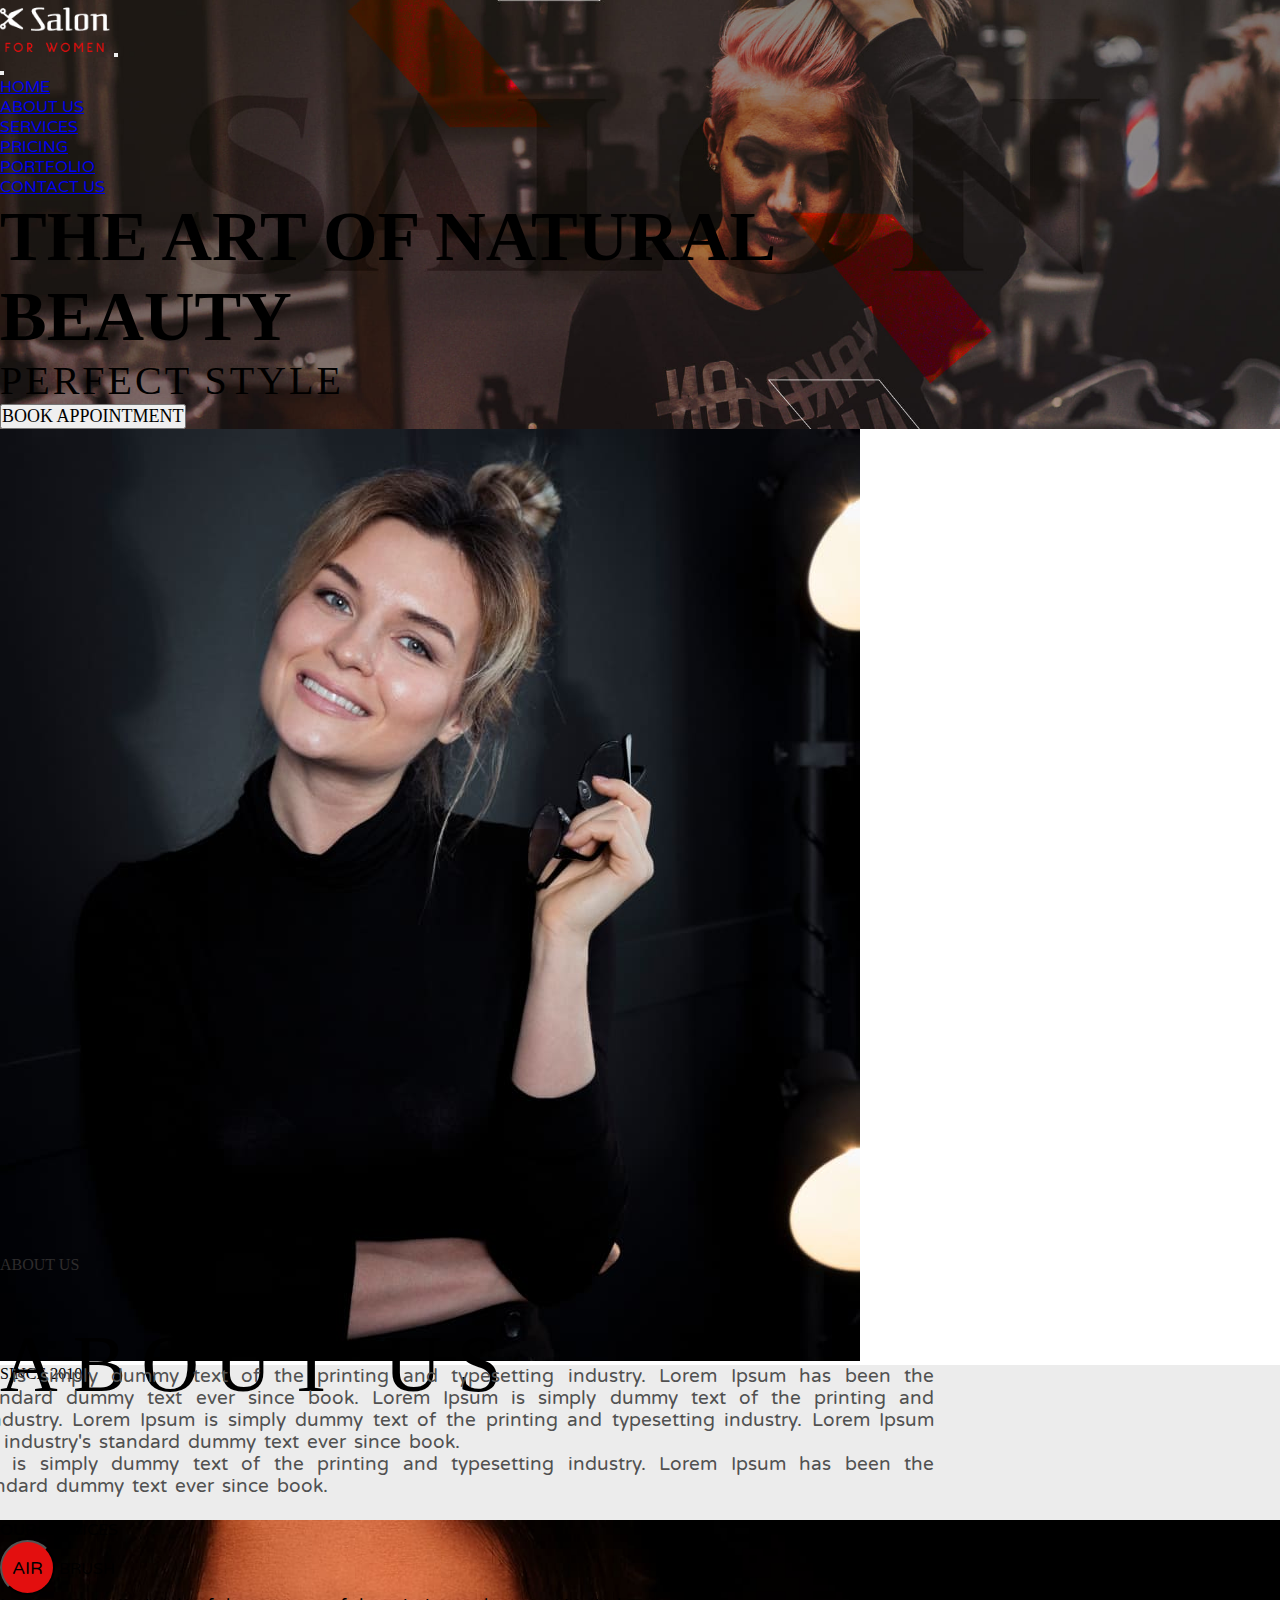
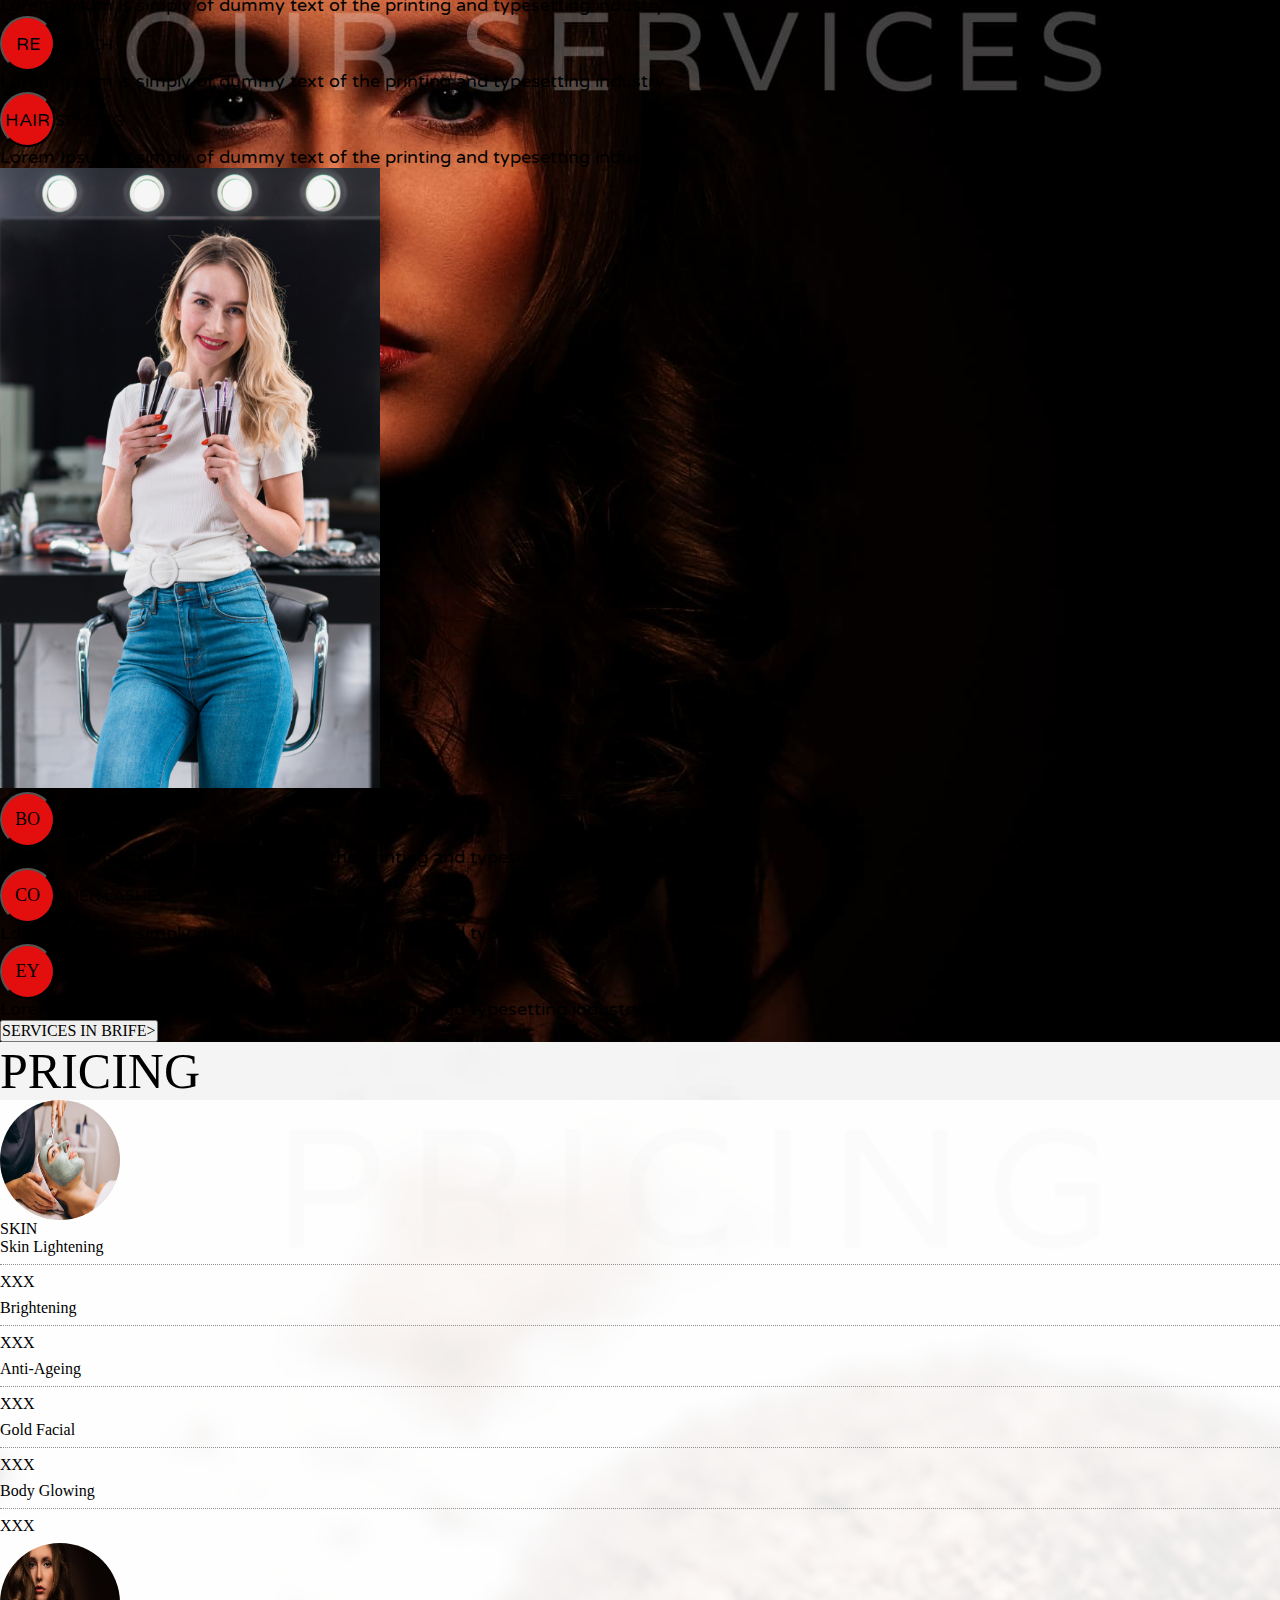
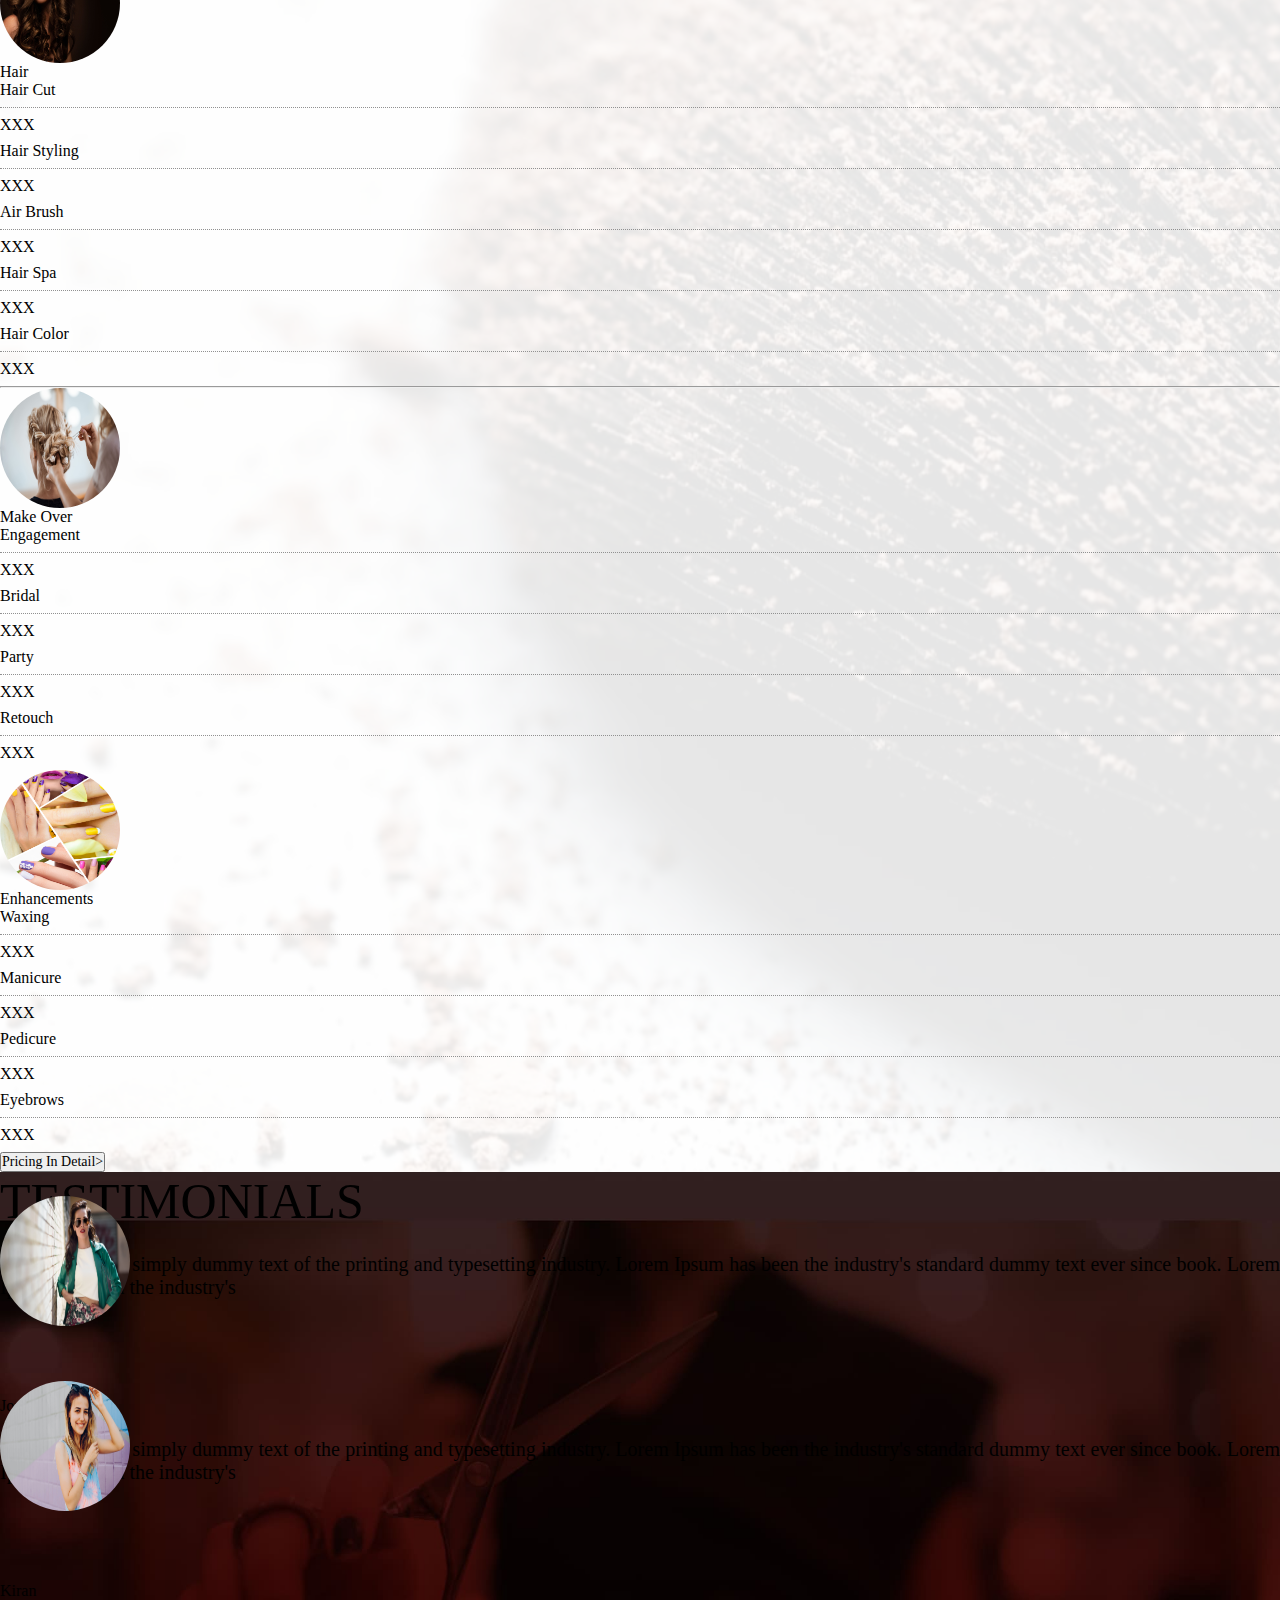
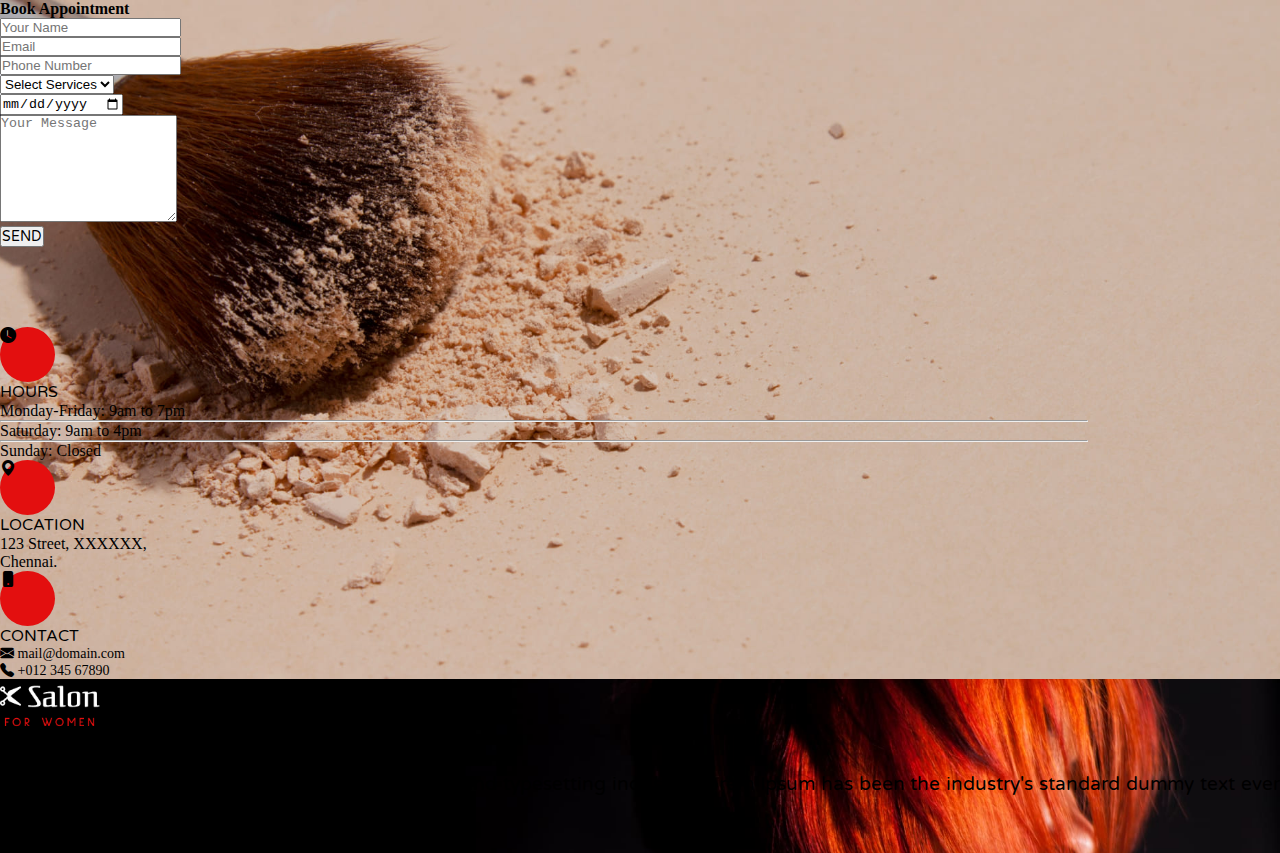
<file: index.html>
<!DOCTYPE html>
<html lang="en">
<head>
    <meta charset="UTF-8">
    <meta name="viewport" content="width=device-width, initial-scale=1.0">
    <title>Salon </title>
    <!-- font family link -->
    <link rel="preconnect" href="https://fonts.googleapis.com">
<link rel="preconnect" href="https://fonts.gstatic.com" crossorigin>
<link href="https://fonts.googleapis.com/css2?family=Varela+Round&display=swap" rel="stylesheet">
<!-- font icon -->
<link
rel="stylesheet"
href="https://cdnjs.cloudflare.com/ajax/libs/font-awesome/6.4.2/css/all.min.css"
/>
     <!-- font family link -->
     <link rel="preconnect" href="https://fonts.googleapis.com">
     <link rel="preconnect" href="https://fonts.gstatic.com" crossorigin>
     <link href="https://fonts.googleapis.com/css2?family=Dosis&family=Libre+Baskerville:wght@400;700&family=Open+Sans:wght@300;400;500&family=Poppins:wght@300;600;700;800;900&family=Roboto:wght@100;300;400;500;700;900&family=Sulphur+Point:wght@300;400;700&display=swap" rel="stylesheet">
    <!-- icon -->
    <link rel="stylesheet" href="https://cdn.jsdelivr.net/npm/bootstrap-icons@1.11.1/font/bootstrap-icons.css">
     <!-- bootstrap link -->
    <link href="https://cdn.jsdelivr.net/npm/bootstrap@5.2.3/dist/css/bootstrap.min.css" rel="stylesheet" integrity="sha384-rbsA2VBKQhggwzxH7pPCaAqO46MgnOM80zW1RWuH61DGLwZJEdK2Kadq2F9CUG65" crossorigin="anonymous">
    <!-- <script src="https://cdn.jsdelivr.net/npm/bootstrap@5.2.3/dist/js/bootstrap.bundle.min.js" integrity="sha384-kenU1KFdBIe4zVF0s0G1M5b4hcpxyD9F7jL+jjXkk+Q2h455rYXK/7HAuoJl+0I4" crossorigin="anonymous"></script> -->
    <link rel="stylesheet" href="/public/css/style.min.css">
</head>
<body>
    <!-- =================================== header section start ==================================== -->
    <header>
        <div class="header-bg banner pb-5">
            <div class="container  px-lg-2  pt-4 py-5 ">
              <nav class="navbar navbar-light bg-trasparent px-lg-5 mx-lg-5">
                <div class="container-fluid ">
                  <a class="navbar-brand " href="#"><img src="/public/images/logo.png"alt="" class="w-75 "></a>
                  <button class="navbar-toggler navbar-dark border-0" type="button" data-bs-toggle="offcanvas"
                 data-bs-target="#offcanvasNavbar" aria-controls="offcanvasNavbar">
                  <span class="navbar-toggler-icon"></span>
              </button>
                  <div class="offcanvas offcanvas-end bg-danger" tabindex="-1" id="offcanvasNavbar" aria-labelledby="offcanvasNavbarLabel">
                    <div class="offcanvas-header">
                      <button type="button" class="btn-close text-reset" data-bs-dismiss="offcanvas" aria-label="Close"></button>
                    </div>
                    <div class="offcanvas-body">
                      <ul class="navbar-nav justify-content-end flex-grow-1 pe-3">
                        <li class="nav-item">
                          <a class="nav-link active text-dark ff fs-5 p-2 text-center pb-3" aria-current="page" href="index.html">HOME</a>
                        </li>
                        <li class="nav-item">
                          <a class="nav-link active text-white ff fs-5 p-2 text-center pb-3" aria-current="page" href="about.html">ABOUT US</a>
                        </li>
                        <li class="nav-item">
                          <a class="nav-link text-white ff fs-5 p-2 text-center pb-3" href="service.html">SERVICES</a>
                        </li>
                        <li class="nav-item">
                          <a class="nav-link text-white ff fs-5 p-2 text-center pb-3" href="pricing.html">PRICING</a>
                        </li>
                        <li class="nav-item">
                          <a class="nav-link text-white ff fs-5 p-2 text-center pb-3" href="portfolio.html">PORTFOLIO</a>
                        </li>
                        <li class="nav-item">
                          <a class="nav-link text-white ff fs-5 p-2 text-center pb-3" href="contact.html">CONTACT US</a> 
                        </li>
                      </ul>
                    </div>
                  </div>
                </div>
              </nav>
              <div class="text-white top-text pt-lg-5 mt-5 text-center pb-4 px-lg-5">
                <h1 class="pt-4 mt-5 fw-bold mb-0">THE ART OF NATURAL</h1>
                <h1 class="fw-bold "><span class="border border-2 border-end-0 border-top-0 px-4">BEAUTY</span></h1>
                <p class="perfect">PERFECT STYLE</p>
                <div class="pt-3 pb-md-5 ">
                <button class="btn bg-white text-dark px-3">BOOK APPOINTMENT</button>
                </div>
              </div>
            </div>
    </div>
    </header>
    <main>
        <!-- about section start -->
        <div class="about">
            <div class="row me-0">
                <div class="col-lg-5 pe-0">
                    <img src="/public/images/img 1.jpg" alt="" class="w-100">
                </div>
                <div class="col-lg-7 aboutus">    
                    <div>   
                       <p class="m-0 mt-5 ps-lg-5 ps-3">SINCE 2010</p>
                       <p class="fs text-white-50 d-none d-lg-block ">ABOUT US</p>
                        <p class="m-0  fit display-5 ps-lg-5 ps-3" >ABOUT US</p>
                    </div>
                    <div class="ps-3 ps-lg-0 center ff mt-5">
                    <div class="bg-white px-5 py-5 ">
                        <p class="text-capitalize lh-lg w-s">
                            Lorem Ipsum is simply dummy text of the printing and typesetting industry. Lorem Ipsum has been the industry's standard dummy text ever since book. Lorem Ipsum is simply dummy text of the printing and typesetting industry. Lorem Ipsum is simply dummy text of the printing and typesetting industry. Lorem Ipsum has been the industry's standard dummy text ever since book.
                        </p>
                        <p class="text-capitalize lh-lg w-s">Lorem Ipsum is simply dummy text of the printing and typesetting industry. Lorem Ipsum has been the industry's standard dummy text ever since book.</p>
                        <div class="pt-4">
                        <button class="btn bg-dark text-white px-3 btn-text">MORE ABOUT <span class="ms-1">></span></button>
                    </div>
                    </div>
                </div>
                </div>
            </div>
        </div>
        <!-- our services -->
        <div class="service banner pt-4">
            <div class="container px-lg-5 pt-4 mx-lg-3">
                <div class="ps-lg-5">
                    <p class="display-4 fw-semibold ff text-white text-center ms-lg-5 ps-lg-5 mb-4 pb-5">OUR SERVICES</p>
               </div>
                <div class="row ps-lg-5 ms-lg-5 gx-5 ">
                    <div class="col-lg-4 text-white mt-lg-5 mt-3">
                      <div class="ms-lg-4">
                    <div>
                      <P class="text-light ff"><button class="btn-clr  border-0"><span class="ms-2 text-light fs-3 ff">AIR
                      </span></button><span class="fs-3  ff"> BRUSH</span></P>
                        <P class="text-capitalize text  ff lh-lg para5">Lorem Ipsum is simply of dummy text of the printing and  typesetting industry.</P> 
                    </div>
                    <div>
                        <P class="text-light ff"><button class="btn-clr border-0"><span class="ms-2 text-light fs-3 ff">RE
                        </span></button><span class="fs-3 ff">TOUCH</span></P>
                        <P class="text-capitalize text lh-lg para5 ff">Lorem Ipsum is simply of dummy text of the printing and typesetting industry.</P> 
                    </div>
                    <div>
                        <P class="text-light ff"><button class="btn-clr border-0"><span class="ms-2 text-light fs-3 ff">HAIR
                        </span></button><span class=" fs-3 ff ms-4">STYLING</span></P>
                        <P class="text-capitalize text lh-lg para5 ff">Lorem Ipsum is simply of dummy text of the printing and typesetting industry.</P> 
                    </div>
                  </div>
                    </div>
                    <div class="col-lg-4 border pt-lg-4 ps-0 ps-lg-4 ">
                     <div><img src="/public/images/Rectangle 11.png" alt=""class="image  h-100" ></div>
                    </div>
                    
                    <div class="col-lg-4 text-white ps-lg-5 mt-5 ff">
                        <div>
                            <p class="fs-3 m-0"><button class="btn btn-clr fs-3 text-white mb-2">BO</button>DY GLOWING</p>
                            <P class="text-capitalize text lh-lg para5">Lorem Ipsum is simply dummy text of the printing and typesetting industry.</P> 
                        </div>
                        <div>
                            <p class="fs-3 m-0"><button class="btn btn-clr fs-3 text-white mb-2">CO</button>RNER LASHES</p>
                            <P class="text-capitalize lh-lg para5">Lorem Ipsum is simply dummy text of the printing and typesetting industry.</P> 
                        </div>
                        <div>
                            <p class="fs-3 m-0"><button class="btn btn-clr fs-3 text-white mb-2">EY</button>E BROWS</p>
                            <P class="text-capitalize lh-lg para5">Lorem Ipsum is simply dummy text of the printing and typesetting industry.</P> 
                        </div>
                    </div>
                </div>
                <div class="py-4 text-center ms-lg-5">
                    <button class="btn  bg-danger text-white px-3  py-1 ms-lg-5 ser-btn">SERVICES IN BRIFE<span class="ms-1">></span></button>
                </div>
            </div>
        </div> 
        <!-- pricing section start -->
        <div class="price banner">
         <div class="container px-lg-5 px-2">
            <p class="fs-6 text-dark text-center py-5">PRICING</p>
            <div class="row clr px-5 g-4">
                <div class="col-lg-6">
                    <div class="d-flex align-items-center px-lg-2 pb-4">
                        <img src="/public/images/img 3.jpg" alt="" class="avatar">
                        <p class="ps-3 fs-4">SKIN </p>
                      </div>
                    <div class="row px-lg-4 text-secondary margin">
                        <div class="col-5 p-0"><p class="fs-5">Skin Lightening</p></div>
                        <div class="col-5"><p class="border border-bottom-0 border-start-0 border-end-0 w-100  mt-3 brd"></p></div>
                        <div class="col-2 fs-5"><p>XXX</p></div>
                        <div class="col-5 p-0"><p class="fs-5">Brightening</p></div>
                        <div class="col-5"><p class="border border-bottom-0 border-start-0 border-end-0 w-100  mt-3 brd"></p></div>
                        <div class="col-2 fs-5"><p>XXX</p></div>
                        <div class="col-5 p-0"><p class="fs-5">Anti-Ageing</p></div>
                        <div class="col-5"><p class="border border-bottom-0 border-start-0 border-end-0 w-100  mt-3 brd"></p></div>
                        <div class="col-2 fs-5"><p>XXX</p></div>
                        <div class="col-5 p-0"><p class="fs-5">Gold Facial</p></div>
                        <div class="col-5"><p class="border border-bottom-0 border-start-0 border-end-0 w-100  mt-3 brd"></p></div>
                        <div class="col-2 fs-5"><p>XXX</p></div>
                        <div class="col-5 p-0"><p class="fs-5 ">Body Glowing</p></div>
                        <div class="col-5 "><p class="border border-bottom-0 border-start-0 border-end-0 w-100  mt-3 brd"></p></div>
                        <div class="col-2 fs-5"><p >XXX</p></div>
                     </div>     
                </div>
                <div class="col-lg-6">
                    <div class="d-flex align-items-center px-lg-2 pb-4">
                        <img src="/public/images/img 5.jpg" alt="" class="avatar">
                        <p class="ps-3 fs-4">Hair</p>
                      </div>
                    <div class="row px-lg-4 text-secondary margin">
                        <div class="col-5 p-0"><p class="fs-5">Hair Cut</p></div>
                        <div class="col-5"><p class="border border-bottom-0 border-start-0 border-end-0 w-100  mt-3 brd"></p></div>
                        <div class="col-2 fs-5"><p>XXX</p></div>
                        <div class="col-5 p-0"><p class="fs-5">Hair Styling</p></div>
                        <div class="col-5"><p class="border border-bottom-0 border-start-0 border-end-0 w-100  mt-3 brd"></p></div>
                        <div class="col-2 fs-5"><p>XXX</p></div>
                        <div class="col-5 p-0"><p class="fs-5">Air Brush</p></div>
                        <div class="col-5"><p class="border border-bottom-0 border-start-0 border-end-0 w-100  mt-3 brd"></p></div>
                        <div class="col-2 fs-5"><p>XXX</p></div>
                        <div class="col-5 p-0"><p class="fs-5">Hair Spa</p></div>
                        <div class="col-5"><p class="border border-bottom-0 border-start-0 border-end-0 w-100  mt-3 brd" ></p></div>
                        <div class="col-2 fs-5"><p>XXX</p></div>
                        <div class="col-5 p-0"><p class="fs-5">Hair Color</p></div>
                        <div class="col-5 "><p class="border border-bottom-0 border-start-0 border-end-0 w-100  mt-3 brd"></p></div>
                        <div class="col-2 fs-5"><p >XXX</p></div>
                     </div>     
                </div>
                <hr class="w-100 mx-auto">
                <div class="col-lg-6">
                    <div class="d-flex align-items-center px-lg-2 pb-4">
                        <img src="/public/images/img 4.jpg" alt="" class="avatar">
                        <p class="ps-3 fs-4">Make Over</p>
                      </div>
                    <div class="row px-lg-4 text-secondary margin">
                        <div class="col-5 p-0"><p class="fs-5">Engagement</p></div>
                        <div class="col-5"><p class="border border-bottom-0 border-start-0 border-end-0 w-100  mt-3 brd"></p></div>
                        <div class="col-2 fs-5"><p>XXX</p></div>
                        <div class="col-5 p-0"><p class="fs-5">Bridal</p></div>
                        <div class="col-5"><p class="border border-bottom-0 border-start-0 border-end-0 w-100  mt-3 brd"></p></div>
                        <div class="col-2 fs-5"><p>XXX</p></div>
                        <div class="col-5 p-0"><p class="fs-5">Party</p></div>
                        <div class="col-5"><p class="border border-bottom-0 border-start-0 border-end-0 w-100  mt-3 brd"></p></div>
                        <div class="col-2 fs-5"><p>XXX</p></div>
                        <div class="col-5 p-0"><p class="fs-5">Retouch</p></div>
                        <div class="col-5"><p class="border border-bottom-0 border-start-0 border-end-0 w-100  mt-3 brd"></p></div>
                        <div class="col-2 fs-5"><p>XXX</p></div>
                     </div>     
                </div>
                <div class="col-lg-6">
                    <div class="d-flex align-items-center px-lg-2 pb-4">
                        <img src="/public/images/img 6.jpg" alt="" class="avatar">
                        <p class="ps-3 fs-4">Enhancements</p>
                      </div>
                    <div class="row px-lg-4 text-secondary margin">
                        <div class="col-5 p-0"><p class="fs-5">Waxing</p></div> 
                        <div class="col-5"><p class="border border-bottom-0 border-start-0 border-end-0 w-100  mt-3 brd"></p></div>
                        <div class="col-2 fs-5"><p>XXX</p></div>
                        <div class="col-5 p-0"><p class="fs-5">Manicure</p></div>
                        <div class="col-5"><p class="border border-bottom-0 border-start-0 border-end-0 w-100  mt-3 brd"></p></div>
                        <div class="col-2 fs-5"><p>XXX</p></div>
                        <div class="col-5 p-0"><p class="fs-5">Pedicure</p></div>
                        <div class="col-5"><p class="border border-bottom-0 border-start-0 border-end-0 w-100  mt-3 brd"></p></div>
                        <div class="col-2 fs-5"><p>XXX</p></div>
                        <div class="col-5 p-0"><p class="fs-5">Eyebrows</p></div>
                        <div class="col-5"><p class="border border-bottom-0 border-start-0 border-end-0 w-100  mt-3 brd"></p></div>
                        <div class="col-2 fs-5"><p >XXX</p></div>
                     </div>     
                </div>
                <div class="text-center">
                    <button class="btn  bg-danger text-white px-3 btn-text py-1 ms-lg-5 mb-5">Pricing In Detail<span class="ms-1">></span></button>
                </div>
            </div> 
        </div>
        <!-- try -->
        <div class="bg-white bg-opacity-50 h-25 p-5">

        </div>
        </div>
        
        <!-- testimonials -->
        <div class="test banner">
            <div class="container px-lg-5 px-2">
               <p class="fs-6 text-white text-center py-5 ">TESTIMONIALS</p>
            </div>
            <div class="container overflow-hidden pb-5">
                <div class="row gx-5 px-lg-5 mx-lg-4 pt-5">
                  <div class="col-lg-6">
                    <p class="text-capitalize lh-lg  text bg-white bg-opacity-25 px-5 py-4  test-text  b text-white "><span><i class="bi bi-quote fs-4"></i></span><br>
                        Lorem Ipsum is simply dummy text of the printing and typesetting industry. Lorem Ipsum has been the industry's standard dummy text ever since book. Lorem Ipsum has been the industry's 
                    </p>
                    <div class="text-center">
                        <img src="/public/images/img 8.jpg" class="rounded-circle avatar" alt="Avatar" />
                        <p class="text-white fs-4">Jonue</p>
                    </div>
                  </div>
                  <div class="col-lg-6 ">
                    <p class="text-capitalize lh-lg  text bg-white px-5 py-4 test-text b bg-opacity-25 text-white"><span><i class="bi bi-quote fs-3"></i></span><br>
                        Lorem Ipsum is simply dummy text of the printing and typesetting industry. Lorem Ipsum has been the industry's standard dummy text ever since book. Lorem Ipsum has been the industry's 
                    </p>
                    <div class="text-center">
                        <img src="/public/images/img 7.jpg" class="rounded-circle avatar" alt="Avatar" />
                        <p class="text-white fs-4">Kiran</p>
                    </div>
                  </div>
                </div>
                </div>
        </div>
        <!-- appointment section -->
        <div class="book banner">
            <div class="container pt-5">
                    <div class="row gx-5 px-lg-5 mx-lg-4 pt-5 ">
                      <div class="col-lg-9 ">
                        <div class="bg-white  px-md-5 px-2 py-4 b">
                        <h4 class="text-uppercase py-5 ps-4 ps-md-0">Book Appointment</h4>
                        <form>
                            <div class="row gx-3 gy-4 ">
                              <div class="col-md-6 " >
                                <input type="text" class="form-control" placeholder="Your Name " name="email">
                              </div>
                              <div class="col-md-6">
                                <input type="email" class="form-control" placeholder="Email" name="pswd">
                              </div>
                              <div class="col-md-6 ">
                                <input type="text" class="form-control" placeholder="Phone Number" name="pswd">
                              </div>
                              <div class="col-md-6 ">
                                <select class="form-select" aria-label="Default select example">
                                    <option>Select Services</option>
                                    <option value="1">One</option>
                                  </select>
                              </div>
                              <div class="col-12 ">
                                <input type="date" class="form-control" placeholder="Phone Number" name="pswd">
                              </div>
                              <div class="col-12">
                                <textarea class="form-control" id="exampleFormControlTextarea1" rows="7" placeholder="Your Message"></textarea>
                              </div>
                              <div class="col-3">
                                <button class="btn  bg-danger text-white px-3 btn-text py-1 fs-5 ff ">SEND</button>
                            </div>
                            </div>
                          </form>
                        </div>
                        </div>
                        <div class="col-lg-3 pe-0 pt-5 ">
                         <div>
                         <div class="d-flex  align-items-center">
                            <p class="btn-clr d-flex justify-content-center align-items-center text-white"><i class="bi bi-clock-fill fs-5"></i></p>
                            <p class="fs-3 ps-3 ff">HOURS</p>
                         </div>
                            <p class="fs-5 m-0" >Monday-Friday: 9am to 7pm</p>
                            <hr class="my-2">
                            <p class="fs-5 m-0">Saturday: 9am to 4pm </p>
                            <hr class="my-2">
                            <p class="fs-5">Sunday: Closed</p>
                        </div>
                        <div class="mt-5">
                            <div class="d-flex  align-items-center">
                                <p class="btn-clr d-flex justify-content-center align-items-center text-white"><i class="bi bi-geo-alt-fill fs-5"></i></p>
                                <p class="fs-3 ps-3 ff">LOCATION</p>
                             </div> 
                             <p class="fs-5 m-0 ms-4">123 Street, XXXXXX,</p>
                             <p class="ms-4 fs-5"> Chennai.</p>
                             <p></p>                 
                        </div>
                        <div class="mt-5">
                            <div class="d-flex  align-items-center">
                                <p class="btn-clr d-flex justify-content-center align-items-center text-white pb-3"><i class="bi bi-phone-fill fs-5"></i></p>
                                <p class="fs-3 ps-3 ff">CONTACT</p>
                             </div> 
                             <p class="fs1 ps-3">
                                <span class="pe-2"><i class="bi bi-envelope-fill"></i></span>
                                <span class="fs-5">mail@domain.com</span>
                             </p>
                             <p class="fs1 ps-3"> 
                                <span class="pe-2"><i class="bi bi-telephone-fill"></i></span>
                                <span class="fs-5">+012 345 67890</span>
                             </p>
                        </div>
                        </div>
            </div>                      
          </div>
          <div class="d-clr h-25 p-5 d-none d-lg-block">
          </div>       
    </main>
<!-- footer -->
<footer>
    <div class="foot banner">
        <div class="container px-lg-5 pt-5 mx-lg-3">      
            <div class="row ps-lg-5 ms-lg-5 gx-5  mx-0">
                <div >
                    <img src="/public/images/logo.png" alt="">
                </div>
                <div class="col-lg-8 mt-4 text-white">
                  <p><span class="text-uppercase text-white ff h1">Everything Has</span><span class="text-white side-text h1 text-uppercase "> Beauty </span></p>
                  <p><span class="text-uppercase text-white ff h1">Make Up Is</span><span class="text-white side-text h1 text-uppercase ">  Art </span></p>
                  <p class="ff lh-lg text-capitalize me-5 text foot-font">Lorem Ipsum is simply dummy text of the printing and typesetting industry. Lorem Ipsum has been the industry's standard dummy text ever since book.</p>
                  <div class="pb-5">
                    <span><i class="bi bi-instagram"></i></span>
                    <span><i class="bi bi-facebook ps-3"></i></span>
                    <span><i class="bi bi-twitter ps-3"></i></span>
                    <span><i class="bi bi-linkedin ps-3"></i></span>
                  </div>
                </div>
            </div>
        </div>
        <div class="text-white py-4 text-center border-top ">
            Copyright@GoWebEz
        </div>
    </div>
</footer>



















































<!-- script -->

<script src="https://cdn.jsdelivr.net/npm/@popperjs/core@2.11.6/dist/umd/popper.min.js" integrity="sha384-oBqDVmMz9ATKxIep9tiCxS/Z9fNfEXiDAYTujMAeBAsjFuCZSmKbSSUnQlmh/jp3" crossorigin="anonymous"></script>
<script src="https://cdn.jsdelivr.net/npm/bootstrap@5.2.3/dist/js/bootstrap.min.js" integrity="sha384-cuYeSxntonz0PPNlHhBs68uyIAVpIIOZZ5JqeqvYYIcEL727kskC66kF92t6Xl2V" crossorigin="anonymous"></script>
</body>
</html>
</file>
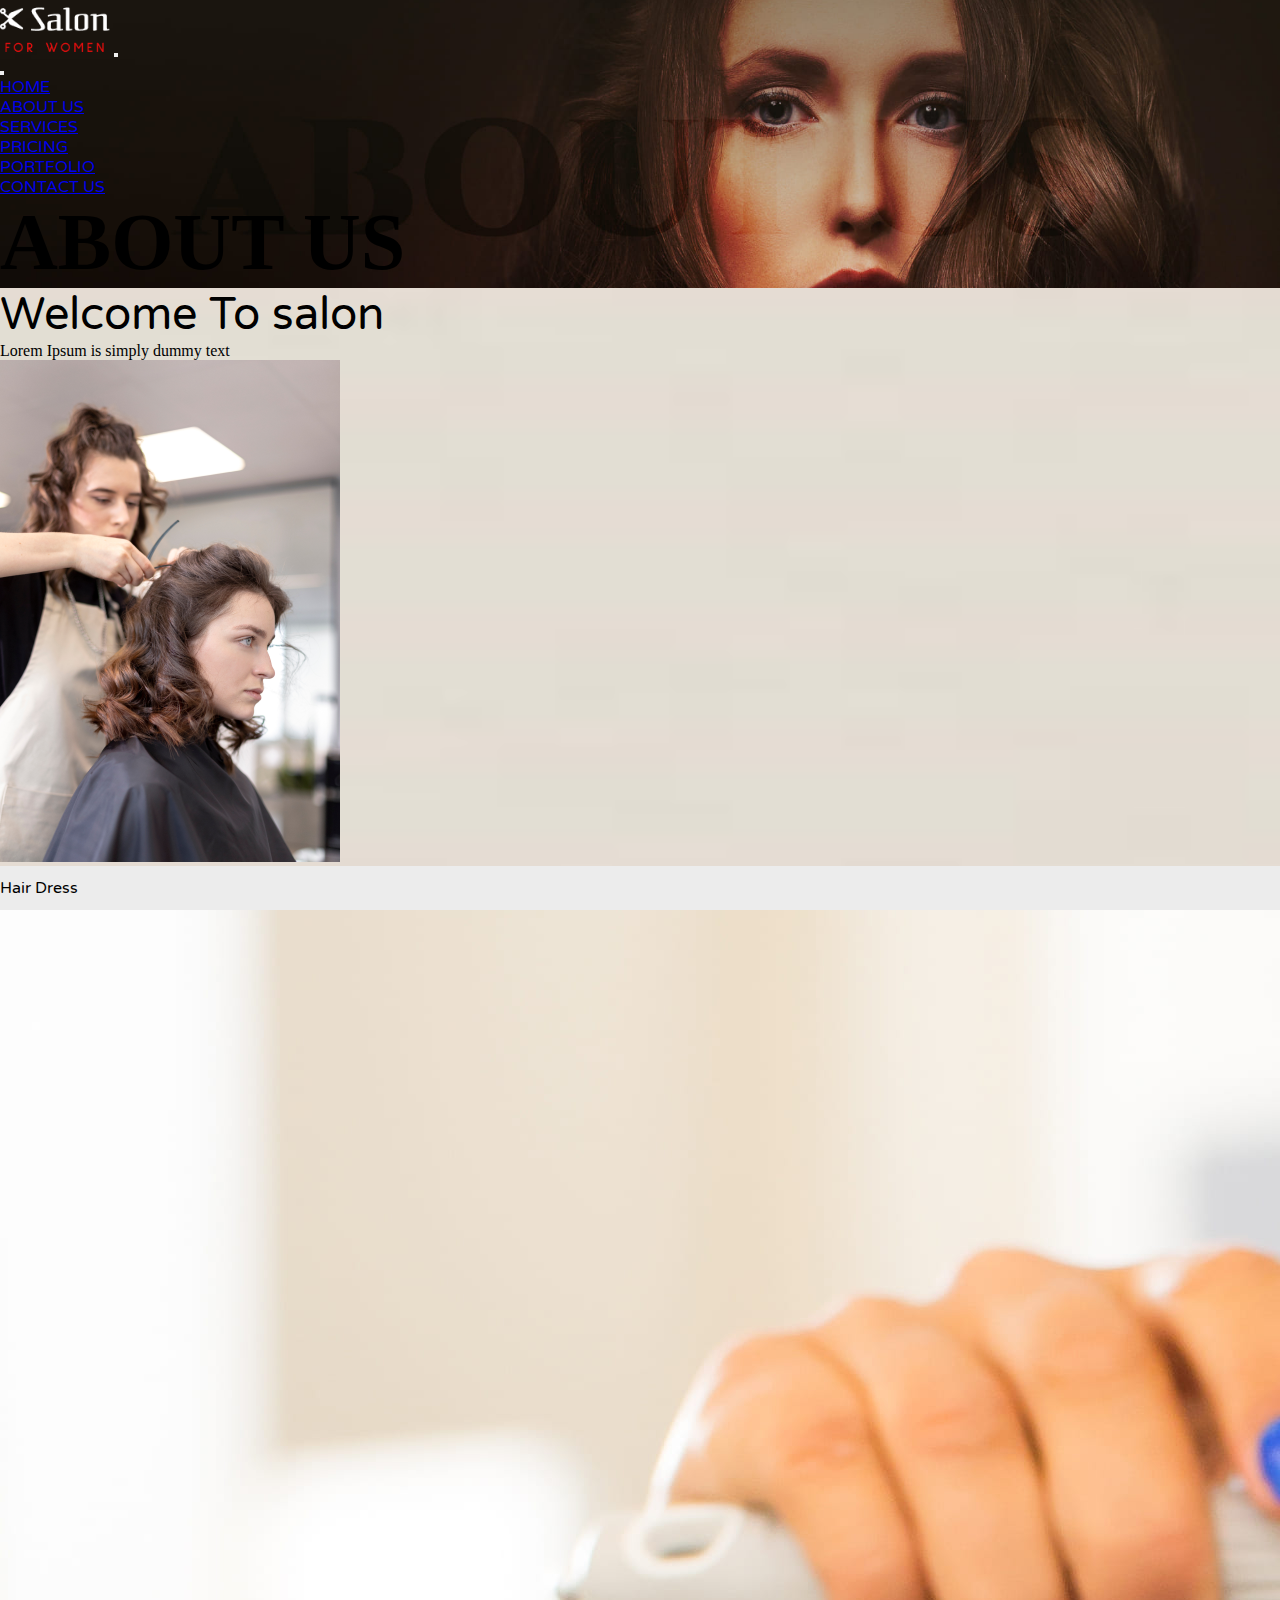
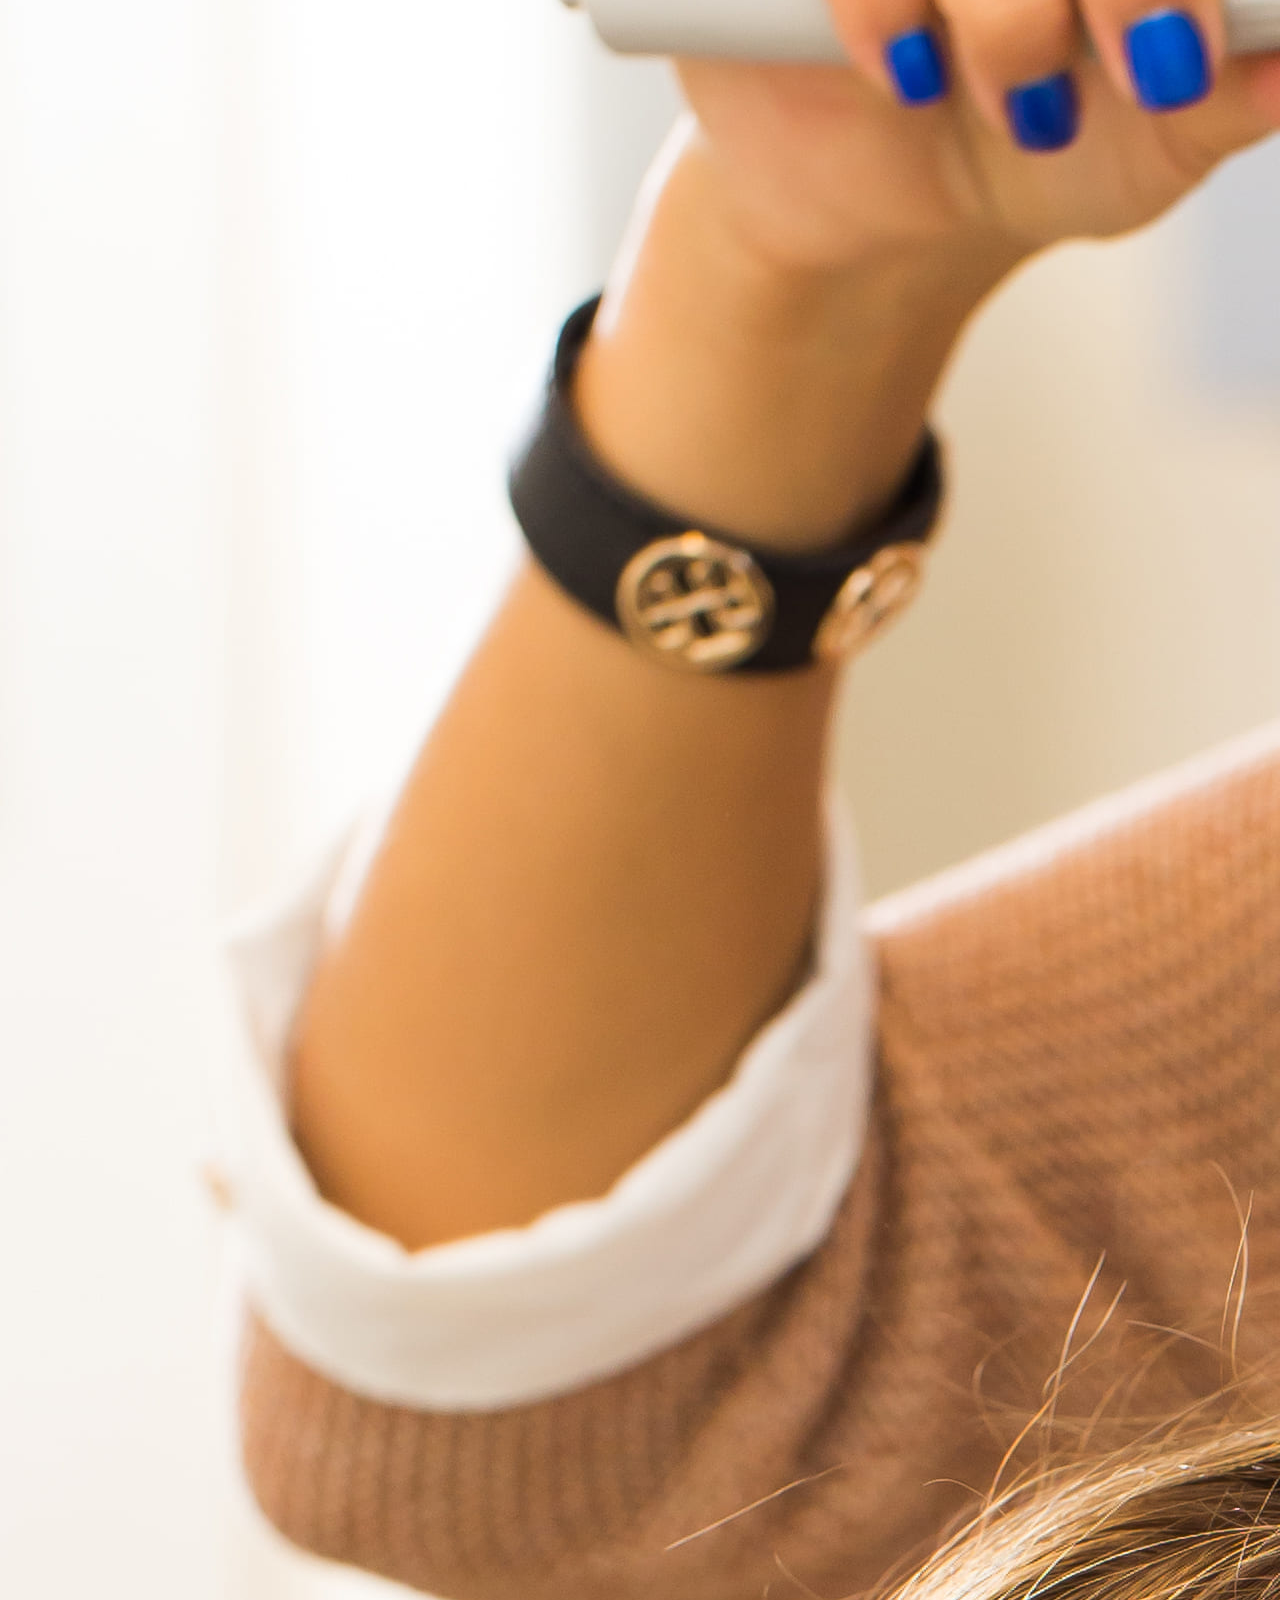
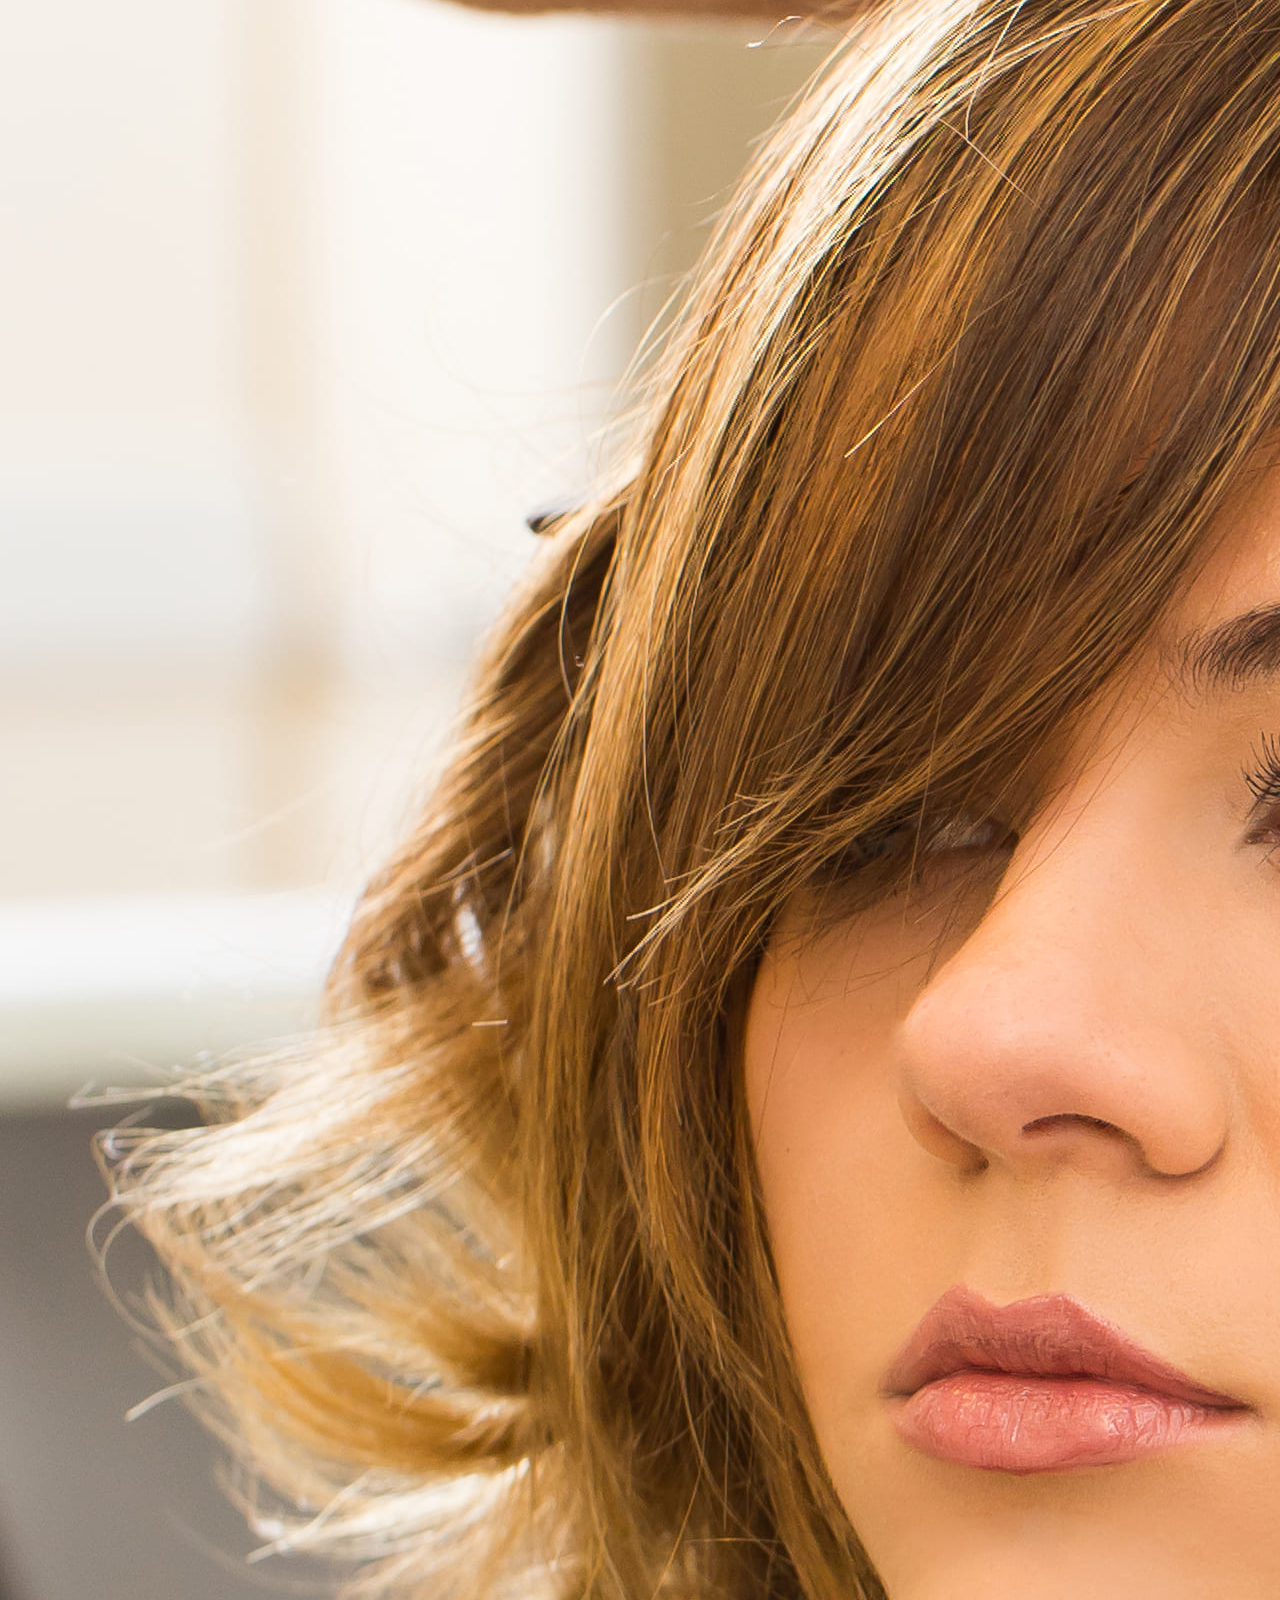
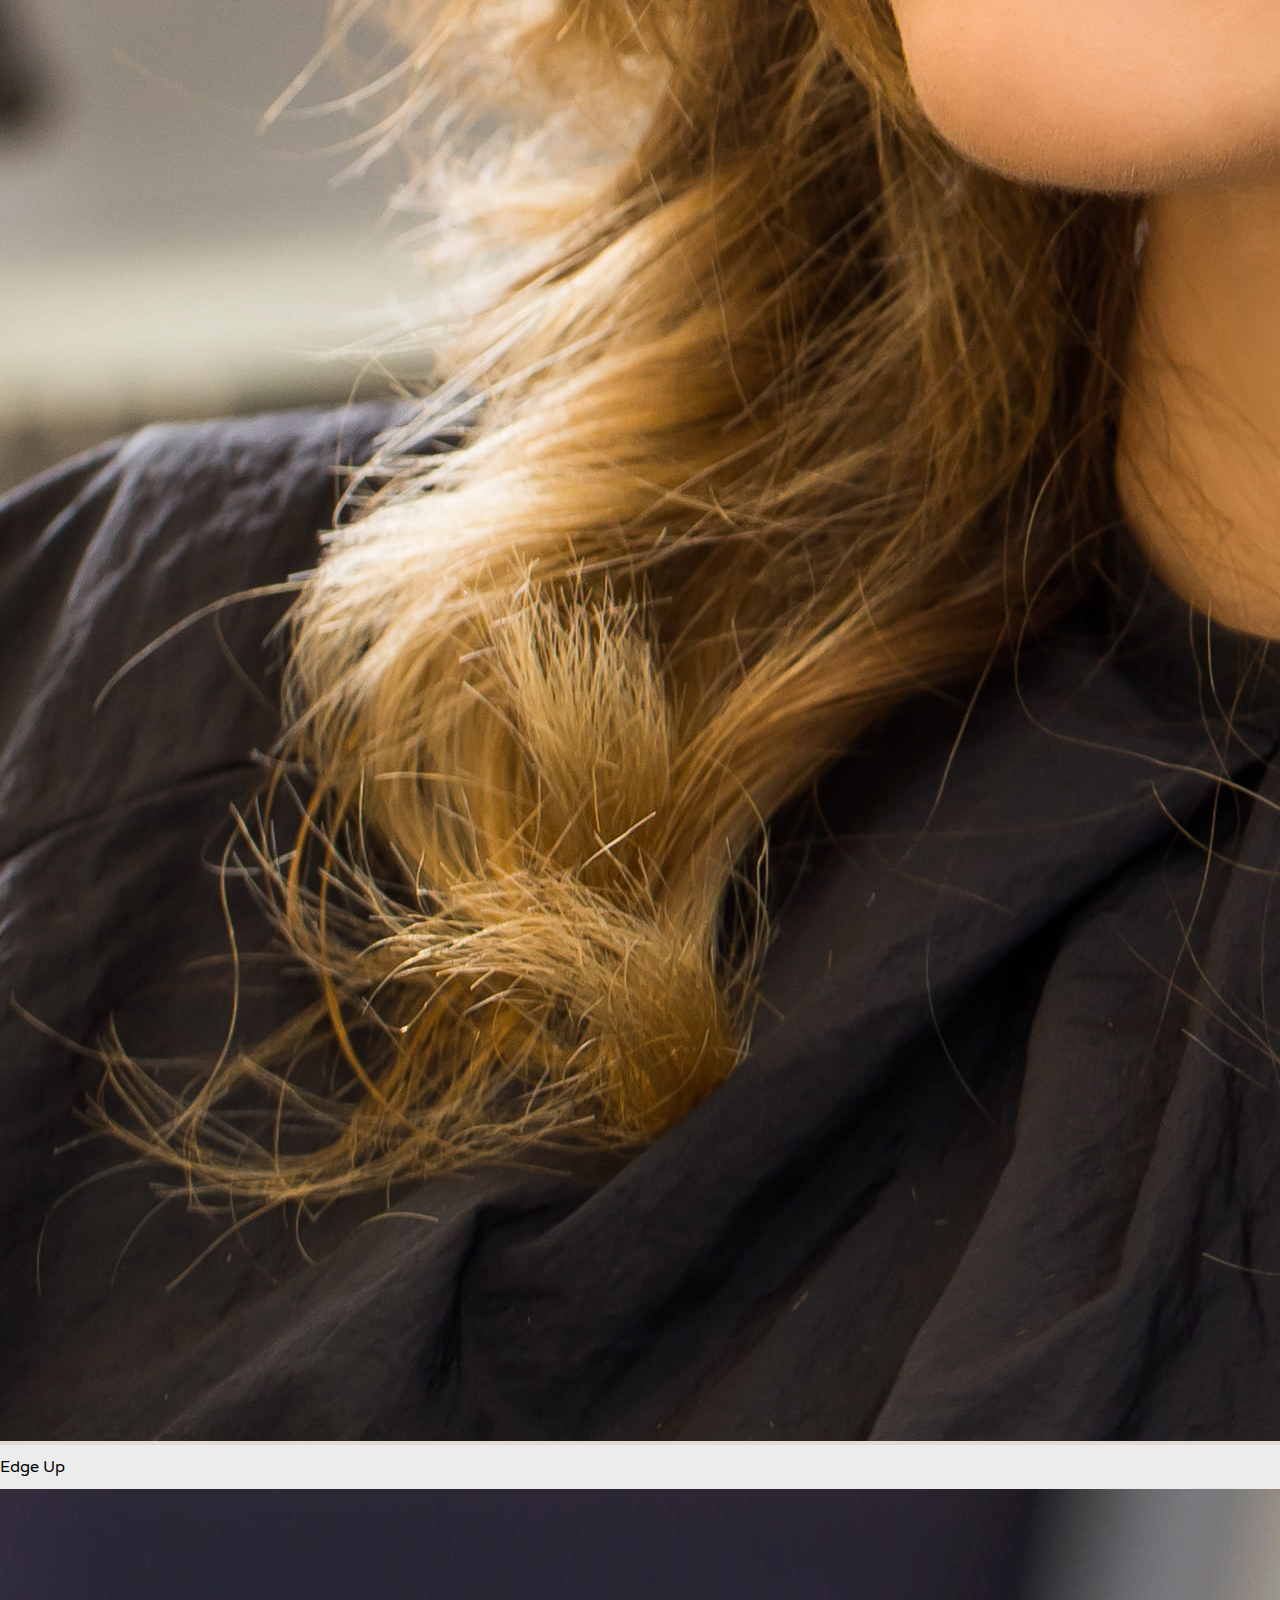
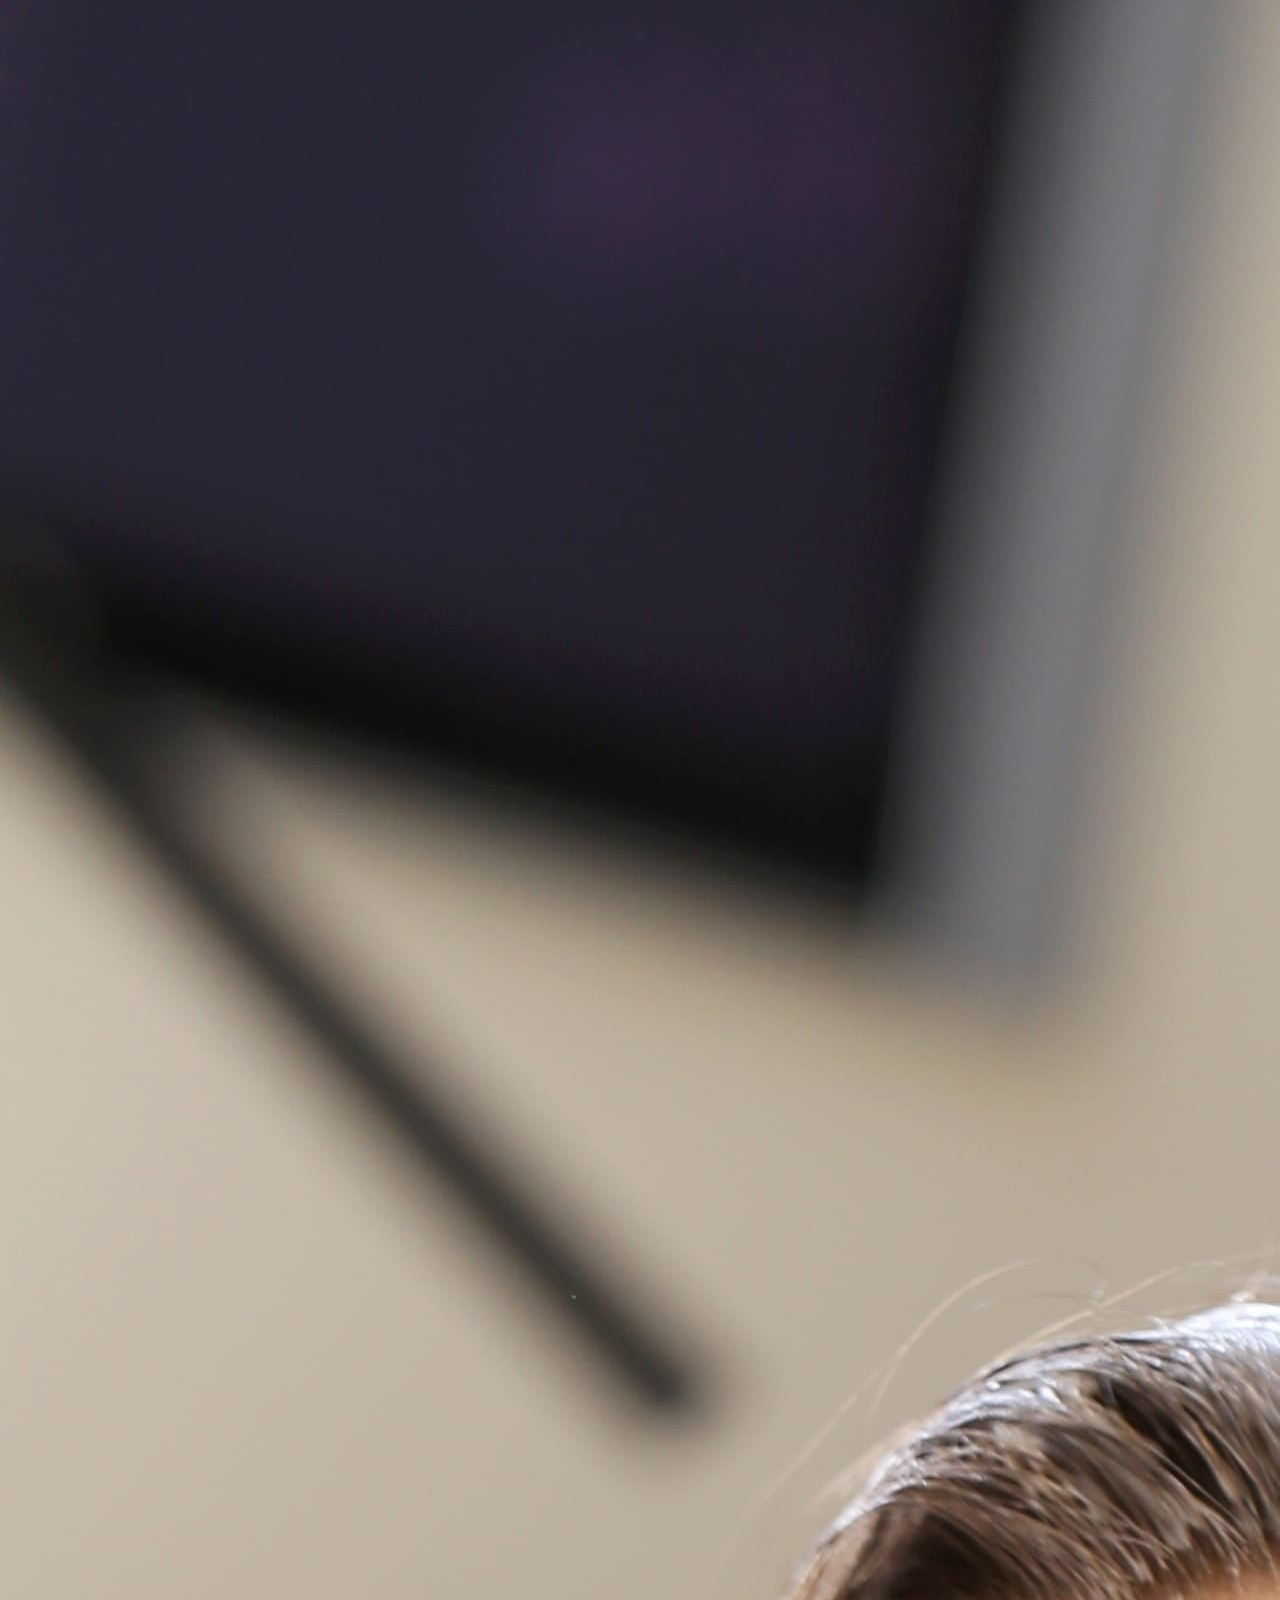
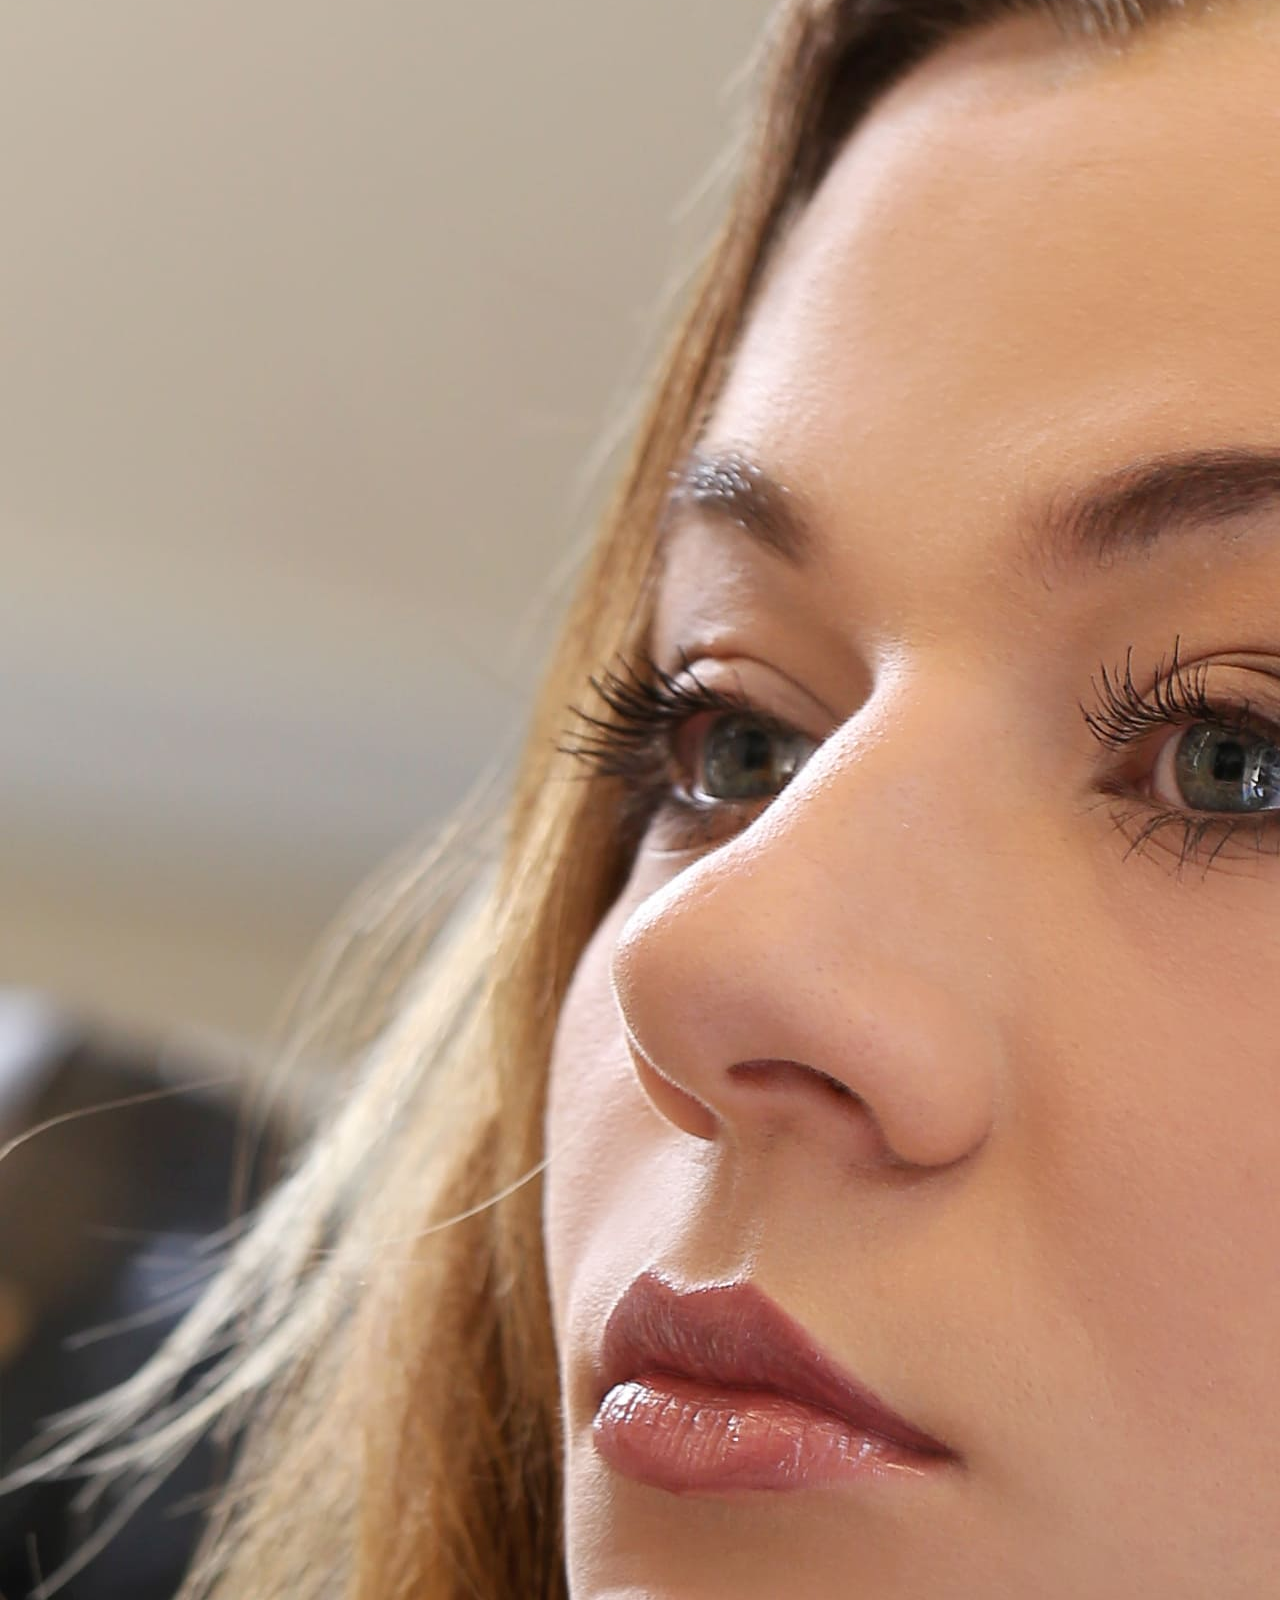
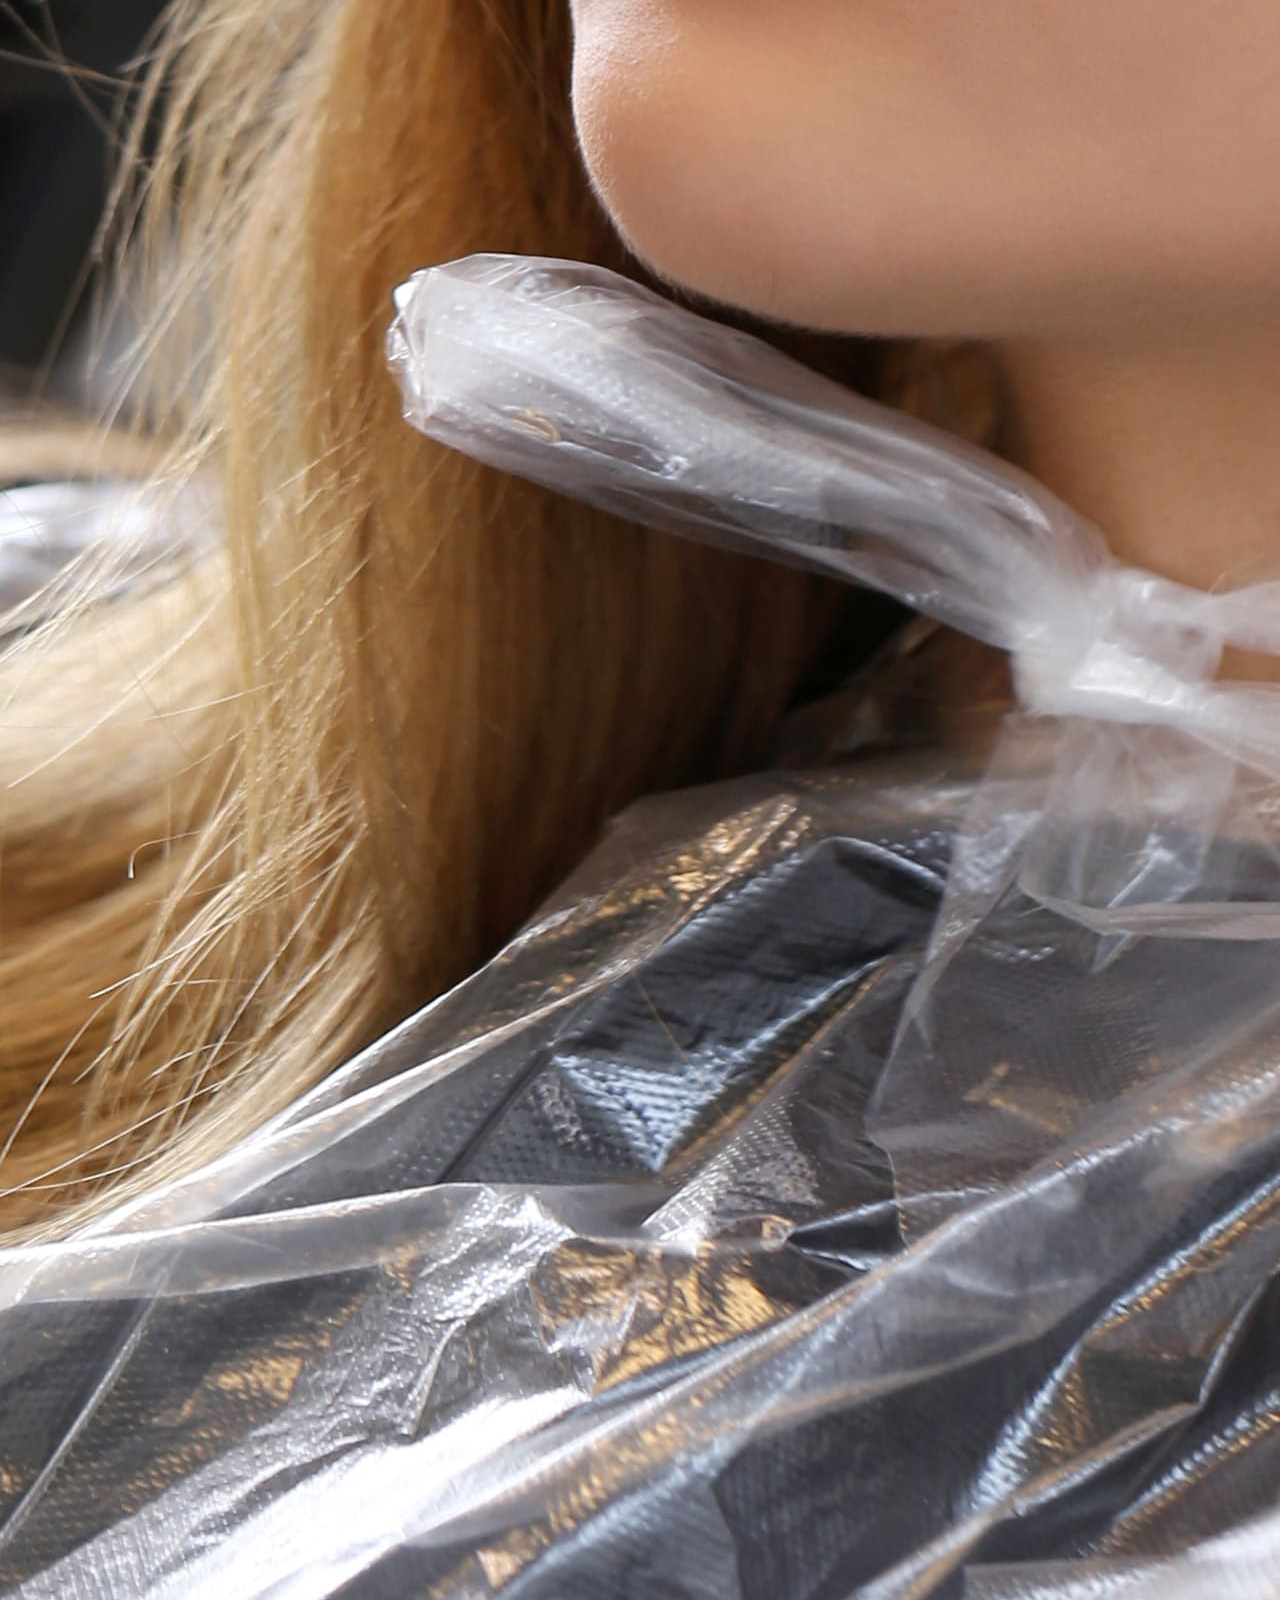
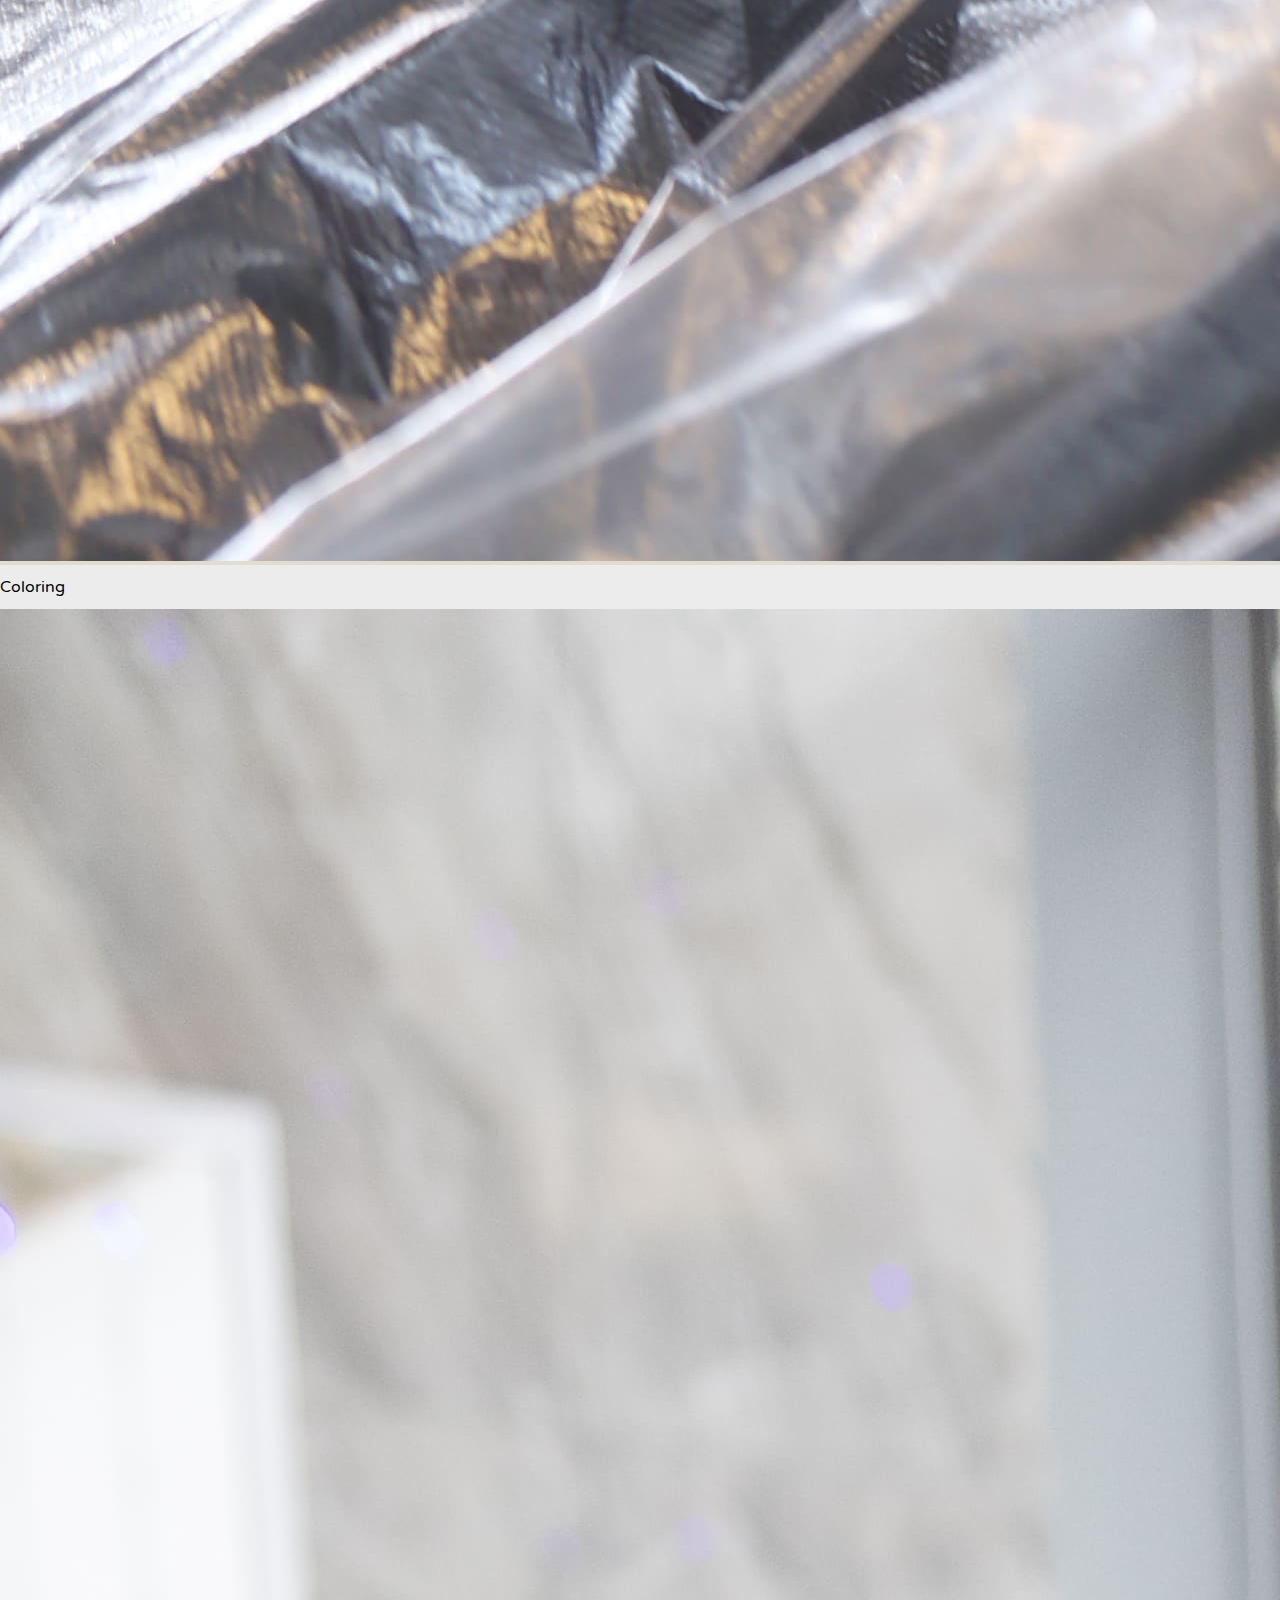
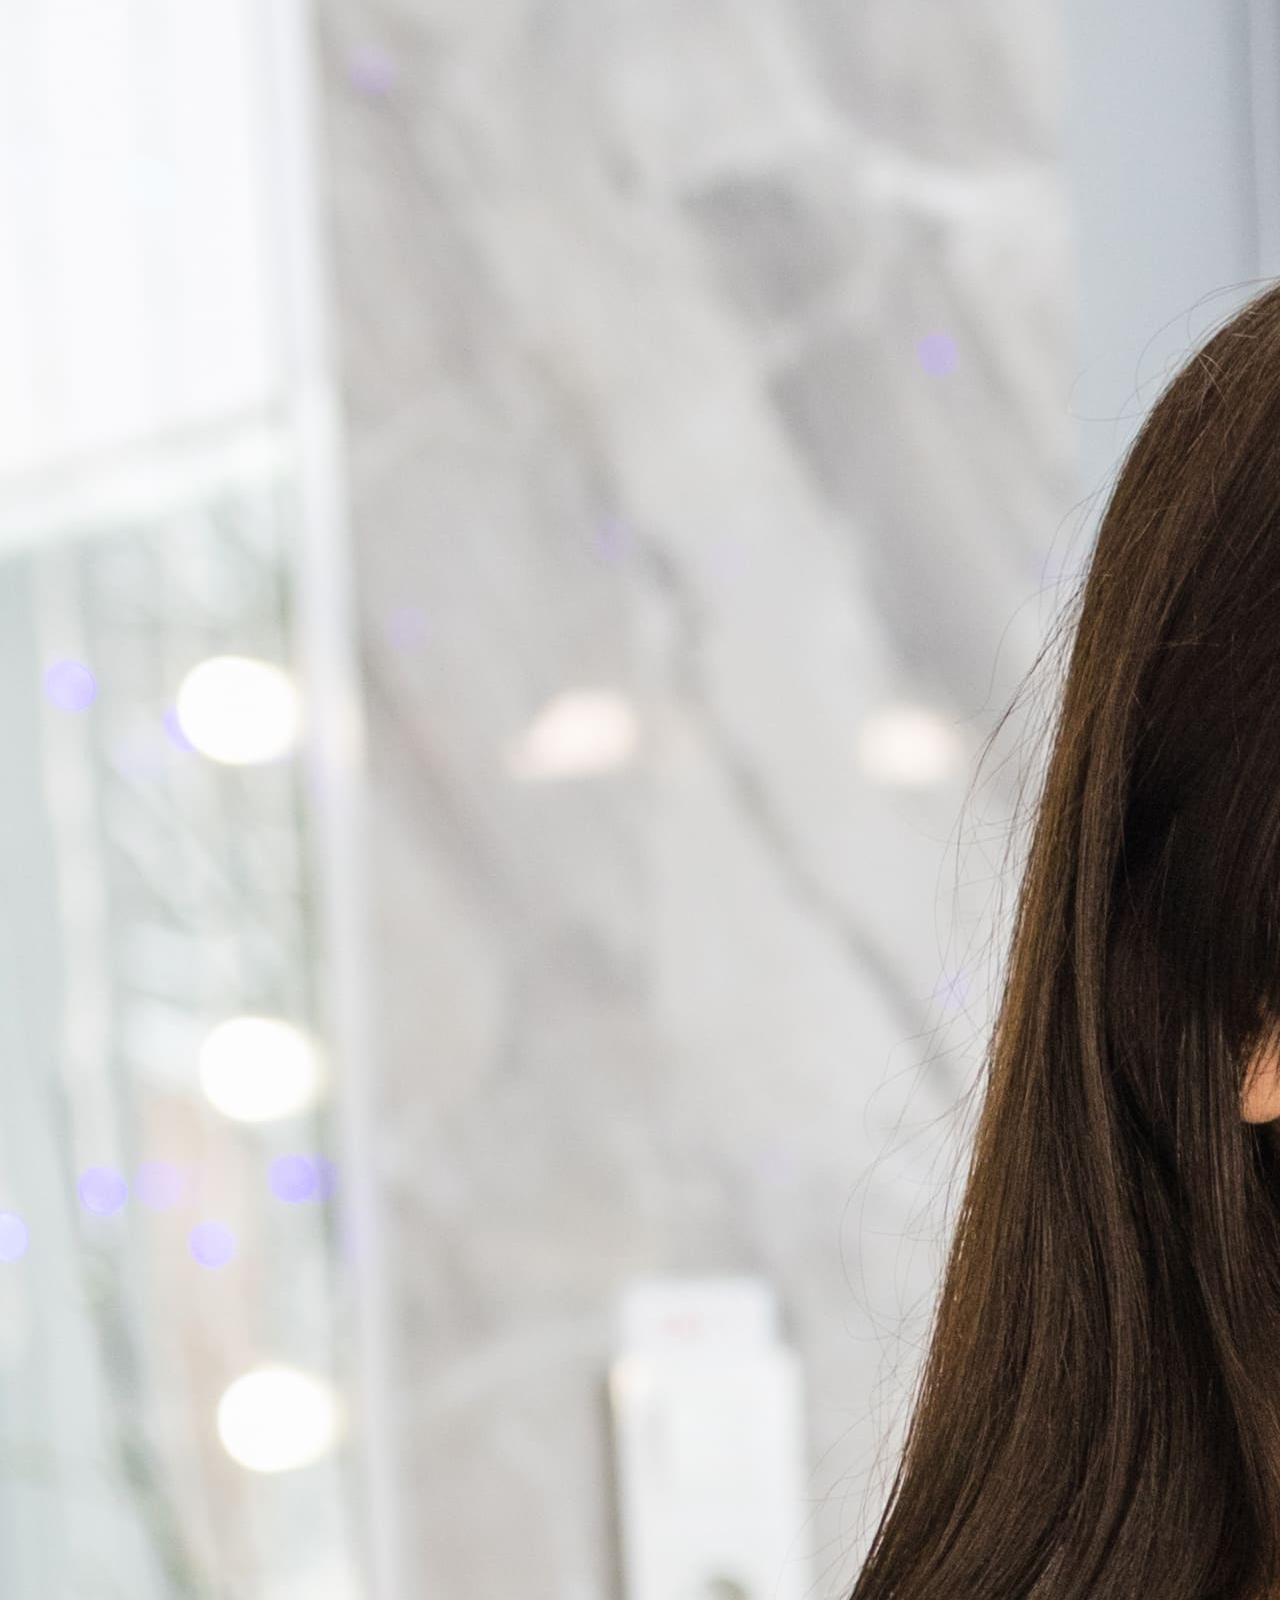
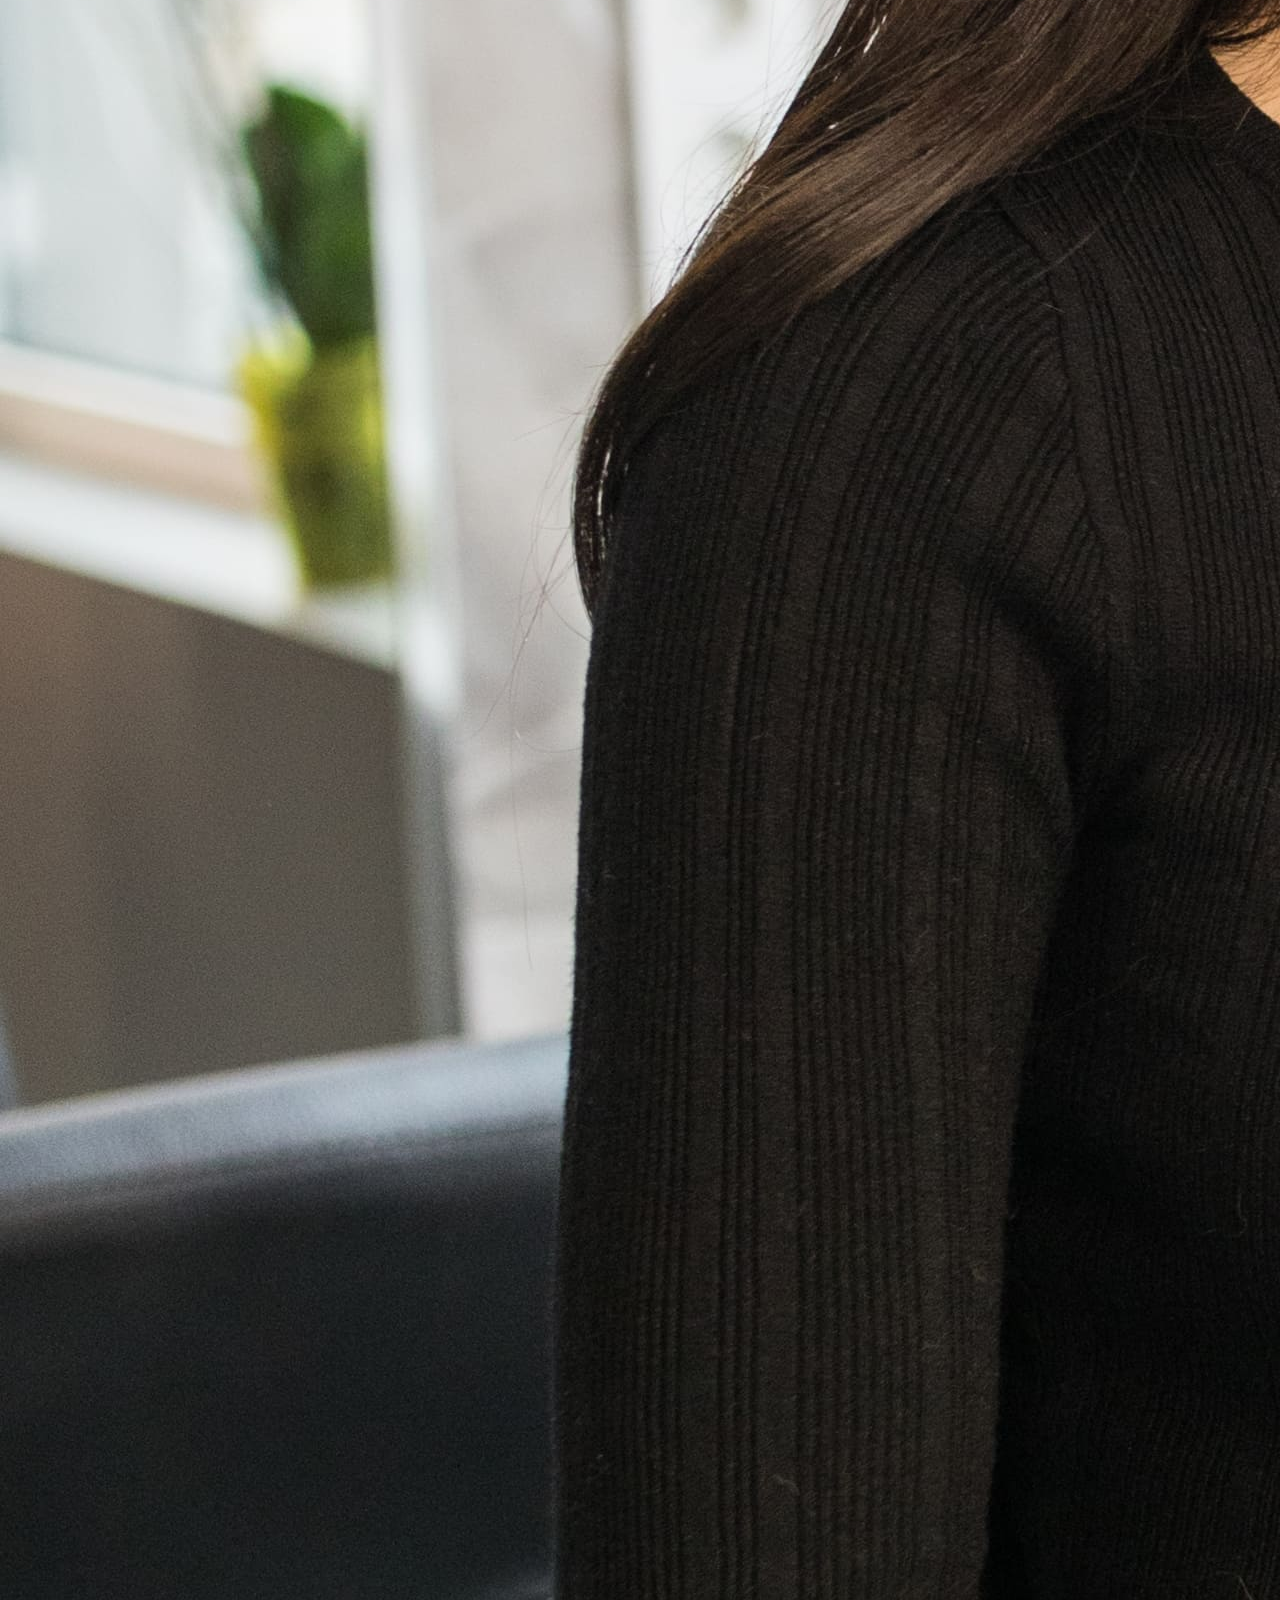
<file: about.html>
<!DOCTYPE html>
<html lang="en">
<head>
    <meta charset="UTF-8">
    <meta name="viewport" content="width=device-width, initial-scale=1.0">
    <title>About</title>
    <!-- font family link -->
    <link rel="preconnect" href="https://fonts.googleapis.com">
    <link rel="preconnect" href="https://fonts.gstatic.com" crossorigin>
    <link href="https://fonts.googleapis.com/css2?family=Varela+Round&display=swap" rel="stylesheet">
     <!-- font family link -->
     <link rel="preconnect" href="https://fonts.googleapis.com">
     <link rel="preconnect" href="https://fonts.gstatic.com" crossorigin>
     <link href="https://fonts.googleapis.com/css2?family=Dosis&family=Libre+Baskerville:wght@400;700&family=Open+Sans:wght@300;400;500&family=Poppins:wght@300;600;700;800;900&family=Roboto:wght@100;300;400;500;700;900&family=Sulphur+Point:wght@300;400;700&display=swap" rel="stylesheet">
    <!-- icon -->
    <link rel="stylesheet" href="https://cdn.jsdelivr.net/npm/bootstrap-icons@1.11.1/font/bootstrap-icons.css">
    <link rel="stylesheet" href="https://cdnjs.cloudflare.com/ajax/libs/font-awesome/4.7.0/css/font-awesome.min.css">
    <!-- font icon -->
    <link rel="stylesheet" href="https://cdnjs.cloudflare.com/ajax/libs/font-awesome/6.4.2/css/all.min.css">
    <!-- bootstrap link -->
    <link href="https://cdn.jsdelivr.net/npm/bootstrap@5.2.3/dist/css/bootstrap.min.css" rel="stylesheet" integrity="sha384-rbsA2VBKQhggwzxH7pPCaAqO46MgnOM80zW1RWuH61DGLwZJEdK2Kadq2F9CUG65" crossorigin="anonymous">
    <!-- <script src="https://cdn.jsdelivr.net/npm/bootstrap@5.2.3/dist/js/bootstrap.bundle.min.js" integrity="sha384-kenU1KFdBIe4zVF0s0G1M5b4hcpxyD9F7jL+jjXkk+Q2h455rYXK/7HAuoJl+0I4" crossorigin="anonymous"></script> -->
    <link rel="stylesheet" href="/public/css/style.min.css">
</head>
<body>
    <header>
        <div class="about-bg banner">
            <div class="container px-lg-2 pt-4 py-5">
              <nav class="navbar navbar-light bg-trasparent px-lg-5 mx-lg-5">
                <div class="container-fluid  ">
                  <a class="navbar-brand " href="#"><img src="/public/images/logo.png"alt="" class="w-75 "></a>
                  <button class="navbar-toggler navbar-dark border-0" type="button" data-bs-toggle="offcanvas"
                  data-bs-target="#offcanvasNavbar" aria-controls="offcanvasNavbar">
                <span class="navbar-toggler-icon"></span>
              </button>
                  <div class="offcanvas offcanvas-end bg-danger" tabindex="-1" id="offcanvasNavbar" aria-labelledby="offcanvasNavbarLabel">
                    <div class="offcanvas-header">
                      <button type="button" class="btn-close text-reset" data-bs-dismiss="offcanvas" aria-label="Close"></button>
                    </div>
                    <div class="offcanvas-body">
                      <ul class="navbar-nav justify-content-end flex-grow-1 pe-3">
                        <li class="nav-item">
                          <a class="nav-link active text-white ff fs-5 p-2 text-center pb-3" aria-current="page" href="index.html">HOME</a>
                        </li>
                        <li class="nav-item">
                          <a class="nav-link active text-dark ff fs-5 p-2 text-center pb-3" aria-current="page" href="about.html">ABOUT US</a>
                        </li>
                        <li class="nav-item">
                          <a class="nav-link text-white ff fs-5 p-2 text-center pb-3" href="service.html">SERVICES</a>
                        </li>
                        <li class="nav-item">
                          <a class="nav-link text-white ff fs-5 p-2 text-center pb-3" href="pricing.html">PRICING</a>
                        </li>
                        <li class="nav-item">
                          <a class="nav-link text-white ff fs-5 p-2 text-center pb-3" href="portfolio.html">PORTFOLIO</a>
                        </li>
                        <li class="nav-item">
                          <a class="nav-link text-white ff fs-5 p-2 text-center pb-3" href="contact.html">CONTACT US</a> 
                        </li>
                      </ul>
                    </div>
                  </div>
                </div>
              </nav>
              <div class="text-white text-center my-5 py-5">
                <h1 class="title pb-4">ABOUT US</h1>
               </div>
            </div>
    </div>
    </header>
    <main>
        <!-- welcome section start -->
        <div class="welcome banner py-5">
            <div class="container px-lg-4 ">      
                <div class="row px-lg-5 mx-lg-4 ">
                    <div class="text-center">
                    <p class="text-uppercase h1 ff wel-txt">Welcome To salon</p>
                    <p class="text-capitalize fw-semibold pb-5  fs-5">Lorem Ipsum is simply dummy text</p>
                   </div>
                    <div class="col-md-3 ps-0 position-relative mt-3 mt-md-0" >
                        <img src="/public/images/about/Rectangle 190.png" alt="" class="w-100 h-100">
                        <div class="position-absolute bottom-0 bg-white fs-5 ff px-5 px-md-3 px-lg-5 py6 mb-3">Hair Dress </div>
                    </div>
                    <div class="col-md-3 ps-0 position-relative mt-3 mt-md-0">
                        <img src="/public/images/about/img_7.jpg" alt="" class="w-100">
                        <div class="position-absolute bottom-0 bg-white fs-5 ff px-5 py6 mb-3 px-md-3 px-lg-5">Edge Up</div>
                    </div>
                    <div class="col-md-3 ps-0 position-relative mt-3 mt-md-0">
                        <img src="/public/images/about/img_6.jpg" alt="" class="w-100">
                        <div class="position-absolute bottom-0 bg-white fs-5 ff px-5 py6 mb-3 px-md-3 px-lg-5">Coloring </div>
                    </div>
                    <div class="col-md-3 position-relative ps-0 mt-3 mt-md-0">
                        <img src="/public/images/about/img_3.jpg" alt="" class="w-100">
                        <div class="position-absolute bottom-0 bg-white fs-5 ff px-5 py6 mb-3 px-md-3 px-lg-5">Eyebrow </div>
                    </div>
                    </div>
            </div>
        </div>
        <!--about us  -->
        <div class="py-5 us">
            <div class="container px-lg-3 pt-4">      
                <div class="row px-lg-5 mx-lg-4 gx-5 mx-0">
                    <div class="col-lg-5 ">
                        <p class="fs-5 ff">About Us</p>
                        <p class="para2 ff">Lorem Ipsum Is Simply Dummy Text</p>
                        <p class="lh-lg text-capitalize text ff fs-5 b-t">Lorem Ipsum is simply dummy text of the printing and typesetting industry. Lorem Ipsum has been the industry's standard dummy text ever since book. Lorem Ipsum is simply dummy text of the printing and typesetting industry. Lorem Ipsum is simply dummy text of the printing and typesetting industry. Lorem Ipsum has been the industry's standard dummy text ever since book.
                        </p>
                    </div>
                    <div class="col-lg-7">
                    <img src="/public/images/about/Rectangle 201.png" alt="" class="w-100 ">
                    </div>
                </div>
            </div>
        </div>
        <!-- our story -->
        <div class="story banner d-flex align-items-center justify-content-center text-center flex-column">
                 <p class="btn text-white d-flex justify-content-center align-items-center text-center"><i class="bi bi-play-circle"></i></p>
                <h1 class="text-white">About Our Story</h1>
                <p class="text-capitalize text-white para ff mt-3">Lorem Ipsum is simply dummy text</p>    
        </div>
        <!-- our team -->
        <div class="team py-5">
            <div class="container px-lg-5 ">      
              <div class="px-lg-5 mx-lg-2">
                <p class="text-uppercase h1 ff text-center ">Our Team</p>
                <p class="text-capitalize ff pb-5 text-center fs-5">Lorem Ipsum is simply dummy text</p>
              </div>
                <!-- <div class="row px-lg-5 mx-lg-2 gx-4 pb-5">
                    <div class="col-md-3">
                        <img src="/public/images/about/Rectangle 204.png" alt="" class="w-100 ">
                        <p class="text-center mt-3 h5 mb-0 fs-4">JIM</p>
                        <p class="text-center mt-1 ff fs-5 b-t">Hair Dresser</p>
                    </div>
                    <div class="col-md-3">
                        <img src="/public/images/about/Rectangle 205.png" alt="" class="w-100 ">
                        <p class="text-center mt-3 h5 mb-0 fs-4">ZIMI</p>
                        <p class="text-center mt-1 ff fs-5 b-t">Makeup Artist</p>
                    </div>
                    <div class="col-md-3">
                        <img src="/public/images/about/Rectangle 206.png" alt="" class="w-100 ">
                        <p class="text-center mt-3 h5 mb-0 fs-4">KIRAN</p>
                        <p class="text-center mt-1 ff fs-5 b-t">Hair Stylist</p>
                    </div>
                    <div class="col-md-3">
                        <div>
                        <img src="/public/images/about/Rectangle 207.png" alt="" class="w-100">
                        <p class="text-center mt-3 h5 mb-0 fs-4">KEO</p>
                        <p class="text-center mt-1 ff fs-5 b-t">Hair Stylist</p>
                    </div>
                    </div>
                </div> -->
                <!-- mobile -->
                <div id="carouselExample" class="carousel slide d-md-none">
                  <div class="row">
                    <div class="carousel-item active">
                  <div class="col-12">
                  <img src="/public/images/about/Rectangle 204.png" alt="" class="w-100 ">
                  <p class="text-center mt-3 h5 mb-0 fs-4">JIM</p>
                  <p class="text-center mt-1 ff fs-5 b-t">Hair Dresser</p>
                </div>
              </div>
                    <div class="carousel-item active">
                      <div class="col-12">
                      <img src="/public/images/about/Rectangle 205.png" alt="" class="w-100 ">
                      <p class="text-center mt-3 h5 mb-0 fs-4">ZIMI</p>
                      <p class="text-center mt-1 ff fs-5 b-t">Makeup Artist</p>
                    </div>
                    </div>
                    <div class="carousel-item">
                      <div class="col-12">
                      <img src="/public/images/about/Rectangle 206.png" alt="" class="w-100 ">
                        <p class="text-center mt-3 h5 mb-0 fs-4">KIRAN</p>
                        <p class="text-center mt-1 ff fs-5 b-t">Hair Stylist</p>
                      </div>
                    </div>
                    <div class="carousel-item">
                      <div class="col-12">
                      <img src="/public/images/about/Rectangle 207.png" alt="" class="w-100">
                        <p class="text-center mt-3 h5 mb-0 fs-4">KEO</p>
                        <p class="text-center mt-1 ff fs-5 b-t">Hair Stylist</p>
                      </div>
                    </div>
                  </div>
                  <button class="carousel-control-prev" type="button" data-bs-target="#carouselExample" data-bs-slide="prev">
                    <span class="carousel-control-prev-icon" aria-hidden="true"></span>
                    <span class="visually-hidden">Previous</span>
                  </button>
                  <button class="carousel-control-next" type="button" data-bs-target="#carouselExample" data-bs-slide="next">
                    <span class="carousel-control-next-icon" aria-hidden="true"></span>
                    <span class="visually-hidden">Next</span>
                  </button>
                </div>
                </div>
                <!-- try -->
                <div class="container px-lg-5 d-none d-md-block">
                <div id="carouselExample1" class="carousel slide " >
                  <div class="carousel-inner">
                    <div class="carousel-item active">
                      <div class="row px-lg-5 mx-lg-2 gx-4 pb-5">
                        <div class="col-md-3 col-lg-3">
                            <img src="/public/images/about/Rectangle 204.png" alt="" class="w-100 ">
                            <p class="text-center mt-3 h5 mb-0 fs-4">JIM</p>
                            <p class="text-center mt-1 ff fs-5 b-t">Hair Dresser</p>
                        </div>
                        <div class="col-md-3 col-lg-3">
                            <img src="/public/images/about/Rectangle 205.png" alt="" class="w-100 ">
                            <p class="text-center mt-3 h5 mb-0 fs-4">ZIMI</p>
                            <p class="text-center mt-1 ff fs-5 b-t">Makeup Artist</p>
                        </div>
                        <div class="col-md-3 col-lg-3">
                            <img src="/public/images/about/Rectangle 206.png" alt="" class="w-100 ">
                            <p class="text-center mt-3 h5 mb-0 fs-4">KIRAN</p>
                            <p class="text-center mt-1 ff fs-5 b-t">Hair Stylist</p>
                        </div>
                        <div class="col-md-3 col-lg-3 ">
                            <div>
                            <img src="/public/images/about/Rectangle 207.png" alt="" class="w-100">
                            <p class="text-center mt-3 h5 mb-0 fs-4">KEO</p>
                            <p class="text-center mt-1 ff fs-5 b-t">Hair Stylist</p>
                        </div>
                        </div>
                    </div>
                    </div>
                    <div class="carousel-item">
                      <div class="row px-lg-5 mx-lg-2 gx-4 pb-5">                   
                        <div class="col-md-3 col-lg-3">
                            <img src="/public/images/about/Rectangle 205.png" alt="" class="w-100 ">
                            <p class="text-center mt-3 h5 mb-0 fs-4">ZIMI</p>
                            <p class="text-center mt-1 ff fs-5 b-t">Makeup Artist</p>
                        </div>
                        <div class="col-md-3 col-lg-3">
                            <img src="/public/images/about/Rectangle 206.png" alt="" class="w-100 ">
                            <p class="text-center mt-3 h5 mb-0 fs-4">KIRAN</p>
                            <p class="text-center mt-1 ff fs-5 b-t">Hair Stylist</p>
                        </div>
                        <div class="col-md-3 col-lg-3">
                            <div>
                            <img src="/public/images/about/Rectangle 207.png" alt="" class="w-100">
                            <p class="text-center mt-3 h5 mb-0 fs-4">KEO</p>
                            <p class="text-center mt-1 ff fs-5 b-t">Hair Stylist</p>
                        </div>
                        </div>
						<div class="col-md-3 col-lg-3">
                            <img src="/public/images/about/Rectangle 204.png" alt="" class="w-100 ">
                            <p class="text-center mt-3 h5 mb-0 fs-4">JIM</p>
                            <p class="text-center mt-1 ff fs-5 b-t">Hair Dresser</p>
                        </div>
                    </div>
                    </div>
                    <div class="carousel-item">
                      <div class="row px-lg-5 mx-lg-2 gx-4 pb-5">
                        
                        <div class="col-md-3 col-lg-3">
                            <img src="/public/images/about/Rectangle 206.png" alt="" class="w-100 ">
                            <p class="text-center mt-3 h5 mb-0 fs-4">KIRAN</p>
                            <p class="text-center mt-1 ff fs-5 b-t">Hair Stylist</p>
                        </div>
                        <div class="col-md-3 col-lg-3">
                            <div>
                            <img src="/public/images/about/Rectangle 207.png" alt="" class="w-100">
                            <p class="text-center mt-3 h5 mb-0 fs-4">KEO</p>
                            <p class="text-center mt-1 ff fs-5 b-t">Hair Stylist</p>
                        </div>
                        </div>
						<div class="col-md-3 col-lg-3">
                            <img src="/public/images/about/Rectangle 204.png" alt="" class="w-100 ">
                            <p class="text-center mt-3 h5 mb-0 fs-4">JIM</p>
                            <p class="text-center mt-1 ff fs-5 b-t">Hair Dresser</p>
                        </div>
                        <div class="col-md-3 col-lg-3">
                            <img src="/public/images/about/Rectangle 205.png" alt="" class="w-100 ">
                            <p class="text-center mt-3 h5 mb-0 fs-4">ZIMI</p>
                            <p class="text-center mt-1 ff fs-5 b-t">Makeup Artist</p>
                        </div>
                    </div>
                    </div>
                  </div>
                  <button class="carousel-control-prev" type="button" data-bs-target="#carouselExample1" data-bs-slide="prev">
                    <span class="carousel-control-prev-icon" aria-hidden="true"></span>
                    <span class="visually-hidden">Previous</span>
                  </button>
                  <button class="carousel-control-next" type="button" data-bs-target="#carouselExample1" data-bs-slide="next">
                    <span class="carousel-control-next-icon" aria-hidden="true"></span>
                    <span class="visually-hidden">Next</span>
                  </button>
                </div>
              </div>

            </div>
        </div>
    </main>
    <footer>
      <div class="foot banner icon">
        <div class="container px-lg-4 pt-5">
          <div class="row ms-lg-5 gx-5 px-lg-2 mx-0">
            <div class="ps-lg-4 ms-lg-1">
              <img src="/public/images/logo.png" alt="" class="" />
            </div>
            <div class="col-lg-8 mt-4 text-white">
              <p>
                <span class="text-uppercase text-white ff h1"
                  >Everything Has</span
                ><span class="text-white side-text h1 text-uppercase">
                  Beauty
                </span>
              </p>
              <p>
                <span class="text-uppercase text-white ff h1">Make Up Is</span
                ><span class="text-white side-text h1 text-uppercase">
                  Art
                </span>
              </p>
            </div>
            <div class="row px-4 text-white pt-4 time">
              <div class="col-lg-3 col-md-4 d-flex ps-2">
                <div>
                  <i class="bi bi-clock-fill fs-5 pe-3"></i>
                </div>
                <div>
                  <p class="ff">Monday-Friday: 9am to 7pm</p>
                  <p class="ff">Saturday: 9am to 4pm</p>
                  <p class="ff">Sunday: Closed</p>
                </div>
              </div>
              <div class="col-md-3 col-md-4 d-flex">
                <div>
                  <i class="bi bi-geo-alt-fill fs-lg-5"></i>
                </div>
                <div>
                  <p class="fs8 m-0 ms-lg-4 ms-2">123 Street, XXXXXX,</p>
                  <p class="ms-lg-4 ms-2">Chennai.</p>
                </div>
              </div>
              <div class="col-lg-3 col-md-4">
                <p class="fs1">
                  <span class="pe-2"><i class="bi bi-envelope-fill"></i></span>
                  <span>mail@domain.com</span>
                </p>
                <p class="fs1">
                  <span class="pe-2"><i class="bi bi-telephone-fill"></i></span>
                  <span>+012 345 67890</span>
                </p>
              </div>
              <div class="pb-5 pt-2">
                <span><i class="bi bi-instagram"></i></span>
                <span><i class="bi bi-facebook ps-3"></i></span>
                <span><i class="bi bi-twitter ps-3"></i></span>
                <span><i class="bi bi-linkedin ps-3"></i></span>
              </div>
            </div>
          </div>
        </div>
        <div class="text-white py-4 text-center border-top fs-5">
          Copyright@GoWebEz
        </div>
      </div>
    </footer>


    <!-- script -->
    <script src="https://cdn.jsdelivr.net/npm/@popperjs/core@2.11.6/dist/umd/popper.min.js" integrity="sha384-oBqDVmMz9ATKxIep9tiCxS/Z9fNfEXiDAYTujMAeBAsjFuCZSmKbSSUnQlmh/jp3" crossorigin="anonymous"></script>
<script src="https://cdn.jsdelivr.net/npm/bootstrap@5.2.3/dist/js/bootstrap.min.js" integrity="sha384-cuYeSxntonz0PPNlHhBs68uyIAVpIIOZZ5JqeqvYYIcEL727kskC66kF92t6Xl2V" crossorigin="anonymous"></script>
</body>
</html>
</file>
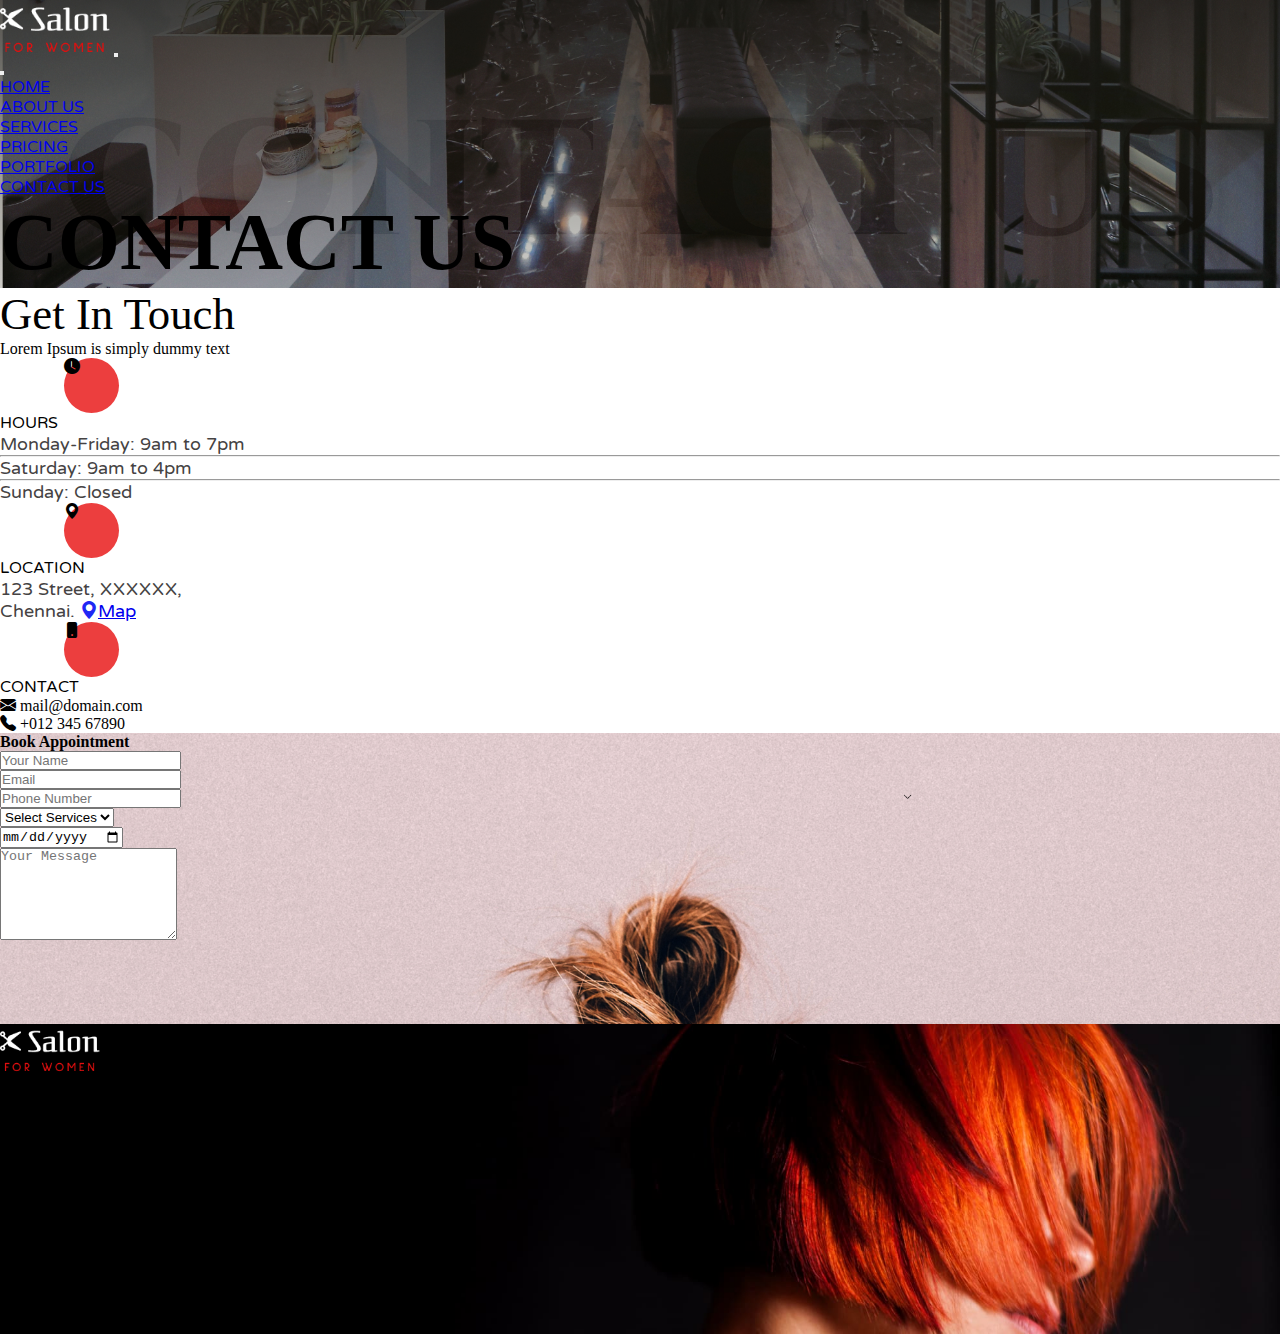
<file: contact.html>
<!DOCTYPE html>
<html lang="en">

<head>
    <meta charset="UTF-8" />
    <meta name="viewport" content="width=device-width, initial-scale=1.0" />
    <title>Contact</title>
    <!-- font family link -->
    <link rel="preconnect" href="https://fonts.googleapis.com" />
    <link rel="preconnect" href="https://fonts.gstatic.com" crossorigin />
    <link href="https://fonts.googleapis.com/css2?family=Varela+Round&display=swap" rel="stylesheet" />
    <!-- font family link -->
    <link rel="preconnect" href="https://fonts.googleapis.com" />
    <link rel="preconnect" href="https://fonts.gstatic.com" crossorigin />
    <link
        href="https://fonts.googleapis.com/css2?family=Dosis&family=Libre+Baskerville:wght@400;700&family=Open+Sans:wght@300;400;500&family=Poppins:wght@300;600;700;800;900&family=Roboto:wght@100;300;400;500;700;900&family=Sulphur+Point:wght@300;400;700&display=swap"
        rel="stylesheet" />
    <!-- icon -->
    <link rel="stylesheet" href="https://cdn.jsdelivr.net/npm/bootstrap-icons@1.11.1/font/bootstrap-icons.css" />
    <link rel="stylesheet" href="https://cdnjs.cloudflare.com/ajax/libs/font-awesome/4.7.0/css/font-awesome.min.css" />
    <!-- font icon -->
    <link rel="stylesheet" href="https://cdnjs.cloudflare.com/ajax/libs/font-awesome/6.4.2/css/all.min.css" />
    <!-- bootstrap link -->
    <link href="https://cdn.jsdelivr.net/npm/bootstrap@5.2.3/dist/css/bootstrap.min.css" rel="stylesheet"
        integrity="sha384-rbsA2VBKQhggwzxH7pPCaAqO46MgnOM80zW1RWuH61DGLwZJEdK2Kadq2F9CUG65" crossorigin="anonymous" />
    <!-- <script src="https://cdn.jsdelivr.net/npm/bootstrap@5.2.3/dist/js/bootstrap.bundle.min.js" integrity="sha384-kenU1KFdBIe4zVF0s0G1M5b4hcpxyD9F7jL+jjXkk+Q2h455rYXK/7HAuoJl+0I4" crossorigin="anonymous"></script> -->
    <link rel="stylesheet" href="/public/css/style.min.css" />
</head>

<body>
    <header>
        <div class="cont-bg banner">
            <div class="container px-lg-2 pt-4 py-5">
                <nav class="navbar navbar-light bg-trasparent px-lg-5 mx-lg-5">
                    <div class="container-fluid">
                        <a class="navbar-brand" href="#"><img src="/public/images/logo.png" alt="" class="w-75" /></a>
                        <button class="navbar-toggler navbar-dark border-0" type="button" data-bs-toggle="offcanvas"
                        data-bs-target="#offcanvasNavbar" aria-controls="offcanvasNavbar">
                        <span class="navbar-toggler-icon"></span>
                    </button>
                        <div class="offcanvas offcanvas-end bg-danger" tabindex="-1" id="offcanvasNavbar"
                            aria-labelledby="offcanvasNavbarLabel">
                            <div class="offcanvas-header">
                                <button type="button" class="btn-close text-reset" data-bs-dismiss="offcanvas"
                                    aria-label="Close"></button>
                            </div>
                            <div class="offcanvas-body">
                                <ul class="navbar-nav justify-content-end flex-grow-1 pe-3">
                                    <li class="nav-item">
                                        <a class="nav-link active text-white ff fs-5 p-2 text-center pb-3" aria-current="page"
                                            href="index.html">HOME</a>
                                    </li>
                                    <li class="nav-item">
                                        <a class="nav-link active text-white ff fs-5 p-2 text-center pb-3" aria-current="page"
                                            href="about.html">ABOUT US</a>
                                    </li>
                                    <li class="nav-item">
                                        <a class="nav-link text-white ff fs-5 p-2 text-center pb-3" href="service.html">SERVICES</a>
                                    </li>
                                    <li class="nav-item">
                                        <a class="nav-link text-white ff fs-5 p-2 text-center pb-3" href="pricing.html">PRICING</a>
                                    </li>
                                    <li class="nav-item">
                                        <a class="nav-link text-white ff fs-5 p-2 text-center pb-3" href="portfolio.html">PORTFOLIO</a>
                                    </li>
                                    <li class="nav-item">
                                        <a class="nav-link text-dark ff fs-5 p-2 text-center pb-3" href="contact.html">CONTACT US</a>
                                    </li>
                                </ul>
                            </div>
                        </div>
                    </div>
                </nav>
                <div class="text-white text-center my-5 py-5">
                    <h1 class="title pb-4">CONTACT US</h1>
                </div>
            </div>
        </div>
    </header>
    <main>
        <!-- get section -->
        <div class="px-lg-5 pb-4">
            <p class="pack text-dark text-center pt-5 mb-0 text-uppercase">
                Get In Touch
            </p>
            <p class="text-capitalize pb-4 text-dark text-center fs-lg-5 mb-5">
                Lorem Ipsum is simply dummy text
            </p>
            <div class="container">
                <div class="row ps-lg-5 ms-lg-3">
                    <div class="col-md-4 px-lg-5 ms-4 ms-lg-0">
                        <div class="">
                            <p class="btn-clr1 d-flex justify-content-center align-items-center text-white">
                                <i class="bi bi-clock-fill fs-5"></i>
                            </p>
                            <p class="fs-4 ps-5 ff pb-3">HOURS</p>
                        </div>
                        <p class="fs9 ff m-0">Monday-Friday: 9am to 7pm</p>
                        <hr class="w-75 mt-2 mb-2" />
                        <p class="fs9 ff m-0">Saturday: 9am to 4pm</p>
                        <hr class="w-75 mt-2 mb-2" />
                        <p class="fs9 ff">Sunday: Closed</p>
                    </div>
                    <div class="col-md-4 px-lg-5 ms-lg-4 mt-4 mt-md-0">
                        <div class="">
                            <p class="btn-clr1 d-flex justify-content-center align-items-center text-white">
                                <i class="bi bi-geo-alt-fill fs-5"></i>
                            </p>
                            <p class="fs-4 ps-4 ff ms-4 pb-3">LOCATION</p>
                        </div>
                        <p class="fs9 ff m-0 ms-4 pb-2">123 Street, XXXXXX,</p>
                        <p class="ms-4 fs9 ff">
                            Chennai.
                            <span class="map"><i class="bi bi-geo-alt-fill"></i><a href="#"
                                    class="text-reset">Map</a></span>
                        </p>
                        <p></p>
                    </div> 
                    <div class="col-md-3 px-lg-5 ms-lg-5 ">
                        <div class="">
                            <p class="btn-clr1 d-flex justify-content-center align-items-center text-white">
                                <i class="bi bi-phone-fill fs-5"></i>
                            </p>
                            <p class="fs-4 ps-4 ff ms-4 pb-3">CONTACT</p>
                        </div>
                        <p class="fs1 ps-3">
                            <span class="pe-2"><i class="bi bi-envelope-fill"></i></span>
                            <span>mail@domain.com</span>
                        </p>
                        <p class="fs1 ps-3">
                            <span class="pe-2"><i class="bi bi-telephone-fill"></i></span>
                            <span>+012 345 67890</span>
                        </p>
                    </div>
                </div>
            </div>
        </div>
        <!-- appointment -->
        <div class="app banner py-5">
            <div class="container">
                <div class="row px-lg-3">
                    <div class="col-lg-2"></div>
                    <div class="col-lg-8">
                        <div class="border border-2 border-white px-md-5 px-2 py-4 b">
                            <h4 class="text-uppercase pt-4 pb-5 mt-1 mb-3 ps-4 ps-md-0 text-center fs-3">
                                Book Appointment
                            </h4>
                            <form>
                                <div class="row gx-3 gy-4">
                                    <div class="col-md-6">
                                        <input type="text" class="form-control" placeholder="Your Name " name="email" />
                                    </div>
                                    <div class="col-md-6">
                                        <input type="email" class="form-control" placeholder="Email" name="pswd" />
                                    </div>
                                    <div class="col-md-6">
                                        <input type="text" class="form-control mt-3" placeholder="Phone Number"
                                            name="pswd" />
                                    </div>
                                    <div class="col-md-6">
                                        <select class="form-select mt-3" aria-label="Default select example">
                                            <option>Select Services</option>
                                            <option value="1">One</option>
                                        </select>
                                    </div>
                                    <div class="col-12">
                                        <input type="date" class="form-control mt-3" placeholder="Phone Number"
                                            name="pswd" />
                                    </div>
                                    <div class="col-12">
                                        <textarea class="form-control mt-3 mb-5" id="exampleFormControlTextarea1"
                                            rows="6" placeholder="Your Message"></textarea>
                                    </div>
                                </div>
                            </form>
                        </div>
                    </div>
                    <div class="col-lg-2"></div>
                </div>
            </div>
        </div>
    </main>
    <footer>
        <div class="foot banner icon">
          <div class="container px-lg-4 pt-5">
            <div class="row ms-lg-5 gx-5 px-lg-2 mx-0">
              <div class="ps-lg-4 ms-lg-1">
                <img src="/public/images/logo.png" alt="" class="" />
              </div>
              <div class="col-lg-8 mt-4 text-white">
                <p>
                  <span class="text-uppercase text-white ff h1"
                    >Everything Has</span
                  ><span class="text-white side-text h1 text-uppercase">
                    Beauty
                  </span>
                </p>
                <p>
                  <span class="text-uppercase text-white ff h1">Make Up Is</span
                  ><span class="text-white side-text h1 text-uppercase">
                    Art
                  </span>
                </p>
              </div>
              <div class="row px-4 text-white pt-4 time">
                <div class="col-lg-3 col-md-4 d-flex ps-2">
                  <div>
                    <i class="bi bi-clock-fill fs-5 pe-3"></i>
                  </div>
                  <div>
                    <p class="ff">Monday-Friday: 9am to 7pm</p>
                    <p class="ff">Saturday: 9am to 4pm</p>
                    <p class="ff">Sunday: Closed</p>
                  </div>
                </div>
                <div class="col-md-3 col-md-4 d-flex">
                  <div>
                    <i class="bi bi-geo-alt-fill fs-lg-5"></i>
                  </div>
                  <div>
                    <p class="fs8 m-0 ms-lg-4 ms-2">123 Street, XXXXXX,</p>
                    <p class="ms-lg-4 ms-2">Chennai.</p>
                  </div>
                </div>
                <div class="col-lg-3 col-md-4">
                  <p class="fs1">
                    <span class="pe-2"><i class="bi bi-envelope-fill"></i></span>
                    <span>mail@domain.com</span>
                  </p>
                  <p class="fs1">
                    <span class="pe-2"><i class="bi bi-telephone-fill"></i></span>
                    <span>+012 345 67890</span>
                  </p>
                </div>
                <div class="pb-5 pt-2">
                  <span><i class="bi bi-instagram"></i></span>
                  <span><i class="bi bi-facebook ps-3"></i></span>
                  <span><i class="bi bi-twitter ps-3"></i></span>
                  <span><i class="bi bi-linkedin ps-3"></i></span>
                </div>
              </div>
            </div>
          </div>
          <div class="text-white py-4 text-center border-top fs-5">
            Copyright@GoWebEz
          </div>
        </div>
      </footer>
    <!-- SCRIPT -->
    <script src="https://cdn.jsdelivr.net/npm/@popperjs/core@2.11.6/dist/umd/popper.min.js"
        integrity="sha384-oBqDVmMz9ATKxIep9tiCxS/Z9fNfEXiDAYTujMAeBAsjFuCZSmKbSSUnQlmh/jp3"
        crossorigin="anonymous"></script>
    <script src="https://cdn.jsdelivr.net/npm/bootstrap@5.2.3/dist/js/bootstrap.min.js"
        integrity="sha384-cuYeSxntonz0PPNlHhBs68uyIAVpIIOZZ5JqeqvYYIcEL727kskC66kF92t6Xl2V"
        crossorigin="anonymous"></script>
</body>

</html>
</file>
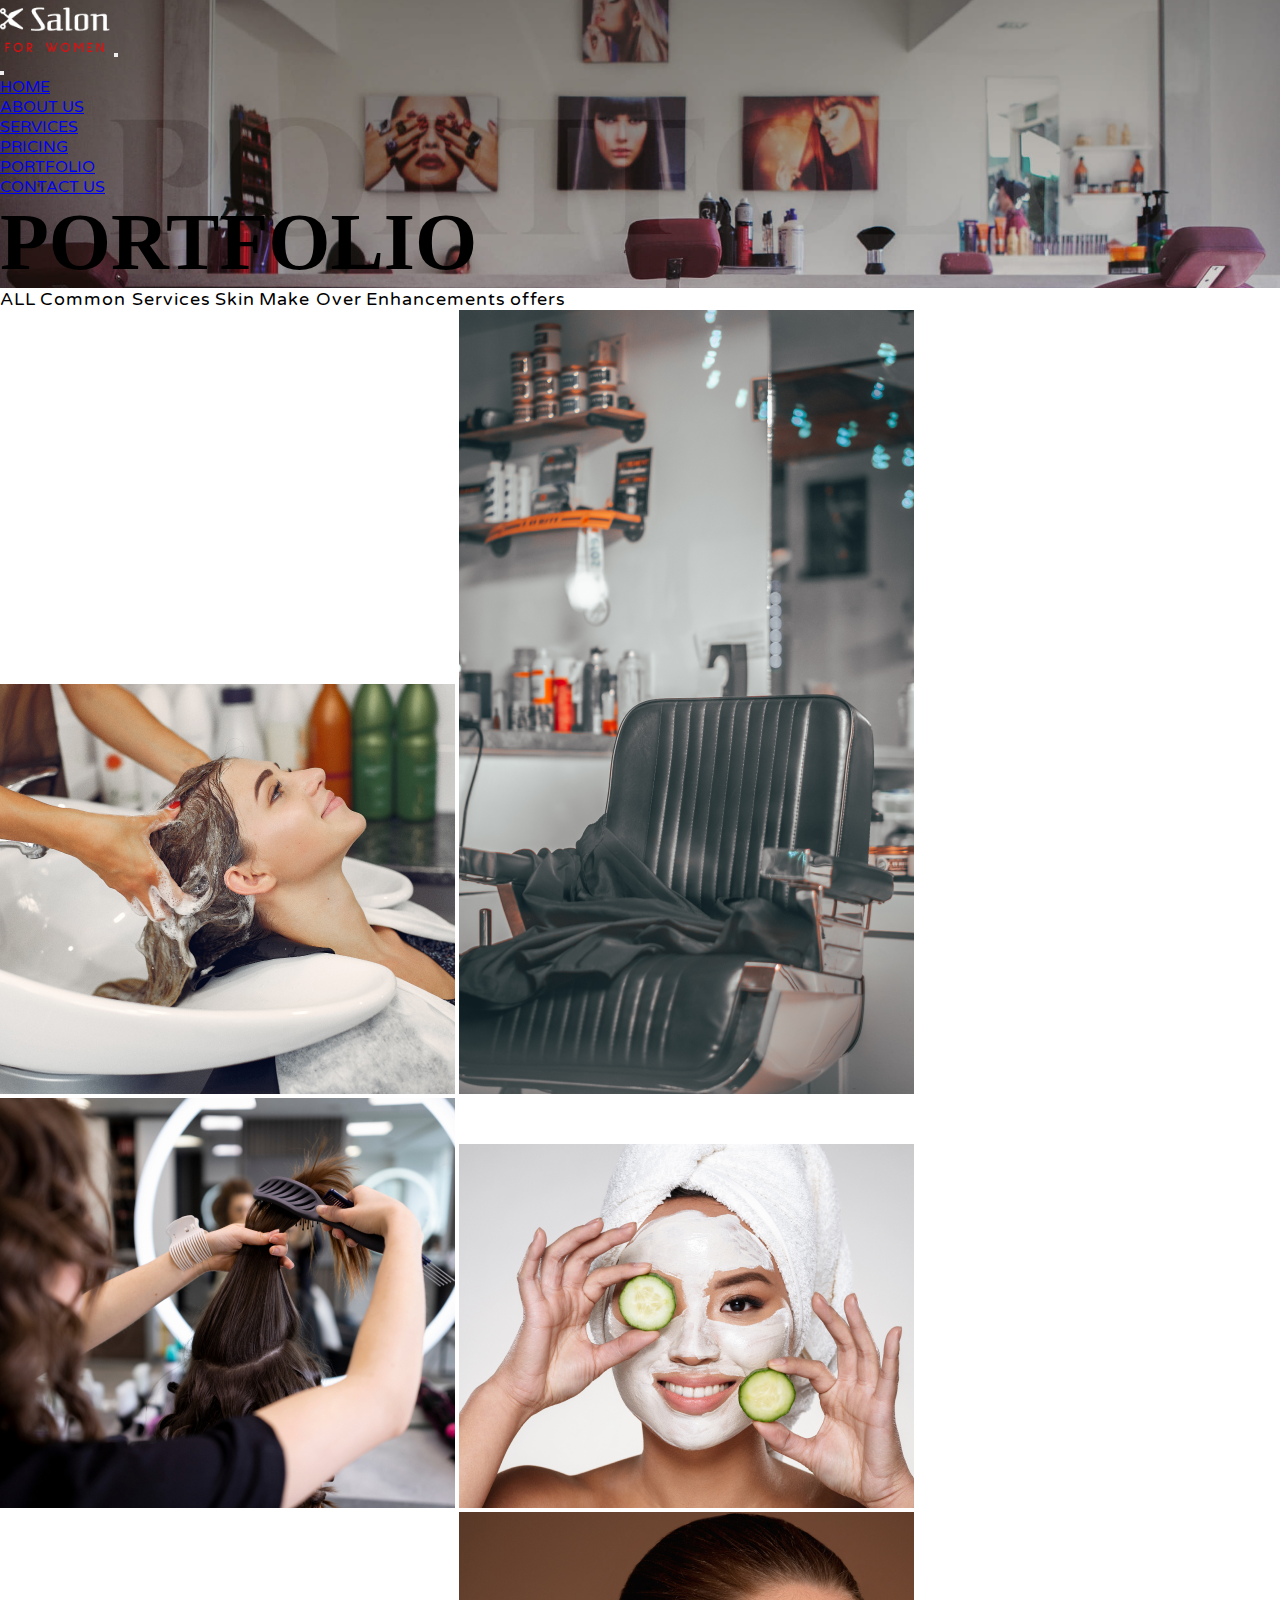
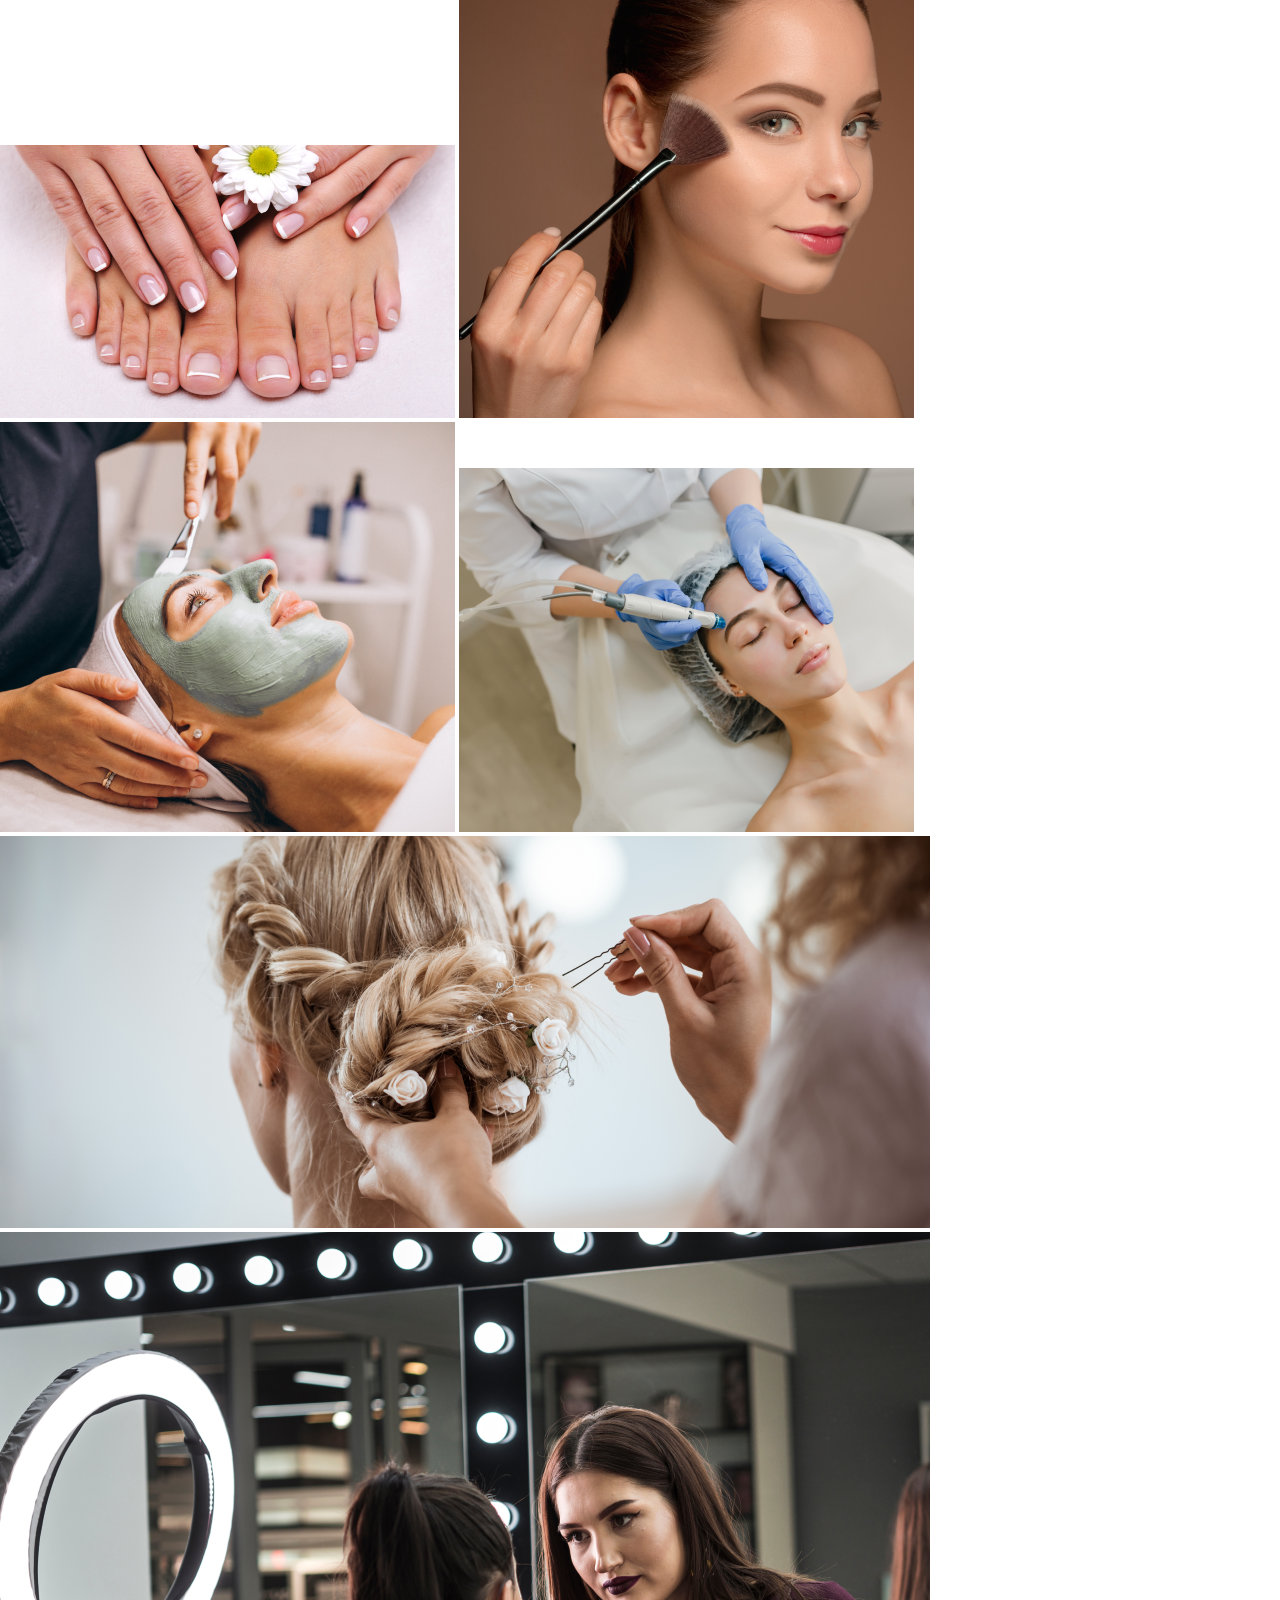
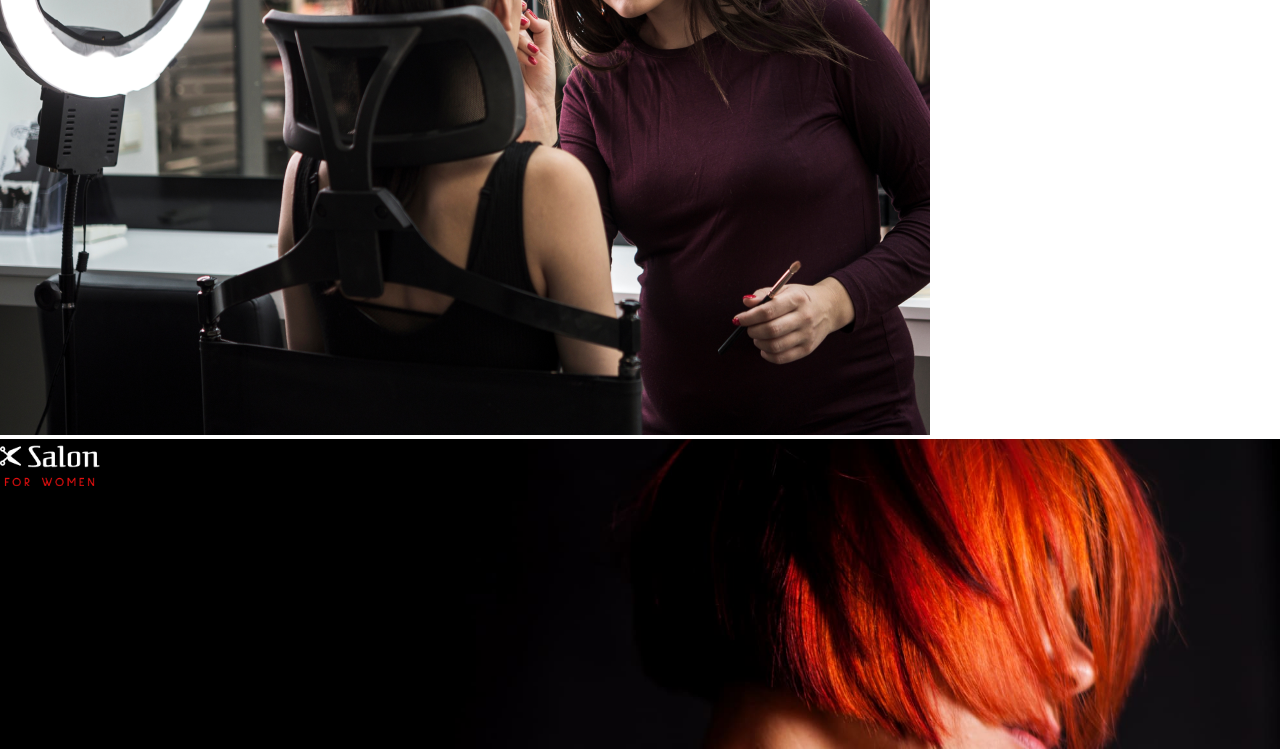
<file: portfolio.html>
<!DOCTYPE html>
<html lang="en">
  <head>
    <meta charset="UTF-8" />
    <meta name="viewport" content="width=device-width, initial-scale=1.0" />
    <title>Portfolio</title>
    <!-- font family link -->
    <link rel="preconnect" href="https://fonts.googleapis.com" />
    <link rel="preconnect" href="https://fonts.gstatic.com" crossorigin />
    <link
      href="https://fonts.googleapis.com/css2?family=Varela+Round&display=swap"
      rel="stylesheet"
    />
    <!-- font family link -->
    <link rel="preconnect" href="https://fonts.googleapis.com" />
    <link rel="preconnect" href="https://fonts.gstatic.com" crossorigin />
    <link
      href="https://fonts.googleapis.com/css2?family=Dosis&family=Libre+Baskerville:wght@400;700&family=Open+Sans:wght@300;400;500&family=Poppins:wght@300;600;700;800;900&family=Roboto:wght@100;300;400;500;700;900&family=Sulphur+Point:wght@300;400;700&display=swap"
      rel="stylesheet"
    />
    <!-- icon -->
    <link
      rel="stylesheet"
      href="https://cdn.jsdelivr.net/npm/bootstrap-icons@1.11.1/font/bootstrap-icons.css"
    />
    <link
      rel="stylesheet"
      href="https://cdnjs.cloudflare.com/ajax/libs/font-awesome/4.7.0/css/font-awesome.min.css"
    />
    <!-- font icon -->
    <link
      rel="stylesheet"
      href="https://cdnjs.cloudflare.com/ajax/libs/font-awesome/6.4.2/css/all.min.css"
    />
    <!-- bootstrap link -->
    <link
      href="https://cdn.jsdelivr.net/npm/bootstrap@5.2.3/dist/css/bootstrap.min.css"
      rel="stylesheet"
      integrity="sha384-rbsA2VBKQhggwzxH7pPCaAqO46MgnOM80zW1RWuH61DGLwZJEdK2Kadq2F9CUG65"
      crossorigin="anonymous"
    />
    <!-- <script src="https://cdn.jsdelivr.net/npm/bootstrap@5.2.3/dist/js/bootstrap.bundle.min.js" integrity="sha384-kenU1KFdBIe4zVF0s0G1M5b4hcpxyD9F7jL+jjXkk+Q2h455rYXK/7HAuoJl+0I4" crossorigin="anonymous"></script> -->
    <link rel="stylesheet" href="/public/css/style.min.css" />
  </head>
  <body>
    <!--============================================== header section start ==================================================== -->
    <header>
      <div class="port-bg banner">
        <div class="container px-lg-2 pt-4 py-5">
          <nav class="navbar navbar-light bg-trasparent px-lg-5 mx-lg-5">
            <div class="container-fluid">
              <a class="navbar-brand" href="#"
                ><img src="/public/images/logo.png" alt="" class="w-75"
              /></a>
              <button class="navbar-toggler navbar-dark border-0" type="button" data-bs-toggle="offcanvas"
              data-bs-target="#offcanvasNavbar" aria-controls="offcanvasNavbar">
              <span class="navbar-toggler-icon"></span>
          </button>
              <div
                class="offcanvas offcanvas-end bg-danger"
                tabindex="-1"
                id="offcanvasNavbar"
                aria-labelledby="offcanvasNavbarLabel"
              >
                <div class="offcanvas-header">
                  <button
                    type="button"
                    class="btn-close text-reset"
                    data-bs-dismiss="offcanvas"
                    aria-label="Close"
                  ></button>
                </div>
                <div class="offcanvas-body">
                  <ul class="navbar-nav justify-content-end flex-grow-1 pe-3">
                    <li class="nav-item">
                      <a
                        class="nav-link active text-white ff fs-5 p-2 text-center pb-3"
                        aria-current="page"
                        href="index.html"
                        >HOME</a
                      >
                    </li>
                    <li class="nav-item">
                      <a
                        class="nav-link active text-white ff fs-5 p-2 text-center pb-3"
                        aria-current="page"
                        href="about.html"
                        >ABOUT US</a
                      >
                    </li>
                    <li class="nav-item">
                      <a class="nav-link text-white ff fs-5 p-2 text-center pb-3" href="service.html"
                        >SERVICES</a
                      >
                    </li>
                    <li class="nav-item">
                      <a class="nav-link text-white ff fs-5 p-2 text-center pb-3" href="pricing.html"
                        >PRICING</a
                      >
                    </li>
                    <li class="nav-item">
                      <a class="nav-link text-dark ff fs-5 p-2 text-center pb-3" href="portfolio.html"
                        >PORTFOLIO</a
                      >
                    </li>
                    <li class="nav-item">
                      <a class="nav-link text-white ff fs-5 p-2 text-center pb-3" href="contact.html"
                        >CONTACT US</a
                      >
                    </li>
                  </ul>
                </div>
              </div>
            </div>
          </nav>
          <div class="text-white text-center my-5 py-5  ff fs-5 p-2 text-center pb-3">
            <h1 class="title pb-4">PORTFOLIO</h1>
          </div>
        </div>
      </div>
    </header>
    <!--============================================== header section end ==================================================== -->
    <main>
      <!--============================================== Gallery section start ================================================ -->
      <div class="imag bg-dark py-5">
        <div class="text-center ff py-4">
          <span class="btn text-white border bg-danger">ALL</span>
          <span class="btn text-white border text-uppercase ms-2"
            >Common Services</span
          >
          <span class="btn text-white border text-uppercase ms-2 mt-4 mt-md-0"
            >Skin</span
          >
          <span class="btn text-white border text-uppercase ms-2 mt-4 mt-md-0"
            >Make Over</span
          >
          <span class="btn text-white border text-uppercase ms-2 mt-4 mt-md-0"
            >Enhancements</span
          >
          <span class="btn text-white border text-uppercase ms-2 mt-4 mt-md-0"
            >offers</span
          >
        </div>
        <div class="container px-md-5">
          <div class="px-md-3">
            <div class="row p-lg-5 pt-5">
              <div class="col-md-4 mb-4 mb-lg-0">
                <img
                  src="/public/images/port/Rectangle 227.png"
                  class="w-100 shadow-1-strong mb-4"
                  alt=""
                />
                <img
                  src="/public/images/port/Rectangle 230.png"
                  class="w-100 shadow-1-strong mb-4"
                  alt=""
                />
                <img
                  src="/public/images/port/Rectangle 235.png"
                  class="w-100 shadow-1-strong mb-4"
                  alt=""
                />
                <img
                  src="/public/images/port/Rectangle 234.png"
                  class="w-100 shadow-1-strong mb-4"
                  alt=""
                />
              </div>
              <div class="col-md-8 mb-4 mb-lg-0">
                <div class="row">
                  <div class="col-md-6">
                    <img
                      src="/public/images/port/Rectangle 228.png"
                      class="w-100 shadow-1-strong mb-4"
                      alt=""
                    />
                    <img
                      src="/public/images/port/Rectangle 233.png"
                      class="w-100 shadow-1-strong mb-4"
                      alt=""
                    />
                  </div>
                  <div class="col-md-6">
                    <img
                      src="/public/images/port/Rectangle 229.png"
                      class="w-100 shadow-1-strong mb-4"
                      alt=""
                    />
                    <img
                      src="/public/images/port/Rectangle 231.png"
                      class="w-100 shadow-1-strong mb-4"
                      alt=""
                    />
                  </div>
                  <div class="col-12">
                    <img
                      src="/public/images/port/Rectangle 232.png"
                      class="w-100 shadow-1-strong mb-4"
                      alt=""
                    />
                  </div>
                  <div class="col-12">
                    <img
                      src="/public/images/port/Rectangle 236.png"
                      class="w-100 shadow-1-strong mb-4"
                      alt=""
                    />
                  </div>
                </div>
              </div>
            </div>
          </div>
        </div>
      </div>
      <!--============================================== Gallery section start ================================================= -->
    </main>
    <!--============================================== footer section start ==================================================== -->
    <footer>
      <div class="foot banner icon">
        <div class="container px-lg-4 pt-5">
          <div class="row ms-lg-5 gx-5 px-lg-2 mx-0">
            <div class="ps-lg-4 ms-lg-1">
              <img src="/public/images/logo.png" alt="" class="" />
            </div>
            <div class="col-lg-8 mt-4 text-white">
              <p>
                <span class="text-uppercase text-white ff h1"
                  >Everything Has</span
                ><span class="text-white side-text h1 text-uppercase">
                  Beauty
                </span>
              </p>
              <p>
                <span class="text-uppercase text-white ff h1">Make Up Is</span
                ><span class="text-white side-text h1 text-uppercase">
                  Art
                </span>
              </p>
            </div>
            <div class="row px-4 text-white pt-4 time">
              <div class="col-lg-3 col-md-4 d-flex ps-2">
                <div>
                  <i class="bi bi-clock-fill fs-5 pe-3"></i>
                </div>
                <div>
                  <p class="ff">Monday-Friday: 9am to 7pm</p>
                  <p class="ff">Saturday: 9am to 4pm</p>
                  <p class="ff">Sunday: Closed</p>
                </div>
              </div>
              <div class="col-md-3 col-md-4 d-flex">
                <div>
                  <i class="bi bi-geo-alt-fill fs-lg-5"></i>
                </div>
                <div>
                  <p class="fs8 m-0 ms-lg-4 ms-2">123 Street, XXXXXX,</p>
                  <p class="ms-lg-4 ms-2">Chennai.</p>
                </div>
              </div>
              <div class="col-lg-3 col-md-4">
                <p class="fs1">
                  <span class="pe-2"><i class="bi bi-envelope-fill"></i></span>
                  <span>mail@domain.com</span>
                </p>
                <p class="fs1">
                  <span class="pe-2"><i class="bi bi-telephone-fill"></i></span>
                  <span>+012 345 67890</span>
                </p>
              </div>
              <div class="pb-5 pt-2">
                <span><i class="bi bi-instagram"></i></span>
                <span><i class="bi bi-facebook ps-3"></i></span>
                <span><i class="bi bi-twitter ps-3"></i></span>
                <span><i class="bi bi-linkedin ps-3"></i></span>
              </div>
            </div>
          </div>
        </div>
        <div class="text-white py-4 text-center border-top fs-5">
          Copyright@GoWebEz
        </div>
      </div>
    </footer>
    <!--============================================== footer section start ==================================================== -->
    <!-- SCRIPT -->
    <script
      src="https://cdn.jsdelivr.net/npm/@popperjs/core@2.11.6/dist/umd/popper.min.js"
      integrity="sha384-oBqDVmMz9ATKxIep9tiCxS/Z9fNfEXiDAYTujMAeBAsjFuCZSmKbSSUnQlmh/jp3"
      crossorigin="anonymous"
    ></script>
    <script
      src="https://cdn.jsdelivr.net/npm/bootstrap@5.2.3/dist/js/bootstrap.min.js"
      integrity="sha384-cuYeSxntonz0PPNlHhBs68uyIAVpIIOZZ5JqeqvYYIcEL727kskC66kF92t6Xl2V"
      crossorigin="anonymous"
    ></script>
  </body>
</html>
</file>
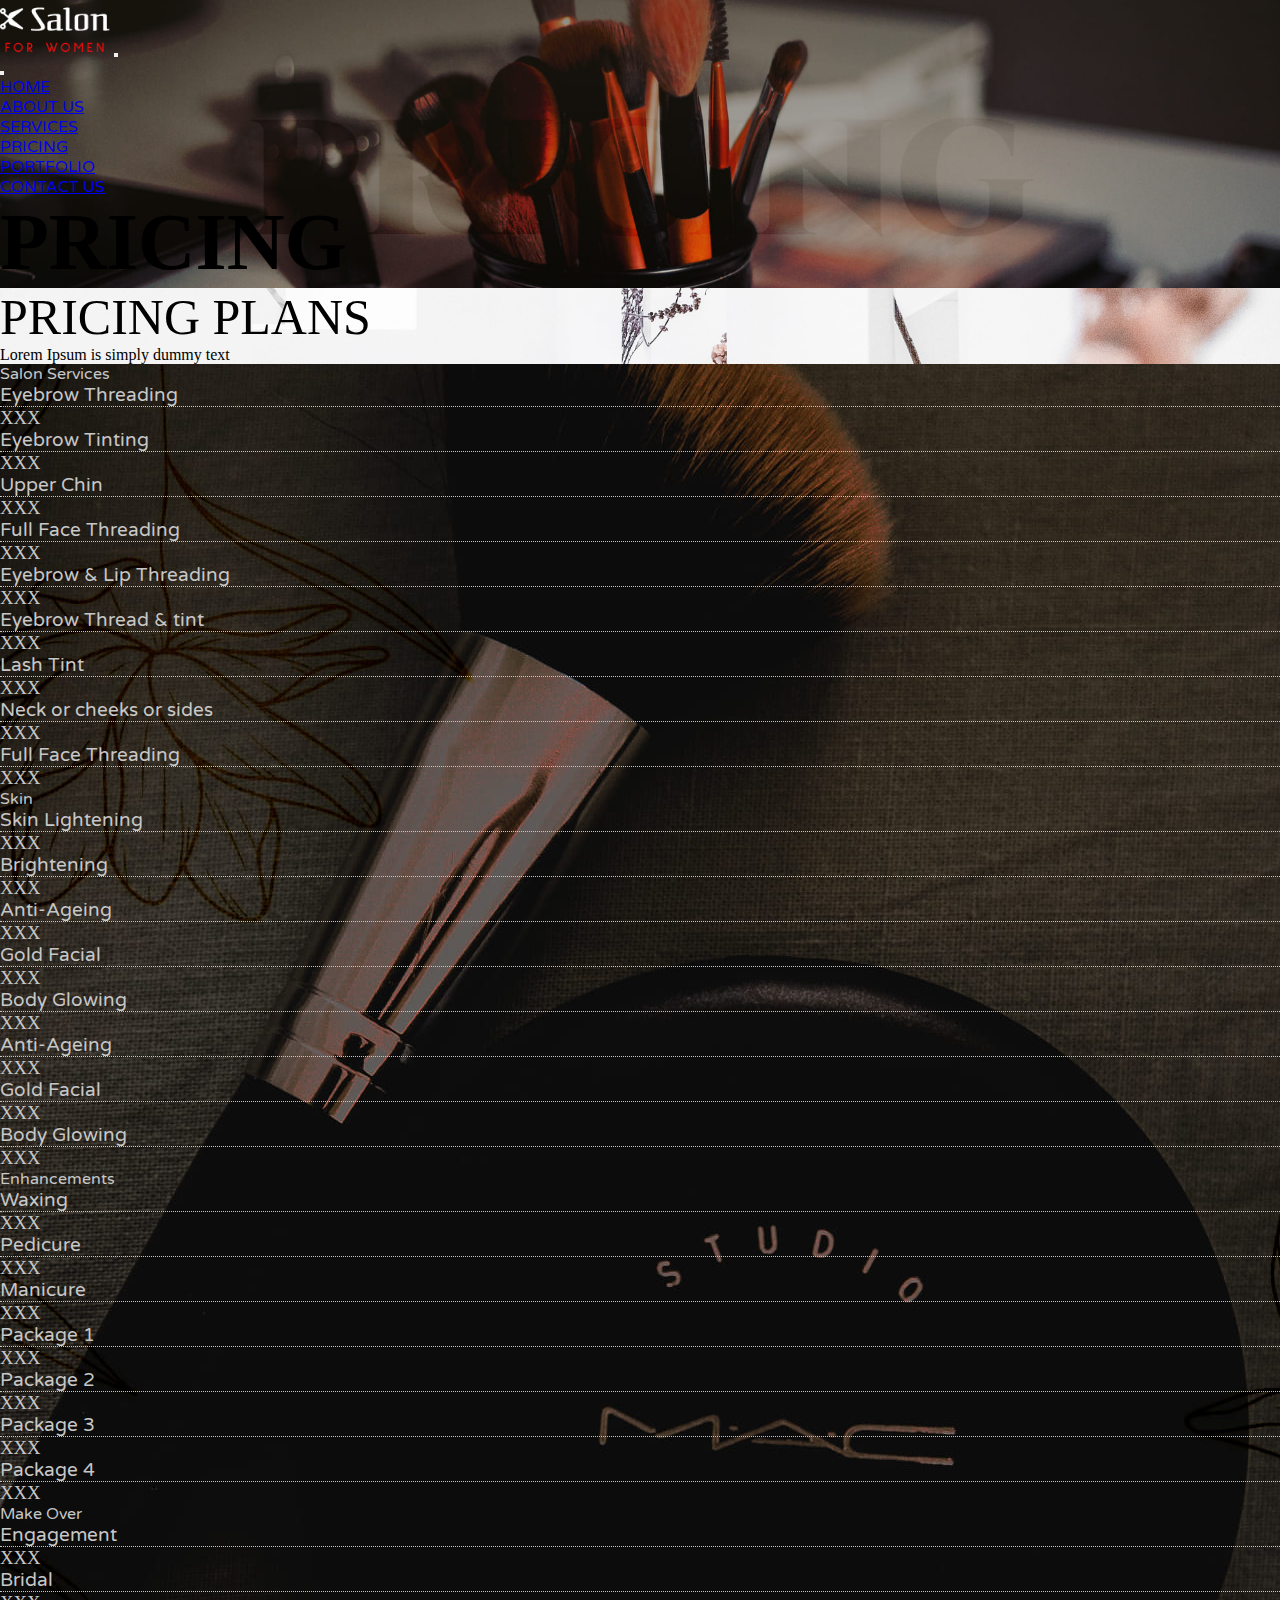
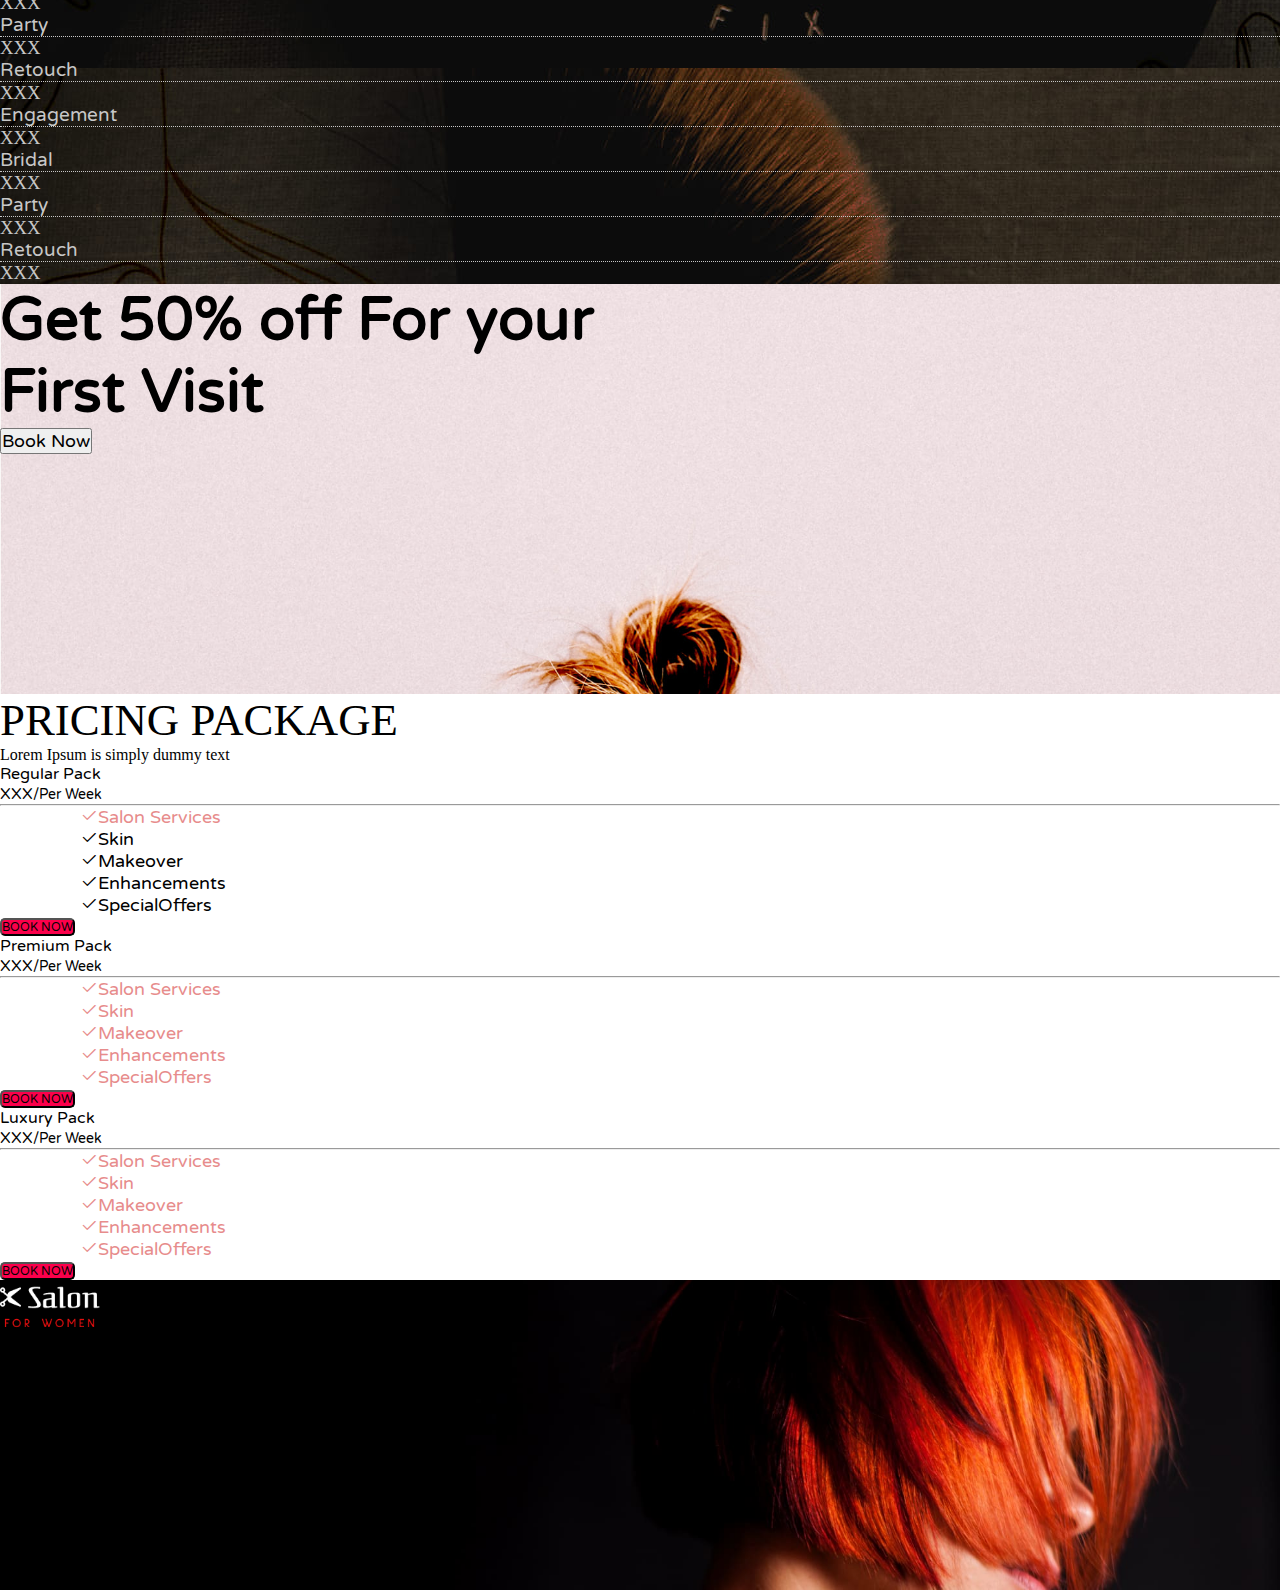
<file: pricing.html>
<!DOCTYPE html>
<html lang="en">
<head>
    <meta charset="UTF-8">
    <meta name="viewport" content="width=device-width, initial-scale=1.0">
    <title>price</title>
     <!-- font family link -->
     <link rel="preconnect" href="https://fonts.googleapis.com">
     <link rel="preconnect" href="https://fonts.gstatic.com" crossorigin>
     <link href="https://fonts.googleapis.com/css2?family=Varela+Round&display=swap" rel="stylesheet">
      <!-- font family link -->
      <link rel="preconnect" href="https://fonts.googleapis.com">
      <link rel="preconnect" href="https://fonts.gstatic.com" crossorigin>
      <link href="https://fonts.googleapis.com/css2?family=Dosis&family=Libre+Baskerville:wght@400;700&family=Open+Sans:wght@300;400;500&family=Poppins:wght@300;600;700;800;900&family=Roboto:wght@100;300;400;500;700;900&family=Sulphur+Point:wght@300;400;700&display=swap" rel="stylesheet">
     <!-- icon -->
     <link rel="stylesheet" href="https://cdn.jsdelivr.net/npm/bootstrap-icons@1.11.1/font/bootstrap-icons.css">
     <link rel="stylesheet" href="https://cdnjs.cloudflare.com/ajax/libs/font-awesome/4.7.0/css/font-awesome.min.css">
     <!-- font icon -->
     <link rel="stylesheet" href="https://cdnjs.cloudflare.com/ajax/libs/font-awesome/6.4.2/css/all.min.css">
     <!-- bootstrap link -->
     <link href="https://cdn.jsdelivr.net/npm/bootstrap@5.2.3/dist/css/bootstrap.min.css" rel="stylesheet" integrity="sha384-rbsA2VBKQhggwzxH7pPCaAqO46MgnOM80zW1RWuH61DGLwZJEdK2Kadq2F9CUG65" crossorigin="anonymous">
     <!-- <script src="https://cdn.jsdelivr.net/npm/bootstrap@5.2.3/dist/js/bootstrap.bundle.min.js" integrity="sha384-kenU1KFdBIe4zVF0s0G1M5b4hcpxyD9F7jL+jjXkk+Q2h455rYXK/7HAuoJl+0I4" crossorigin="anonymous"></script> -->
     <link rel="stylesheet" href="/public/css/style.min.css">
</head>
<body class="bg">
    <header>
        <div class="price-bg banner ">
            <div class="container px-lg-2 pt-4 py-5">
              <nav class="navbar navbar-light bg-trasparent px-lg-5 mx-lg-5">
                <div class="container-fluid  ">
                  <a class="navbar-brand " href="#"><img src="/public/images/logo.png"alt="" class="w-75 "></a>
                  <button class="navbar-toggler navbar-dark border-0" type="button" data-bs-toggle="offcanvas"
                  data-bs-target="#offcanvasNavbar" aria-controls="offcanvasNavbar">
                  <span class="navbar-toggler-icon"></span>
              </button>
                  <div class="offcanvas offcanvas-end bg-danger" tabindex="-1" id="offcanvasNavbar" aria-labelledby="offcanvasNavbarLabel">
                    <div class="offcanvas-header">
                      <button type="button" class="btn-close text-reset" data-bs-dismiss="offcanvas" aria-label="Close"></button>
                    </div>
                    <div class="offcanvas-body">
                      <ul class="navbar-nav justify-content-end flex-grow-1 pe-3">
                        <li class="nav-item">
                          <a class="nav-link active text-white ff fs-5 p-2 text-center pb-3"  aria-current="page" href="index.html">HOME</a>
                        </li>
                        <li class="nav-item">
                          <a class="nav-link active text-white ff fs-5 p-2 text-center pb-3" aria-current="page" href="about.html">ABOUT US</a>
                        </li>
                        <li class="nav-item">
                          <a class="nav-link text-white ff fs-5 p-2 text-center pb-3" href="service.html">SERVICES</a>
                        </li>
                        <li class="nav-item">
                          <a class="nav-link text-dark ff fs-5 p-2 text-center pb-3" href="pricing.html">PRICING</a>
                        </li>
                        <li class="nav-item">
                          <a class="nav-link text-white ff fs-5 p-2 text-center pb-3" href="portfolio.html">PORTFOLIO</a>
                        </li>
                        <li class="nav-item">
                          <a class="nav-link text-white ff fs-5 p-2 text-center pb-3" href="contact.html">CONTACT US</a> 
                        </li>
                      </ul>
                    </div>
                  </div>
                </div>
              </nav>
              <div class="text-white text-center my-5 py-5">
                <h1 class="title pb-4">PRICING</h1>
               </div>
            </div>
    </div>
    </header>
    <!-- section2 start -->
                <p class="fs-6 text-dark text-center pt-5 mb-0">PRICING PLANS</p>
                <p class="text-capitalize pb-5 text-dark text-center fs-5 mb-5">Lorem Ipsum is simply dummy text</p>
                <div class="container px-lg-5 pb-5">
                    <div class="row p-lg-4 py-5 bg-price mx-lg-3 g-5">
                        <div class="col-lg-6 pe-5">
                          <div class="row price-txt px-lg-2">
                            <div class="col-7 pb-4"><p class="text-uppercase h4 ff">Salon Services</p></div>
                            <div class="col-5 pe-5"><p class="border-top w-100  mt-3"></p></div>
                          <div class="col-7 pe-0"><p class="ff txt">Eyebrow Threading</p></div>
                          <div class="col-3 p-0 pe-2"><p class="brdr w-100  mt-3"></p></div>
                          <div class="col-2  p-0 txt">XXX</div>   
                          <div class="col-7 pe-0"><p class="ff txt">Eyebrow Tinting</p></div>
                          <div class="col-3 p-0 pe-2"><p class="brdr w-100  mt-3"></p></div>
                          <div class="col-2  p-0 txt">XXX</div>   
                          <div class="col-7 pe-0"><p class="ff txt">Upper Chin </p></div>
                          <div class="col-3 p-0 pe-2"><p class="brdr w-100  mt-3"></p></div>
                          <div class="col-2  p-0 txt">XXX</div>   
                          <div class="col-7 pe-0"><p class="ff txt">Full Face Threading</p></div>
                          <div class="col-3 p-0 pe-2"><p class="brdr w-100  mt-3"></p></div>
                          <div class="col-2  p-0 txt">XXX</div>   
                          <div class="col-7 pe-0"><p class="ff txt">Eyebrow & Lip Threading</p></div>
                          <div class="col-3 p-0 pe-2"><p class="brdr w-100  mt-3"></p></div>
                          <div class="col-2  p-0 txt">XXX</div>   
                          <div class="col-7 pe-0"><p class="ff txt">Eyebrow Thread & tint</p></div>
                          <div class="col-3 p-0 pe-2"><p class="brdr w-100  mt-3"></p></div>
                          <div class="col-2  p-0 txt">XXX</div>   
                          <div class="col-7 pe-0"><p class="ff txt">Lash Tint</p></div>
                          <div class="col-3 p-0 pe-2"><p class="brdr w-100  mt-3"></p></div>
                          <div class="col-2  p-0 txt">XXX</div>   
                          <div class="col-7 pe-0"><p class="ff txt">Neck or cheeks or sides</p></div>
                          <div class="col-3 p-0 pe-2"><p class="brdr w-100  mt-3"></p></div>
                          <div class="col-2  p-0 txt">XXX</div>   
                          <div class="col-7 pe-0"><p class="ff txt">Full Face Threading</p></div>
                          <div class="col-3 p-0 pe-2"><p class="brdr w-100  mt-3"></p></div>
                          <div class="col-2  p-0 txt">XXX</div>   
                          </div>
                        </div>
                        <!-- 2nd -->
                        <div class="col-lg-6 pe-5">
                            <div class="row price-txt px-lg-2">
                              <div class="col-2 pb-4"><p class="text-uppercase h4 ff">Skin</p></div>
                              <div class="col-10 pe-5"><p class="border-top w-100  mt-3"></p></div>
                            <div class="col-7 pe-0"><p class="ff txt">Skin Lightening</p></div>
                            <div class="col-3 p-0 pe-2"><p class="brdr w-100  mt-3"></p></div>
                            <div class="col-2  p-0 txt">XXX</div>   
                            <div class="col-7 pe-0"><p class="ff txt">Brightening</p></div>
                            <div class="col-3 p-0 pe-2"><p class="brdr w-100  mt-3"></p></div>
                            <div class="col-2  p-0 txt">XXX</div>   
                            <div class="col-7 pe-0"><p class="ff txt">Anti-Ageing </p></div>
                            <div class="col-3 p-0 pe-2"><p class="brdr w-100  mt-3"></p></div>
                            <div class="col-2  p-0 txt">XXX</div>   
                            <div class="col-7 pe-0"><p class="ff txt">Gold Facial</p></div>
                            <div class="col-3 p-0 pe-2"><p class="brdr w-100  mt-3"></p></div>
                            <div class="col-2  p-0 txt">XXX</div>   
                            <div class="col-7 pe-0"><p class="ff txt">Body Glowing</p></div>
                            <div class="col-3 p-0 pe-2"><p class="brdr w-100  mt-3"></p></div>
                            <div class="col-2  p-0 txt">XXX</div>   
                            <div class="col-7 pe-0"><p class="ff txt">Anti-Ageing</p></div>
                            <div class="col-3 p-0 pe-2"><p class="brdr w-100  mt-3"></p></div>
                            <div class="col-2  p-0 txt">XXX</div>   
                            <div class="col-7 pe-0"><p class="ff txt">Gold Facial</p></div>
                            <div class="col-3 p-0 pe-2"><p class="brdr w-100  mt-3"></p></div>
                            <div class="col-2  p-0 txt">XXX</div>   
                            <div class="col-7 pe-0"><p class="ff txt">Body Glowing</p></div>
                            <div class="col-3 p-0 pe-2"><p class="brdr w-100  mt-3"></p></div>
                            <div class="col-2  p-0 txt">XXX</div>    
                            </div>
                          </div>
                          <!-- 3rd -->
                          <div class="col-lg-6 pe-5">
                            <div class="row price-txt px-lg-2">
                              <div class="col-6 pb-4"><p class="text-uppercase h4 ff">Enhancements</p></div>
                              <div class="col-6 pe-5"><p class="border-top w-100  mt-3"></p></div>
                            <div class="col-7 pe-0"><p class="ff txt">Waxing</p></div>
                            <div class="col-3 p-0 pe-2"><p class="brdr w-100  mt-3"></p></div>
                            <div class="col-2  p-0 txt">XXX</div>   
                            <div class="col-7 pe-0"><p class="ff txt">Pedicure</p></div>
                            <div class="col-3 p-0 pe-2"><p class="brdr w-100  mt-3"></p></div>
                            <div class="col-2  p-0 txt">XXX</div>   
                            <div class="col-7 pe-0"><p class="ff txt">Manicure</p></div>
                            <div class="col-3 p-0 pe-2"><p class="brdr w-100  mt-3"></p></div>
                            <div class="col-2  p-0 txt">XXX</div>   
                            <div class="col-7 pe-0"><p class="ff txt">Package 1</p></div>
                            <div class="col-3 p-0 pe-2"><p class="brdr w-100  mt-3"></p></div>
                            <div class="col-2  p-0 txt">XXX</div>   
                            <div class="col-7 pe-0"><p class="ff txt">Package 2 </p></div>
                            <div class="col-3 p-0 pe-2"><p class="brdr w-100  mt-3"></p></div>
                            <div class="col-2  p-0 txt">XXX</div>   
                            <div class="col-7 pe-0"><p class="ff txt">Package 3</p></div>
                            <div class="col-3 p-0 pe-2"><p class="brdr w-100  mt-3"></p></div>
                            <div class="col-2  p-0 txt">XXX</div>   
                            <div class="col-7 pe-0"><p class="ff txt">Package 4</p></div>
                            <div class="col-3 p-0 pe-2"><p class="brdr w-100  mt-3"></p></div>
                            <div class="col-2  p-0 txt">XXX</div>    
                            </div>
                          </div>
                          <div class="col-lg-6 pe-5">
                            <div class="row price-txt px-lg-2">
                              <div class="col-5 pb-4"><p class="text-uppercase h4 ff">Make Over</p></div>
                              <div class="col-7 pe-5"><p class="border-top w-100  mt-3"></p></div>
                            <div class="col-7 pe-0"><p class="ff txt">Engagement</p></div>
                            <div class="col-3 p-0 pe-2"><p class="brdr w-100  mt-3"></p></div>
                            <div class="col-2  p-0 txt">XXX</div>   
                            <div class="col-7 pe-0"><p class="ff txt">Bridal</p></div>
                            <div class="col-3 p-0 pe-2"><p class="brdr w-100  mt-3"></p></div>
                            <div class="col-2  p-0 txt">XXX</div>   
                            <div class="col-7 pe-0"><p class="ff txt">Party</p></div>
                            <div class="col-3 p-0 pe-2"><p class="brdr w-100  mt-3"></p></div>
                            <div class="col-2  p-0 txt">XXX</div>   
                            <div class="col-7 pe-0"><p class="ff txt">Retouch</p></div>
                            <div class="col-3 p-0 pe-2"><p class="brdr w-100  mt-3"></p></div>
                            <div class="col-2  p-0 txt">XXX</div>   
                            <div class="col-7 pe-0"><p class="ff txt">Engagement </p></div>
                            <div class="col-3 p-0 pe-2"><p class="brdr w-100  mt-3"></p></div>
                            <div class="col-2  p-0 txt">XXX</div>   
                            <div class="col-7 pe-0"><p class="ff txt">Bridal</p></div>
                            <div class="col-3 p-0 pe-2"><p class="brdr w-100  mt-3"></p></div>
                            <div class="col-2  p-0 txt">XXX</div>   
                            <div class="col-7 pe-0"><p class="ff txt">Party</p></div>
                            <div class="col-3 p-0 pe-2"><p class="brdr w-100  mt-3"></p></div>
                            <div class="col-2  p-0 txt">XXX</div>    
                            <div class="col-7 pe-0"><p class="ff txt">Retouch</p></div>
                            <div class="col-3 p-0 pe-2"><p class="brdr w-100  mt-3"></p></div>
                            <div class="col-2  p-0 txt">XXX</div>    
                            </div>
                    </div>
                </div>
              </div>  
            </div>
        </div>
        <!-- pricing offer -->
        <div class="price-off banner py-5 text-center">
           <div>
            <p class="h1 text-capitalize ff mt-md-5 pt-5">Get 50% off For your</p>
            <p class="h1 text-capitalize ff pb-5">First Visit</p>
            <div class="pb">
            <button class="border-0 bg-white ff fs-4 px-5 py-3">Book Now</button></div>
           </div>
        </div>
        <!-- package -->
        <div class="package px-lg-5">
          <div class="container px-lg-5 pb-5">
            <p class="pack text-dark text-center pt-5 mb-0">PRICING PACKAGE</p>
            <p class="text-capitalize pb-4 text-dark text-center fs-5 ">Lorem Ipsum is simply dummy text</p>
            <div class="px-lg-3">
            <div class="row gx-5 px-lg-5">
              <div class="col-lg-4">
               <div class="py-3 border bg-dark text-white ff ps-10">
                <p class="fs-4 text-center mb-0">Regular Pack</p>
                <p class="fs-5 text-center mt-2">XXX<span class="amt">/Per Week</span></p>
                <hr>
                <div class="cent">
                <p class="fs-10 mt-4 txt-clr"><span><i class="bi bi-check2 pe-3"></i></span>Salon Services</p>
                <p class="fs-10 mt-4"><span><i class="bi bi-check2 pe-3"></i>Skin</p>
                <p class="fs-10 mt-4"><span><i class="bi bi-check2 pe-3" ></i>Makeover</p>
                <p class="fs-10 mt-4"><span><i class="bi bi-check2 pe-3"></i>Enhancements</p>
                <p class="fs-10 mt-4"><span><i class="bi bi-check2 pe-3"></i>SpecialOffers</p>
                </div>
                  <div class="text-center py-3">
                  <button class="border-0 ff  btn-10 px-3 py-2 text-white ">BOOK NOW</button>
                </div>
               </div>
              </div>
              <div class="col-lg-4">
                <div class="py-3 border bg-dark text-white ff ps-10">
                  <p class="fs-4 text-center mb-0">Premium Pack</p>
                  <p class="fs-5 text-center mt-2">XXX<span class="amt">/Per Week</span></p>
                  <hr>
                  <div class="cent txt-clr">
                  <p class="fs-10 mt-4 txt-clr"><span><i class="bi bi-check2 pe-3"></i></span>Salon Services</p>
                  <p class="fs-10 mt-4"><span><i class="bi bi-check2 pe-3"></i>Skin</p>
                  <p class="fs-10 mt-4"><span><i class="bi bi-check2 pe-3" ></i>Makeover</p>
                  <p class="fs-10 mt-4"><span><i class="bi bi-check2 pe-3"></i>Enhancements</p>
                  <p class="fs-10 mt-4 text-white"><span><i class="bi bi-check2 pe-3"></i>SpecialOffers</p>
                  </div>
                    <div class="text-center py-3">
                    <button class="border-0 ff  btn-10 px-3 py-2 text-white ">BOOK NOW</button>
                  </div>
                 </div>
              </div>
              <div class="col-lg-4">
                <div class="py-3 border bg-dark text-white ff ps-10">
                  <p class="fs-4 text-center mb-0">Luxury Pack</p>
                  <p class="fs-5 text-center mt-2">XXX<span class="amt">/Per Week</span></p>
                  <hr>
                  <div class="cent txt-clr">
                  <p class="fs-10 mt-4 txt-clr"><span><i class="bi bi-check2 pe-3"></i></span>Salon Services</p>
                  <p class="fs-10 mt-4"><span><i class="bi bi-check2 pe-3"></i>Skin</p>
                  <p class="fs-10 mt-4"><span><i class="bi bi-check2 pe-3" ></i>Makeover</p>
                  <p class="fs-10 mt-4"><span><i class="bi bi-check2 pe-3"></i>Enhancements</p>
                  <p class="fs-10 mt-4"><span><i class="bi bi-check2 pe-3"></i>SpecialOffers</p>
                  </div>
                    <div class="text-center py-3">
                    <button class="border-0 ff  btn-10 px-3 py-2 text-white ">BOOK NOW</button>
                  </div>
                 </div>
              </div>
            </div>
          </div>

          </div>

        </div>
    </main>
    <footer>
      <div class="foot banner icon">
        <div class="container px-lg-4 pt-5">
          <div class="row ms-lg-5 gx-5 px-lg-2 mx-0">
            <div class="ps-lg-4 ms-lg-1">
              <img src="/public/images/logo.png" alt="" class="" />
            </div>
            <div class="col-lg-8 mt-4 text-white">
              <p>
                <span class="text-uppercase text-white ff h1"
                  >Everything Has</span
                ><span class="text-white side-text h1 text-uppercase">
                  Beauty
                </span>
              </p>
              <p>
                <span class="text-uppercase text-white ff h1">Make Up Is</span
                ><span class="text-white side-text h1 text-uppercase">
                  Art
                </span>
              </p>
            </div>
            <div class="row px-4 text-white pt-4 time">
              <div class="col-lg-3 col-md-4 d-flex ps-2">
                <div>
                  <i class="bi bi-clock-fill fs-5 pe-3"></i>
                </div>
                <div>
                  <p class="ff">Monday-Friday: 9am to 7pm</p>
                  <p class="ff">Saturday: 9am to 4pm</p>
                  <p class="ff">Sunday: Closed</p>
                </div>
              </div>
              <div class="col-md-3 col-md-4 d-flex">
                <div>
                  <i class="bi bi-geo-alt-fill fs-lg-5"></i>
                </div>
                <div>
                  <p class="fs8 m-0 ms-lg-4 ms-2">123 Street, XXXXXX,</p>
                  <p class="ms-lg-4 ms-2">Chennai.</p>
                </div>
              </div>
              <div class="col-lg-3 col-md-4">
                <p class="fs1">
                  <span class="pe-2"><i class="bi bi-envelope-fill"></i></span>
                  <span>mail@domain.com</span>
                </p>
                <p class="fs1">
                  <span class="pe-2"><i class="bi bi-telephone-fill"></i></span>
                  <span>+012 345 67890</span>
                </p>
              </div>
              <div class="pb-5 pt-2">
                <span><i class="bi bi-instagram"></i></span>
                <span><i class="bi bi-facebook ps-3"></i></span>
                <span><i class="bi bi-twitter ps-3"></i></span>
                <span><i class="bi bi-linkedin ps-3"></i></span>
              </div>
            </div>
          </div>
        </div>
        <div class="text-white py-4 text-center border-top fs-5">
          Copyright@GoWebEz
        </div>
      </div>
    </footer>
    <!-- SCRIPT -->
<script src="https://cdn.jsdelivr.net/npm/@popperjs/core@2.11.6/dist/umd/popper.min.js" integrity="sha384-oBqDVmMz9ATKxIep9tiCxS/Z9fNfEXiDAYTujMAeBAsjFuCZSmKbSSUnQlmh/jp3" crossorigin="anonymous"></script>
<script src="https://cdn.jsdelivr.net/npm/bootstrap@5.2.3/dist/js/bootstrap.min.js" integrity="sha384-cuYeSxntonz0PPNlHhBs68uyIAVpIIOZZ5JqeqvYYIcEL727kskC66kF92t6Xl2V" crossorigin="anonymous"></script>
</body>
</html>
</file>
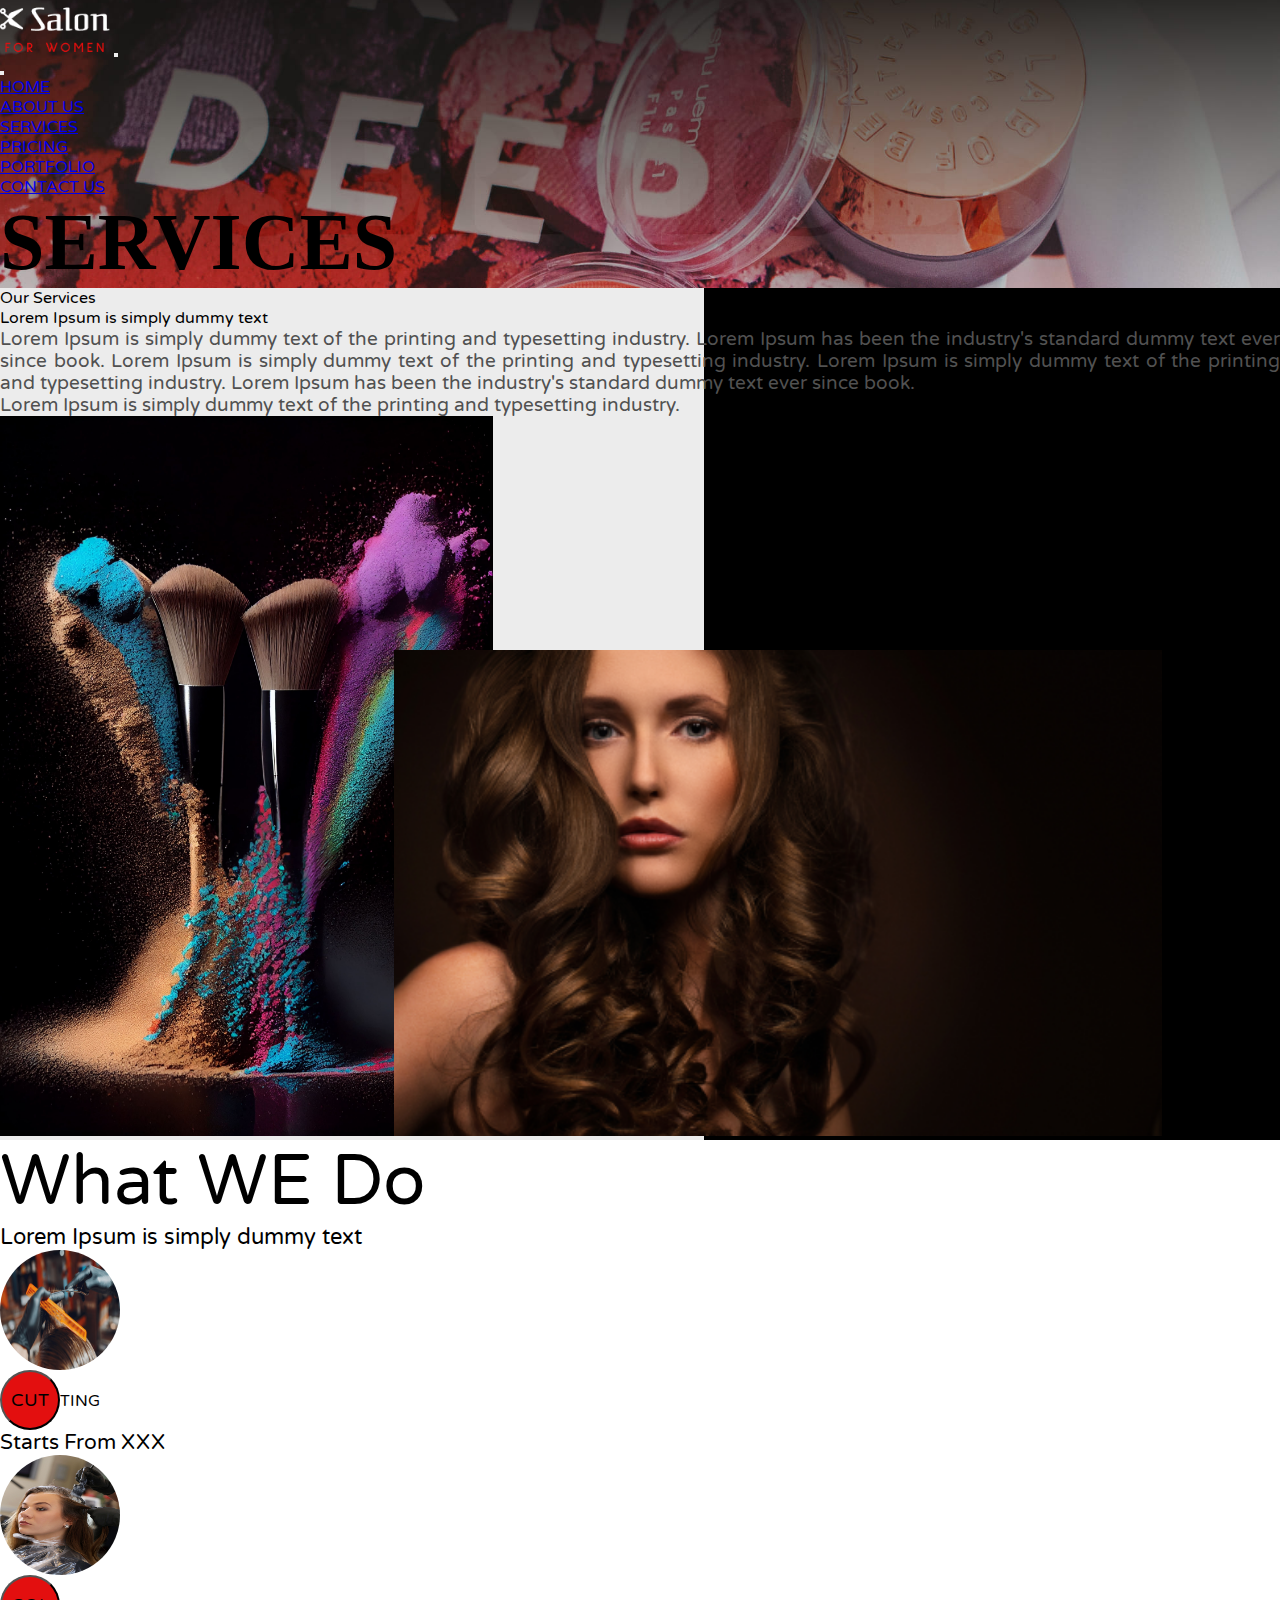
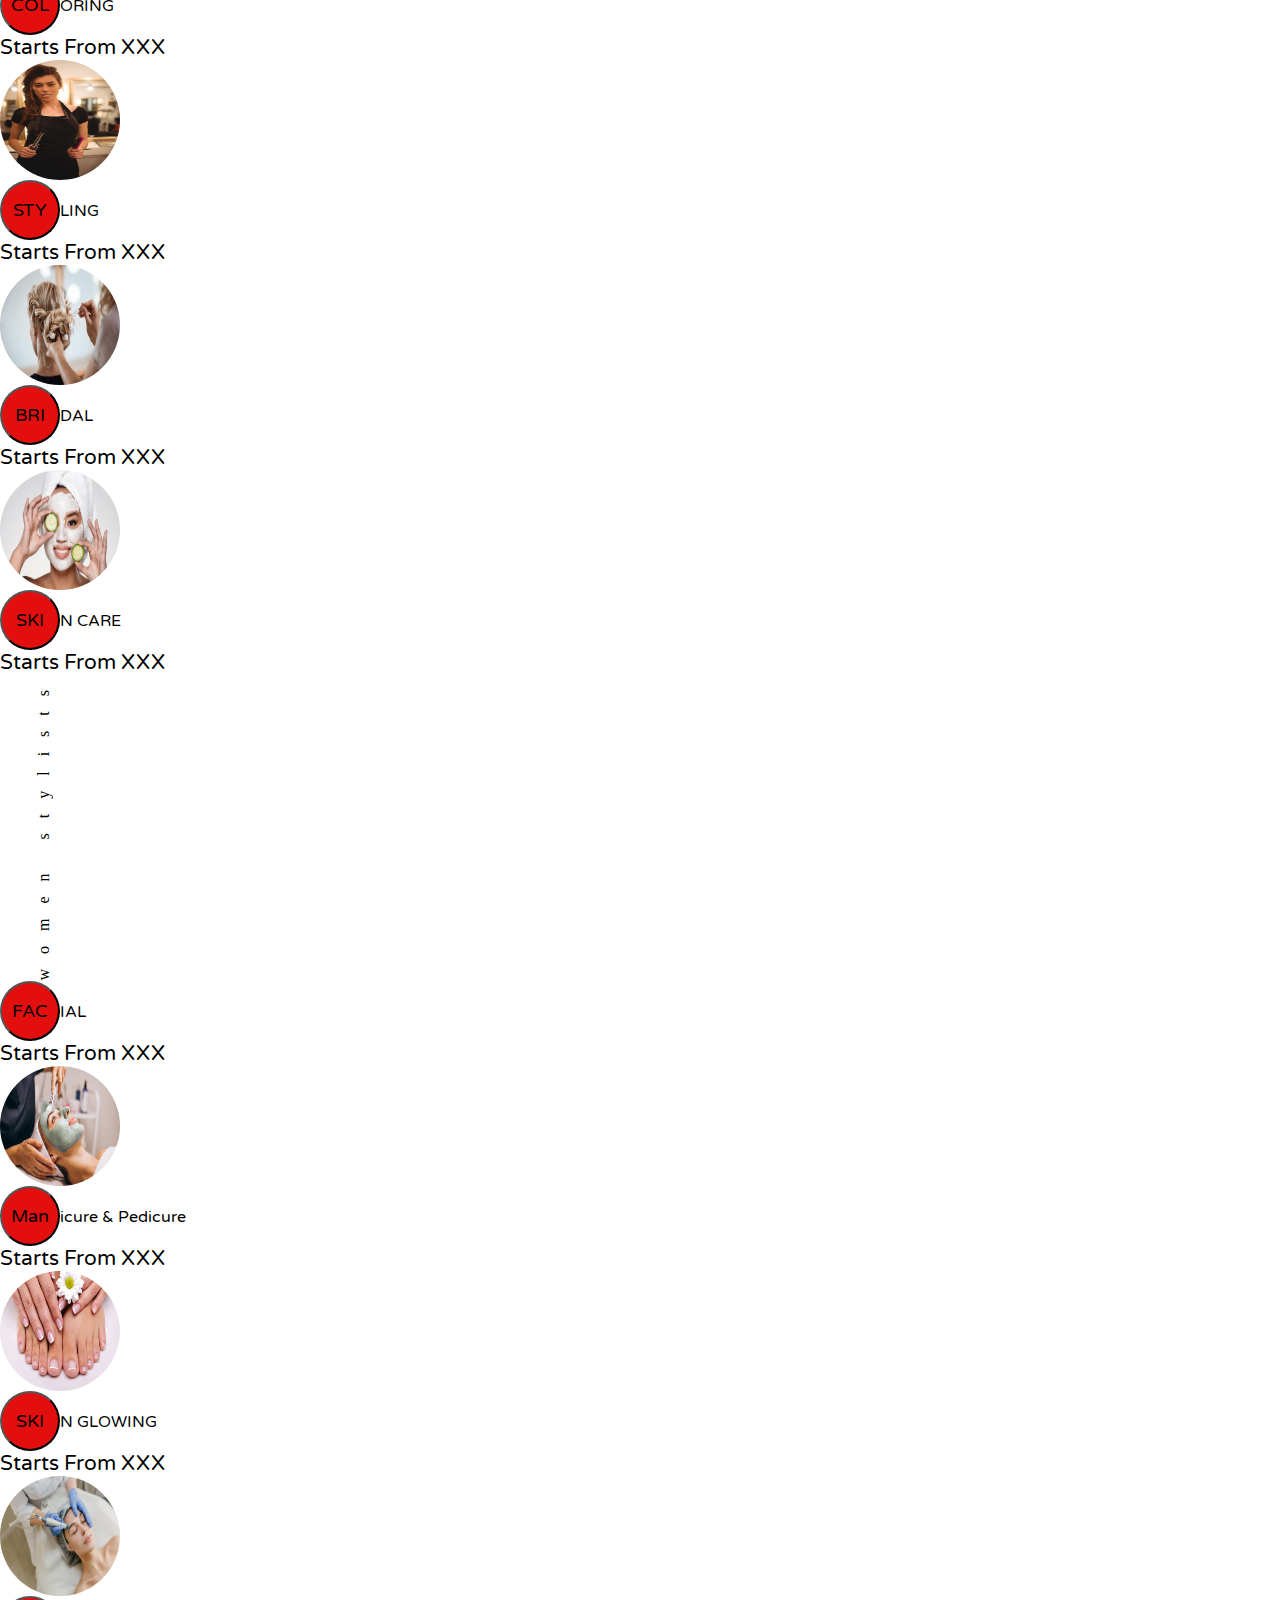
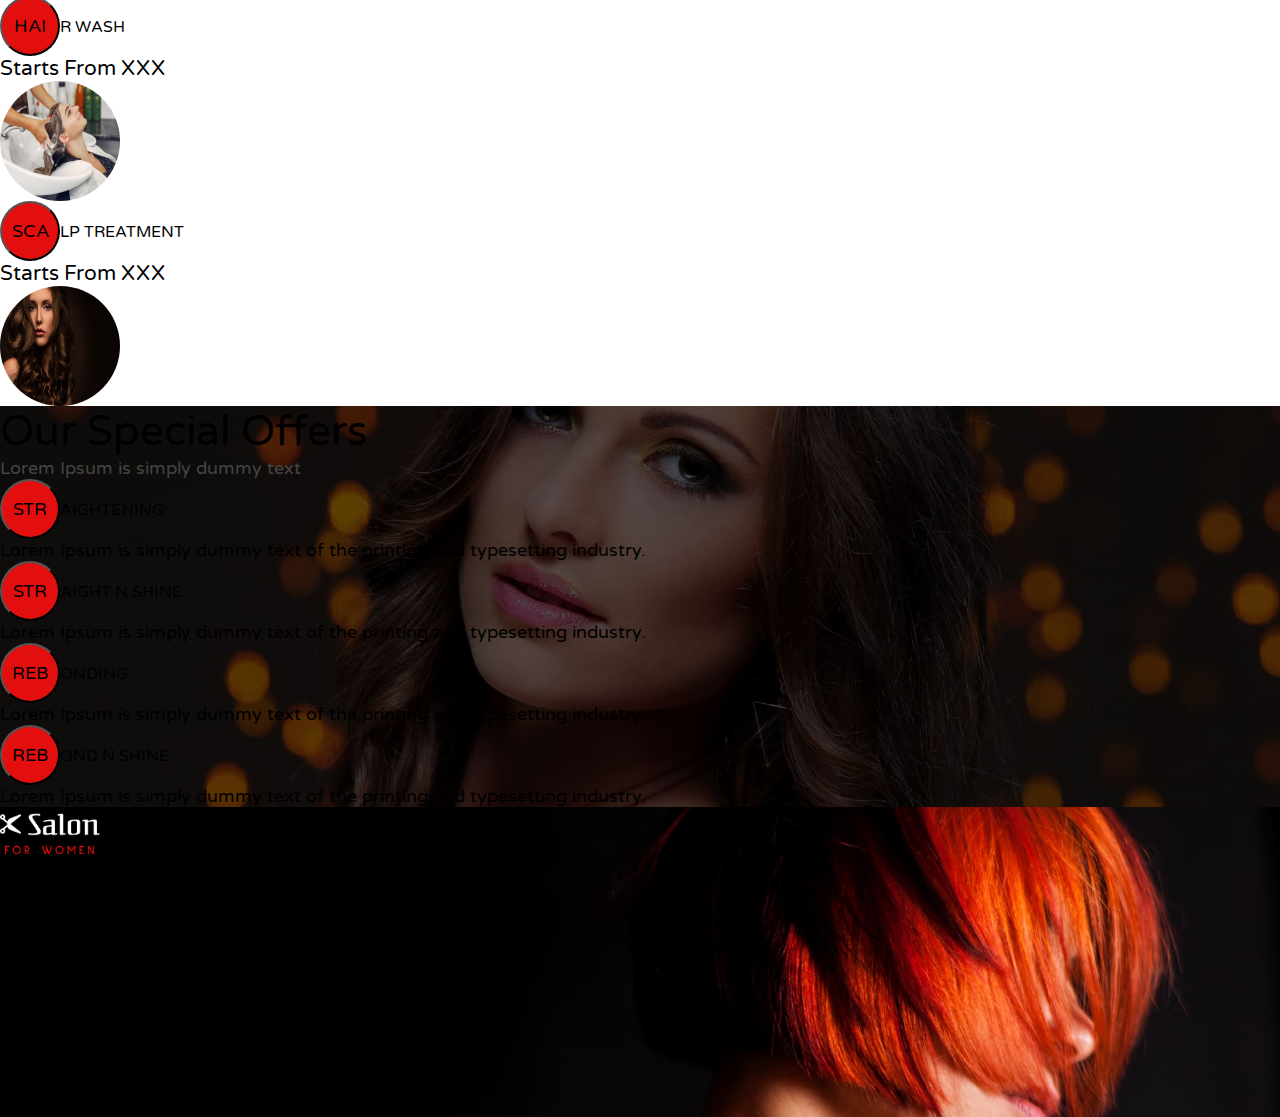
<file: service.html>
<!DOCTYPE html>
<html lang="en">
<head>
    <meta charset="UTF-8">
    <meta name="viewport" content="width=device-width, initial-scale=1.0">
    <title>Service</title>
     <!-- font family link -->
     <link rel="preconnect" href="https://fonts.googleapis.com">
     <link rel="preconnect" href="https://fonts.gstatic.com" crossorigin>
     <link href="https://fonts.googleapis.com/css2?family=Varela+Round&display=swap" rel="stylesheet">
      <!-- font family link -->
      <link rel="preconnect" href="https://fonts.googleapis.com">
      <link rel="preconnect" href="https://fonts.gstatic.com" crossorigin>
      <link href="https://fonts.googleapis.com/css2?family=Dosis&family=Libre+Baskerville:wght@400;700&family=Open+Sans:wght@300;400;500&family=Poppins:wght@300;600;700;800;900&family=Roboto:wght@100;300;400;500;700;900&family=Sulphur+Point:wght@300;400;700&display=swap" rel="stylesheet">
     <!-- icon -->
     <link rel="stylesheet" href="https://cdn.jsdelivr.net/npm/bootstrap-icons@1.11.1/font/bootstrap-icons.css">
     <link rel="stylesheet" href="https://cdnjs.cloudflare.com/ajax/libs/font-awesome/4.7.0/css/font-awesome.min.css">
     <!-- font icon -->
     <link rel="stylesheet" href="https://cdnjs.cloudflare.com/ajax/libs/font-awesome/6.4.2/css/all.min.css">
     <!-- bootstrap link -->
     <link href="https://cdn.jsdelivr.net/npm/bootstrap@5.2.3/dist/css/bootstrap.min.css" rel="stylesheet" integrity="sha384-rbsA2VBKQhggwzxH7pPCaAqO46MgnOM80zW1RWuH61DGLwZJEdK2Kadq2F9CUG65" crossorigin="anonymous">
     <!-- <script src="https://cdn.jsdelivr.net/npm/bootstrap@5.2.3/dist/js/bootstrap.bundle.min.js" integrity="sha384-kenU1KFdBIe4zVF0s0G1M5b4hcpxyD9F7jL+jjXkk+Q2h455rYXK/7HAuoJl+0I4" crossorigin="anonymous"></script> -->
     <link rel="stylesheet" href="/public/css/style.min.css">
</head>
<body>
    <header>
        <div class="ser-bg banner">
            <div class="container px-lg-2 pt-4 py-5">
              <nav class="navbar navbar-light bg-trasparent px-lg-5 mx-lg-5">
                <div class="container-fluid  ">
                  <a class="navbar-brand " href="#"><img src="/public/images/logo.png"alt="" class="w-75 "></a>
                  <button class="navbar-toggler navbar-dark border-0" type="button" data-bs-toggle="offcanvas"
                  data-bs-target="#offcanvasNavbar" aria-controls="offcanvasNavbar">
                  <span class="navbar-toggler-icon"></span>
              </button>
                  <div class="offcanvas offcanvas-end bg-danger" tabindex="-1" id="offcanvasNavbar" aria-labelledby="offcanvasNavbarLabel">
                    <div class="offcanvas-header">
                      <button type="button" class="btn-close text-reset" data-bs-dismiss="offcanvas" aria-label="Close"></button>
                    </div>
                    <div class="offcanvas-body">
                      <ul class="navbar-nav justify-content-end flex-grow-1 pe-3">
                        <li class="nav-item">
                          <a class="nav-link active text-white ff fs-5 p-2 text-center pb-3" aria-current="page" href="index.html">HOME</a>
                        </li>
                        <li class="nav-item">
                          <a class="nav-link active text-white ff fs-5 p-2 text-center pb-3" aria-current="page" href="about.html">ABOUT US</a>
                        </li>
                        <li class="nav-item">
                          <a class="nav-link text-dark ff fs-5 p-2 text-center pb-3" href="service.html">SERVICES</a>
                        </li>
                        <li class="nav-item">
                          <a class="nav-link text-white ff fs-5 p-2 text-center pb-3" href="pricing.html">PRICING</a>
                        </li>
                        <li class="nav-item">
                          <a class="nav-link text-white ff fs-5 p-2 text-center pb-3" href="portfolio.html">PORTFOLIO</a>
                        </li>
                        <li class="nav-item">
                          <a class="nav-link text-white ff fs-5 p-2 text-center pb-3 " href="contact.html">CONTACT US</a> 
                        </li>
                      </ul>
                    </div>
                  </div>
                </div>
              </nav>
              <div class="text-white text-center my-5 py-5">
                <h1 class="title">SERVICES</h1>
               </div>
            </div>
    </div>
    </header>
   <!-- section-1 -->
   <div class="py-5 ser px-lg-5">
    <div class="container px-lg-5 pt-4">      
        <div class="row  gx-5 px-lg-4 ms-lg-2 mx-0">
            <div class="col-lg-5 ">
                <p class="text-uppercase h1 ff ">Our Services</p>
                <p class="text-capitalize ff  fs-5">Lorem Ipsum is simply dummy text</p>
                <p class="lh-lg ff text text-capitalize para-2 mt-4 pt-2">Lorem Ipsum is simply dummy text of the printing and typesetting industry. Lorem Ipsum has been the industry's standard dummy text ever since book. Lorem Ipsum is simply dummy text of the printing and typesetting industry. Lorem Ipsum is simply dummy text of the printing and typesetting industry. Lorem Ipsum has been the industry's standard dummy text ever since book.</p>
                  <p class="lh-lg ff text text-capitalize para-2 mt-5"> Lorem Ipsum is simply dummy text of the printing and typesetting industry. </p>     
            </div>
            <div class="col-lg-7 ps-lg-5 service-img">        
             <img src="/public/images/service/img_11.jpg" alt="" class="w-100 images">  
             <img src="/public/images/service/Rectangle 218.png" alt="" class=" center-img d-none d-lg-block">  
            </div>
            </div>
      </div>
    </div>
    <!-- what we do section -->
    <div class="py-5 bg-dark px-lg-5">
      <div class="container px-lg-5 pt-4 pb-5 text-white">      
          <div class="row  gx-md-5 px-lg-5 px-md-1">
            <p class="text-uppercase h1 ff text-center head mt-3">What WE Do</p>
            <p class="text-capitalize ff  para-3 fw-light text-center pb-5">Lorem Ipsum is simply dummy text</p>
            <div class="col-md-5 pt-5">
              <div class="row gy-3">
              <div class="col-3 pt-4">
                <img src="/public/images/service/img_6.jpg" alt="" class="avatar">
              </div>
              <div class=" text-end col-9">
                <p class="fs-4 m-0 ff "><button class="btn btn-2 text-white  fs-4 ff text-end mb-1">CUT</button>TING</p>
                <p class="border ms mt-3"></p>
                <p class="font1 ff">Starts From XXX</p>
              </div>
              <div class="col-3  pt-4">
                <img src="/public/images/service/img_9.jpg" alt="" class="avatar">
              </div>
              <div class=" text-end col-9">
                <p class="fs-4 m-0 ff "><button class="btn btn-2 text-white  fs-4 ff text-end mb-1">COL</button>ORING</p>
                <p class="border ms mt-3"></p>
                <p class="font1 ff">Starts From XXX</p>
              </div>
              <div class="col-3  pt-4">
                <img src="/public/images/service/img_3.jpg" alt="" class="avatar">
              </div>
              <div class=" text-end col-9">
                <p class="fs-4 m-0 ff "><button class="btn btn-2 text-white  fs-4 ff text-end mb-1">STY</button>LING</p>
                <p class="border ms mt-3"></p>
                <p class="font1 ff">Starts From XXX</p>
              </div>
              <div class="col-3  pt-4">
                <img src="/public/images/service/img_4.jpg" alt="" class="avatar">
              </div>
              <div class=" text-end col-9">
                <p class="fs-4 m-0 ff "><button class="btn btn-2 text-white  fs-4 ff text-end mb-1">BRI</button>DAL</p>
                <p class="border ms mt-3"></p>
                <p class="font1 ff">Starts From XXX</p>
              </div>
              <div class="col-3  pt-4">
                <img src="/public/images/service/img_1.jpg" alt="" class="avatar">
              </div>
              <div class=" text-end col-9">
                <p class="fs-4 m-0 ff "><button class="btn btn-2 text-white  fs-4 ff text-end mb-1">SKI</button>N CARE</p>
                <p class="border ms mt-3"></p>
                <p class="font1 ff">Starts From XXX</p>
              </div>
            </div>   
          </div>
          <div class="col-md-1 text-center  d-flex align-items-center ps pt-5 d-none d-md-block" >
            <p class="text-uppercase cnt text-dark fs-3  bg-white h-100 px-3">women stylists</p>
          </div>
            <div class="col-md-5 ms-md-5 pt-5 col-7">
              <div class="row gy-3">   
                <div class=" text-start col-9">
                  <p class="fs-4 m-0 ff "><button class="btn btn-2 text-white  fs-4 ff mb-1">FAC</button>IAL</p>
                  <p class="border me mt-3"></p>
                  <p class="font1 ff">Starts From XXX</p>
                </div>
                <div class="col-3  pt-4">
                  <img src="/public/images/service/img_2.jpg" alt="" class="avatar">
                </div>
                <div class=" text-start col-9">
                    <p class="fs-4 m-0 ff "><button class="btn btn-2 text-white  fs-4 ff mb-1">Man</button>icure & Pedicure</p>
                    <p class="border me mt-3"></p>
                    <p class="font1 ff">Starts From XXX</p>
                  </div>
                  <div class="col-3  pt-4">
                    <img src="/public/images/service/img_5.jpg" alt="" class="avatar">
                  </div>
                  <div class=" text-start col-9">
                    <p class="fs-4 m-0 ff "><button class="btn btn-2 text-white  fs-4 ff mb-1">SKI</button>N GLOWING</p>
                    <p class="border me mt-3"></p>
                    <p class="font1 ff">Starts From XXX</p>
                  </div>
                  <div class="col-3  pt-4">
                    <img src="/public/images/service/img_8.jpg" alt="" class="avatar">
                  </div>
                  <div class=" text-start col-9">
                    <p class="fs-4 m-0 ff "><button class="btn btn-2 text-white  fs-4 ff mb-1">HAI</button>R WASH</p>
                    <p class="border me mt-3"></p>
                    <p class="font1 ff">Starts From XXX</p>
                  </div>
                  <div class="col-3  pt-4">
                    <img src="/public/images/service/img_10.jpg" alt="" class="avatar">
                  </div>
                  <div class=" text-start col-9">
                    <p class="fs-4 m-0 ff "><button class="btn btn-2 text-white  fs-4 ff mb-1">SCA</button>LP TREATMENT</p>
                    <p class="border me mt-3"></p>
                    <p class="font1 ff">Starts From XXX</p>
                  </div>
                  <div class="col-3  pt-4">
                    <img src="/public/images/service/img_7.jpg" alt="" class="avatar">
                  </div>
              </div>
            </div>
            
          </div>
          
      </div>
    </div>
    <!-- offer section -->
    <div class="offer banner py-5 text-white">
        <div class="container">
    <div class="text-center">
    <p class="text-uppercase ff h1 our pt-2">Our Special Offers</p>
    <p class="text-capitalize ff  fs9 mt-3">Lorem Ipsum is simply dummy text</p>
    <div class="row pt-md-5">
        <div class="col-lg-2"></div>
        <div class="col-lg-4 border-end">
            <p class="fs-4 m-0 ff text-end me-5 pe-4"><button class="btn btn-2 text-white  fs-4 ff text-end ps-3">STR</button>AIGHTENING</p>
            <p class="ff lh-lg text-capitalize offer-text text me-md-5 mb-5 pt-2 pe-4">Lorem Ipsum is simply  dummy text of the printing and typesetting  industry.</p> 
            <div class="border px-5 me-5"></div>
            <p class="fs-4 m-0 ff text-end me-5 pt-4 pe-4"><button class="btn btn-2 text-white  fs-4 ff text-end ps-3">STR</button>AIGHT N SHINE</p>
            <p class="ff lh-lg text-capitalize offer-text text me-md-5 mb-5 pt-2 pe-4">Lorem Ipsum is simply  dummy text of the printing and typesetting industry.</p>             
        </div>
        <div class="col-lg-4  mt-md-5 pt-md-5 ">
            <p class="fs-4 m-0 ff text-start me-5 "><button class="btn btn-2 text-white  fs-4 ff text-end ps-2">REB</button>ONDING</p>
            <p class="ff lh-lg text-capitalize offer-text text me-md-5 mb-5 pt-2 ps-3">Lorem Ipsum is simply  dummy text of the printing and typesetting industry.</p> 
            <div class="border px-5 me-5"></div>
            <p class="fs-4 m-0 ff text-start me-5 pt-4"><button class="btn btn-2 text-white  fs-4 ff text-end ps-2 ">REB</button>OND N SHINE</p>
            <p class="ff lh-lg text-capitalize offer-text text me-md-5 mb-5 pt-2 ps-3">Lorem Ipsum is simply  dummy text of the printing and typesetting industry.</p>             
        </div>
        <div class="col-lg-3"></div>
        <div class="col-lg-3"></div>

    </div>
</div>
    </div>
</div>
<footer>
  <div class="foot banner icon">
    <div class="container px-lg-4 pt-5">
      <div class="row ms-lg-5 gx-5 px-lg-2 mx-0">
        <div class="ps-lg-4 ms-lg-1">
          <img src="/public/images/logo.png" alt="" class="" />
        </div>
        <div class="col-lg-8 mt-4 text-white">
          <p>
            <span class="text-uppercase text-white ff h1"
              >Everything Has</span
            ><span class="text-white side-text h1 text-uppercase">
              Beauty
            </span>
          </p>
          <p>
            <span class="text-uppercase text-white ff h1">Make Up Is</span
            ><span class="text-white side-text h1 text-uppercase">
              Art
            </span>
          </p>
        </div>
        <div class="row px-4 text-white pt-4 time">
          <div class="col-lg-3 col-md-4 d-flex ps-2">
            <div>
              <i class="bi bi-clock-fill fs-5 pe-3"></i>
            </div>
            <div>
              <p class="ff">Monday-Friday: 9am to 7pm</p>
              <p class="ff">Saturday: 9am to 4pm</p>
              <p class="ff">Sunday: Closed</p>
            </div>
          </div>
          <div class="col-md-3 col-md-4 d-flex">
            <div>
              <i class="bi bi-geo-alt-fill fs-lg-5"></i>
            </div>
            <div>
              <p class="fs8 m-0 ms-lg-4 ms-2">123 Street, XXXXXX,</p>
              <p class="ms-lg-4 ms-2">Chennai.</p>
            </div>
          </div>
          <div class="col-lg-3 col-md-4">
            <p class="fs1">
              <span class="pe-2"><i class="bi bi-envelope-fill"></i></span>
              <span>mail@domain.com</span>
            </p>
            <p class="fs1">
              <span class="pe-2"><i class="bi bi-telephone-fill"></i></span>
              <span>+012 345 67890</span>
            </p>
          </div>
          <div class="pb-5 pt-2">
            <span><i class="bi bi-instagram"></i></span>
            <span><i class="bi bi-facebook ps-3"></i></span>
            <span><i class="bi bi-twitter ps-3"></i></span>
            <span><i class="bi bi-linkedin ps-3"></i></span>
          </div>
        </div>
      </div>
    </div>
    <div class="text-white py-4 text-center border-top fs-5">
      Copyright@GoWebEz
    </div>
  </div>
</footer>


<!-- SCRIPT -->
<script src="https://cdn.jsdelivr.net/npm/@popperjs/core@2.11.6/dist/umd/popper.min.js" integrity="sha384-oBqDVmMz9ATKxIep9tiCxS/Z9fNfEXiDAYTujMAeBAsjFuCZSmKbSSUnQlmh/jp3" crossorigin="anonymous"></script>
<script src="https://cdn.jsdelivr.net/npm/bootstrap@5.2.3/dist/js/bootstrap.min.js" integrity="sha384-cuYeSxntonz0PPNlHhBs68uyIAVpIIOZZ5JqeqvYYIcEL727kskC66kF92t6Xl2V" crossorigin="anonymous"></script>
</body>
</html>
</file>
<file: public/css/style.min.css>
*{margin:0;padding:0;box-sizing:border-box}.banner{background-position:center;background-size:cover;background-repeat:no-repeat}button{font-family:"Varela";font-size:18px !important;font-weight:500 !important}.fit{font-weight:400 !important;color:#2f2d2d !important}@media(min-width: 767px){.fit{margin-top:-12% !important}}.fs{margin-top:-5%;font-size:80px !important;letter-spacing:15px !important}.btn-text{font-size:14px !important}.w-s{word-spacing:3px !important}.fs-6{font-weight:500 !important;font-size:30px !important}@media(min-width: 767px){.fs-6{font-size:50px !important}}.text{text-align:justify}.b-d{border-bottom:1px dotted gray !important}.clr{background-color:rgba(255,255,255,.9)}.fs8{font-size:15px !important;font-family:"Varela Round",sans-serif !important}.b{padding-bottom:5rem !important}.ff{font-family:"Varela Round",sans-serif !important}.title{font-family:"Cinzel" !important;font-size:30px !important;font-weight:bolder !important}@media(min-width: 767px){.title{font-size:80px !important}}.avatar{height:120px;width:120px;border-radius:50%;vertical-align:middle}.ms{margin-left:2rem !important}.brd{border-bottom:1px dotted #919191 !important}.header-bg{background-image:url(/public/images/section\ 1.jpg)}.header-bg h1{font-family:"Cinzel";font-size:25px !important}@media(min-width: 767px){.header-bg h1{font-size:70px !important}}.header-bg p{font-family:"Times New Roman";letter-spacing:3px !important}@media(min-width: 767px){.header-bg p{font-size:40px !important}}.about-bg{background-image:url(/public/images/about/section\ 1.jpg)}.welcome{background-image:url(/public/images/about/MicrosoftTeams-image\ \(6\).jpg)}@media(min-width: 767px){.us{background:linear-gradient(to right, #ececec 0%, #ececec 55%, #EBE2DB 55%, #EBE2DB 100%)}}.story{background-image:url(/public/images/about/section\ 2.jpg);height:90vh}.story .btn{height:110px;width:110px;border-radius:55px;border:1px solid #fff}.story .bi{font-size:80px !important}.story h1{font-size:2rem !important}@media(min-width: 767px){.story h1{font-size:4rem !important}}.story .para{font-size:16px !important}@media(min-width: 767px){.story .para{font-size:22px !important}}.para2{font-size:25px !important}.team{background-color:#ececec}.b-t{color:#424242}.wel-txt{font-size:24px !important}@media(min-width: 767px){.wel-txt{font-size:45px !important}}.py6{padding-top:12px !important;padding-bottom:12px !important;background-color:#ececec !important}.img4{height:380px !important}.carousel-control-prev-icon,.carousel-control-next-icon{background-color:#000;padding:20px;margin-bottom:9rem !important}.carousel-control-next,.carousel-control-prev{filter:invert(100%)}.time p{font-size:17px !important}.ser-bg{background-image:url(/public/images/service/section\ 1.jpg)}@media(min-width: 992px){.ser{background:linear-gradient(to right, #ececec 0%, #ececec 55%, black 55%, black 100%)}}.para-2{font-size:19px !important;color:#515151 !important}.service-img .images{height:80vh !important}.service-img .center-img{margin-top:-45%;margin-left:-8%;height:40% !important;width:60% !important}.offer-text{font-size:18.4px !important}.head{font-size:35px !important}@media(min-width: 992px){.head{font-size:70px !important}}.para-3{font-size:16px !important;font-weight:100 !important}@media(min-width: 767px){.para-3{font-size:22px !important}}.btn-2{height:60px !important;width:60px !important;border-radius:50%;background:#e30f0f !important}.font1{font-size:21px !important}.cnt{transform:rotate(180deg);writing-mode:vertical-rl;letter-spacing:15px}@media(min-width: 992px){.ps{padding-left:2.2rem !important}}.offer{background-image:url(/public/images/service/section\ 2.jpg)}.our{font-size:42px !important}.fs9{font-size:22px !important}.bg{background-image:url(/public/images/price/bg.jpg);background-position:center;background-size:cover;background-attachment:fixed;background-repeat:no-repeat}.price-bg{background-image:url(/public/images/price/section\ 1.jpg)}.bg-price{background-image:url(/public/images/price/Section\ 2.jpg)}.price-txt{color:#c7c7c7}.price-txt .txt{font-size:18.7px !important}.brdr{border-top:1px dotted #c7c7c7}.price-off{background-image:url(/public/images/price/section\ 3.jpg)}.price-off p{font-size:30px !important;font-weight:600 !important}@media(min-width: 767px){.price-off p{font-size:60px !important;font-weight:600 !important}}.price-off .pb{padding-bottom:2rem !important}@media(min-width: 767px){.price-off .pb{padding-bottom:15rem !important}}.fs-10{font-size:18px !important}.amt{font-size:14px !important}.btn-10{font-size:12px !important;background-color:#fb004b;border-radius:5px}.cent{padding-left:5rem !important}.txt-clr{color:#e78c8c}.pack{font-size:2.8rem !important}.port-bg{background-image:url(/public/images/port/Portfolio.jpg)}.imag .btn{border-radius:0px !important;font-size:18px !important;letter-spacing:1px !important}.cont-bg{background-image:url(/public/images/contact/section\ 1.jpg)}.btn-clr1{height:55px !important;width:55px !important;border-radius:50%;background:#ec3e3e !important;margin-left:4rem !important}.fs9{font-size:18px !important;color:#454343}.map{color:#1f27f4}.app{background-image:url(/public/images/contact/section2.jpg)}.navbar img{width:110px !important}.aboutus{background-color:#ececec}@media(min-width: 1200px){.aboutus .center{margin-left:-10% !important;width:83%;text-align:justify;font-size:18.6px !important;color:#515151 !important}}.para5{font-size:17.5px !important}.service{background-image:url(/public/images/section\ 3.jpg)}.ser-btn{font-size:1rem !important}.image{height:620px !important;width:380px !important}.font{font-size:24px !important;font-weight:500 !important}.btn-clr{height:55px !important;width:55px !important;border-radius:50%;background:#e30f0f !important}.price{background-image:url(/public/images/section\ 4.jpg)}.price .margin p{margin-bottom:.5rem !important}.test{background-image:url(/public/images/section\ 5.jpg)}.test .avatar{height:130px;width:130px;margin-top:-30%}@media(min-width: 992px){.test .avatar{margin-top:-20%}}.test .test-text{font-size:20px}.book{background-image:url(/public/images/section\ 6.jpg)}.book .f1{font-size:14px !important;font-family:"Varela Round",sans-serif !important}.book hr{width:85% !important}.book .fs1{font-size:14px !important}.d-clr{background-color:#ececec !important}.foot{background-image:url(/public/images/section\ 7.jpg)}.foot img{width:100px !important}.foot .side-text{font-weight:100 !important}.foot .border-top{border-color:#b99898 !important}.foot .bi{font-size:16px !important}.foot .foot-font{font-size:19px !important}/*# sourceMappingURL=style.min.css.map */
</file>
